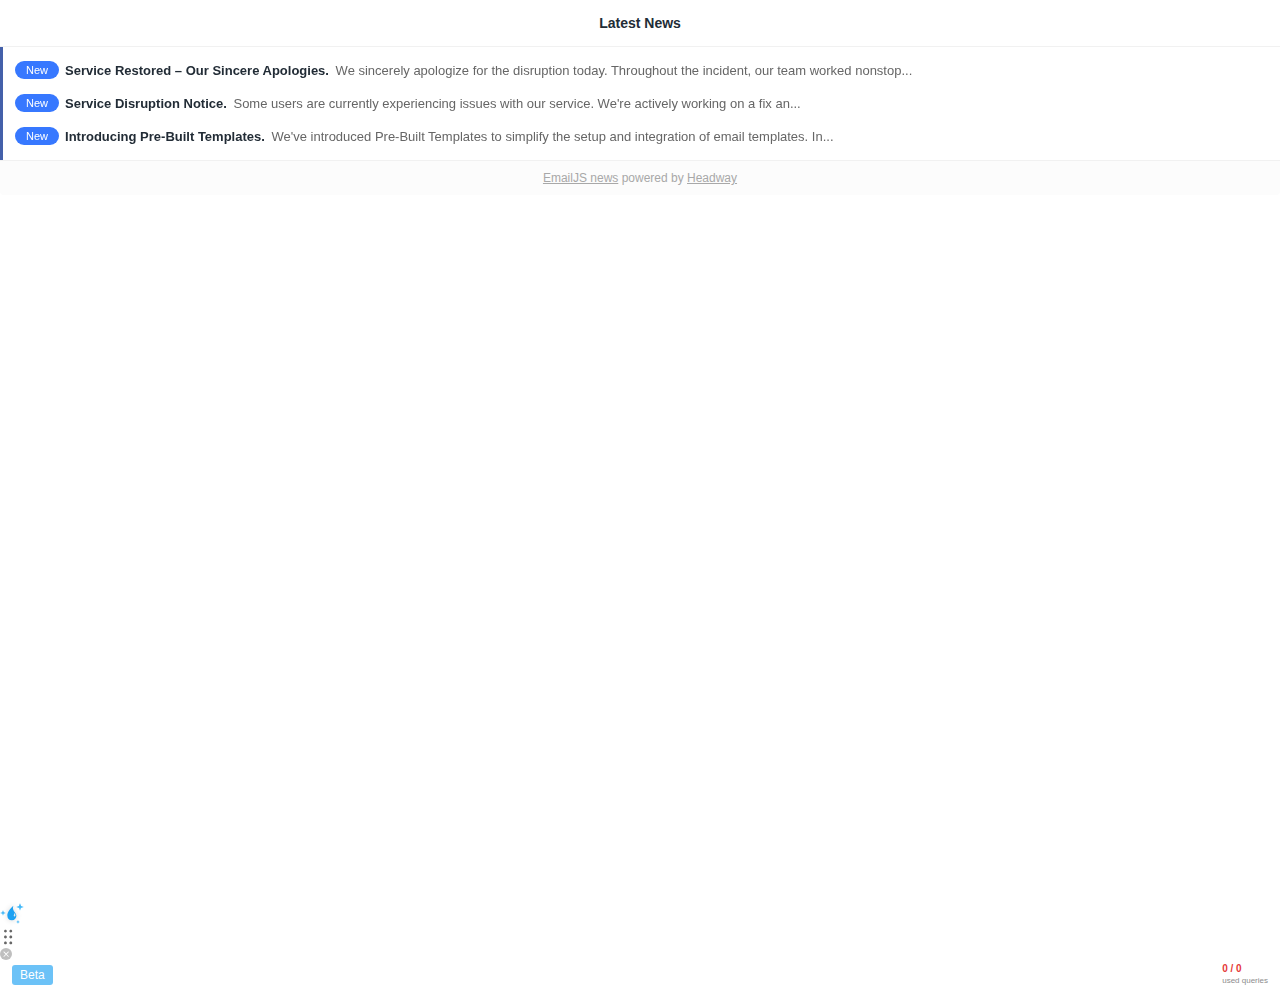
<file: Auto-Reply - EmailJS_files/RyEW27(1).html>
<!DOCTYPE html>
<!-- saved from url=(0041)https://headway-widget.net/widgets/RyEW27 -->
<html><head><meta http-equiv="Content-Type" content="text/html; charset=UTF-8">
    
    <link rel="icon" href="data:;base64,iVBORw0KGgo=">
    
    <script src="./app-widget-BFMs--he.js.download" crossorigin="anonymous" type="module"></script><link rel="stylesheet" href="./app-widget-Cj1_GA3E.css" media="screen">
    <script>
//<![CDATA[

      var HW_config =  {"badgeDelay":0,"softHide":true,"eyecatcher":true,"expireAfter":null,"token":null,"activeStorage":"local","autorefresh":false,"track":false}

      document.addEventListener("DOMContentLoaded", function(){
        new App(HW_config);
      }, false);

//]]>
</script>
      <style>
          #details .slideBody p a, #details .link a {
            color: #4460aa;
          }

        #index .logItem {
          border-left-color: #4460aa;
        }
      </style>

    <style>
  .category_0 {
    display: none;
  }

    .category_23814 {
      background-color: #ff4772;
      color: #fff;
    }

    #editor-body .head.head_category_23814 .background {
      background-color: #ff4772;
    }
    .category_23813 {
      background-color: #b26cee;
      color: #fff;
    }

    #editor-body .head.head_category_23813 .background {
      background-color: #b26cee;
    }
    .category_23812 {
      background-color: #3778ff;
      color: #fff;
    }

    #editor-body .head.head_category_23812 .background {
      background-color: #3778ff;
    }
</style>
    <script>
//<![CDATA[

      var categories = {"317299":[{"name":"New","color":"#3778ff","id":"23812"}],"317291":[{"name":"New","color":"#3778ff","id":"23812"}],"311383":[{"name":"New","color":"#3778ff","id":"23812"}]}

//]]>
</script>  <style>.swal2-popup.swal2-toast{box-sizing:border-box;grid-column:1/4 !important;grid-row:1/4 !important;grid-template-columns:min-content auto min-content;padding:1em;overflow-y:hidden;background:#fff;box-shadow:0 0 1px rgba(0,0,0,.075),0 1px 2px rgba(0,0,0,.075),1px 2px 4px rgba(0,0,0,.075),1px 3px 8px rgba(0,0,0,.075),2px 4px 16px rgba(0,0,0,.075);pointer-events:all}.swal2-popup.swal2-toast>*{grid-column:2}.swal2-popup.swal2-toast .swal2-title{margin:.5em 1em;padding:0;font-size:1em;text-align:initial}.swal2-popup.swal2-toast .swal2-loading{justify-content:center}.swal2-popup.swal2-toast .swal2-input{height:2em;margin:.5em;font-size:1em}.swal2-popup.swal2-toast .swal2-validation-message{font-size:1em}.swal2-popup.swal2-toast .swal2-footer{margin:.5em 0 0;padding:.5em 0 0;font-size:.8em}.swal2-popup.swal2-toast .swal2-close{grid-column:3/3;grid-row:1/99;align-self:center;width:.8em;height:.8em;margin:0;font-size:2em}.swal2-popup.swal2-toast .swal2-html-container{margin:.5em 1em;padding:0;overflow:initial;font-size:1em;text-align:initial}.swal2-popup.swal2-toast .swal2-html-container:empty{padding:0}.swal2-popup.swal2-toast .swal2-loader{grid-column:1;grid-row:1/99;align-self:center;width:2em;height:2em;margin:.25em}.swal2-popup.swal2-toast .swal2-icon{grid-column:1;grid-row:1/99;align-self:center;width:2em;min-width:2em;height:2em;margin:0 .5em 0 0}.swal2-popup.swal2-toast .swal2-icon .swal2-icon-content{display:flex;align-items:center;font-size:1.8em;font-weight:bold}.swal2-popup.swal2-toast .swal2-icon.swal2-success .swal2-success-ring{width:2em;height:2em}.swal2-popup.swal2-toast .swal2-icon.swal2-error [class^=swal2-x-mark-line]{top:.875em;width:1.375em}.swal2-popup.swal2-toast .swal2-icon.swal2-error [class^=swal2-x-mark-line][class$=left]{left:.3125em}.swal2-popup.swal2-toast .swal2-icon.swal2-error [class^=swal2-x-mark-line][class$=right]{right:.3125em}.swal2-popup.swal2-toast .swal2-actions{justify-content:flex-start;height:auto;margin:0;margin-top:.5em;padding:0 .5em}.swal2-popup.swal2-toast .swal2-styled{margin:.25em .5em;padding:.4em .6em;font-size:1em}.swal2-popup.swal2-toast .swal2-success{border-color:#a5dc86}.swal2-popup.swal2-toast .swal2-success [class^=swal2-success-circular-line]{position:absolute;width:1.6em;height:3em;border-radius:50%}.swal2-popup.swal2-toast .swal2-success [class^=swal2-success-circular-line][class$=left]{top:-0.8em;left:-0.5em;transform:rotate(-45deg);transform-origin:2em 2em;border-radius:4em 0 0 4em}.swal2-popup.swal2-toast .swal2-success [class^=swal2-success-circular-line][class$=right]{top:-0.25em;left:.9375em;transform-origin:0 1.5em;border-radius:0 4em 4em 0}.swal2-popup.swal2-toast .swal2-success .swal2-success-ring{width:2em;height:2em}.swal2-popup.swal2-toast .swal2-success .swal2-success-fix{top:0;left:.4375em;width:.4375em;height:2.6875em}.swal2-popup.swal2-toast .swal2-success [class^=swal2-success-line]{height:.3125em}.swal2-popup.swal2-toast .swal2-success [class^=swal2-success-line][class$=tip]{top:1.125em;left:.1875em;width:.75em}.swal2-popup.swal2-toast .swal2-success [class^=swal2-success-line][class$=long]{top:.9375em;right:.1875em;width:1.375em}.swal2-popup.swal2-toast .swal2-success.swal2-icon-show .swal2-success-line-tip{animation:swal2-toast-animate-success-line-tip .75s}.swal2-popup.swal2-toast .swal2-success.swal2-icon-show .swal2-success-line-long{animation:swal2-toast-animate-success-line-long .75s}.swal2-popup.swal2-toast.swal2-show{animation:swal2-toast-show .5s}.swal2-popup.swal2-toast.swal2-hide{animation:swal2-toast-hide .1s forwards}div:where(.swal2-container){display:grid;position:fixed;z-index:1060;inset:0;box-sizing:border-box;grid-template-areas:"top-start     top            top-end" "center-start  center         center-end" "bottom-start  bottom-center  bottom-end";grid-template-rows:minmax(min-content, auto) minmax(min-content, auto) minmax(min-content, auto);height:100%;padding:.625em;overflow-x:hidden;transition:background-color .1s;-webkit-overflow-scrolling:touch}div:where(.swal2-container).swal2-backdrop-show,div:where(.swal2-container).swal2-noanimation{background:rgba(0,0,0,.4)}div:where(.swal2-container).swal2-backdrop-hide{background:rgba(0,0,0,0) !important}div:where(.swal2-container).swal2-top-start,div:where(.swal2-container).swal2-center-start,div:where(.swal2-container).swal2-bottom-start{grid-template-columns:minmax(0, 1fr) auto auto}div:where(.swal2-container).swal2-top,div:where(.swal2-container).swal2-center,div:where(.swal2-container).swal2-bottom{grid-template-columns:auto minmax(0, 1fr) auto}div:where(.swal2-container).swal2-top-end,div:where(.swal2-container).swal2-center-end,div:where(.swal2-container).swal2-bottom-end{grid-template-columns:auto auto minmax(0, 1fr)}div:where(.swal2-container).swal2-top-start>.swal2-popup{align-self:start}div:where(.swal2-container).swal2-top>.swal2-popup{grid-column:2;place-self:start center}div:where(.swal2-container).swal2-top-end>.swal2-popup,div:where(.swal2-container).swal2-top-right>.swal2-popup{grid-column:3;place-self:start end}div:where(.swal2-container).swal2-center-start>.swal2-popup,div:where(.swal2-container).swal2-center-left>.swal2-popup{grid-row:2;align-self:center}div:where(.swal2-container).swal2-center>.swal2-popup{grid-column:2;grid-row:2;place-self:center center}div:where(.swal2-container).swal2-center-end>.swal2-popup,div:where(.swal2-container).swal2-center-right>.swal2-popup{grid-column:3;grid-row:2;place-self:center end}div:where(.swal2-container).swal2-bottom-start>.swal2-popup,div:where(.swal2-container).swal2-bottom-left>.swal2-popup{grid-column:1;grid-row:3;align-self:end}div:where(.swal2-container).swal2-bottom>.swal2-popup{grid-column:2;grid-row:3;place-self:end center}div:where(.swal2-container).swal2-bottom-end>.swal2-popup,div:where(.swal2-container).swal2-bottom-right>.swal2-popup{grid-column:3;grid-row:3;place-self:end end}div:where(.swal2-container).swal2-grow-row>.swal2-popup,div:where(.swal2-container).swal2-grow-fullscreen>.swal2-popup{grid-column:1/4;width:100%}div:where(.swal2-container).swal2-grow-column>.swal2-popup,div:where(.swal2-container).swal2-grow-fullscreen>.swal2-popup{grid-row:1/4;align-self:stretch}div:where(.swal2-container).swal2-no-transition{transition:none !important}div:where(.swal2-container) div:where(.swal2-popup){display:none;position:relative;box-sizing:border-box;grid-template-columns:minmax(0, 100%);width:32em;max-width:100%;padding:0 0 1.25em;border:none;border-radius:5px;background:#fff;color:#545454;font-family:inherit;font-size:1rem}div:where(.swal2-container) div:where(.swal2-popup):focus{outline:none}div:where(.swal2-container) div:where(.swal2-popup).swal2-loading{overflow-y:hidden}div:where(.swal2-container) h2:where(.swal2-title){position:relative;max-width:100%;margin:0;padding:.8em 1em 0;color:inherit;font-size:1.875em;font-weight:600;text-align:center;text-transform:none;word-wrap:break-word}div:where(.swal2-container) div:where(.swal2-actions){display:flex;z-index:1;box-sizing:border-box;flex-wrap:wrap;align-items:center;justify-content:center;width:auto;margin:1.25em auto 0;padding:0}div:where(.swal2-container) div:where(.swal2-actions):not(.swal2-loading) .swal2-styled[disabled]{opacity:.4}div:where(.swal2-container) div:where(.swal2-actions):not(.swal2-loading) .swal2-styled:hover{background-image:linear-gradient(rgba(0, 0, 0, 0.1), rgba(0, 0, 0, 0.1))}div:where(.swal2-container) div:where(.swal2-actions):not(.swal2-loading) .swal2-styled:active{background-image:linear-gradient(rgba(0, 0, 0, 0.2), rgba(0, 0, 0, 0.2))}div:where(.swal2-container) div:where(.swal2-loader){display:none;align-items:center;justify-content:center;width:2.2em;height:2.2em;margin:0 1.875em;animation:swal2-rotate-loading 1.5s linear 0s infinite normal;border-width:.25em;border-style:solid;border-radius:100%;border-color:#2778c4 rgba(0,0,0,0) #2778c4 rgba(0,0,0,0)}div:where(.swal2-container) button:where(.swal2-styled){margin:.3125em;padding:.625em 1.1em;transition:box-shadow .1s;box-shadow:0 0 0 3px rgba(0,0,0,0);font-weight:500}div:where(.swal2-container) button:where(.swal2-styled):not([disabled]){cursor:pointer}div:where(.swal2-container) button:where(.swal2-styled).swal2-confirm{border:0;border-radius:.25em;background:initial;background-color:#7066e0;color:#fff;font-size:1em}div:where(.swal2-container) button:where(.swal2-styled).swal2-confirm:focus{box-shadow:0 0 0 3px rgba(112,102,224,.5)}div:where(.swal2-container) button:where(.swal2-styled).swal2-deny{border:0;border-radius:.25em;background:initial;background-color:#dc3741;color:#fff;font-size:1em}div:where(.swal2-container) button:where(.swal2-styled).swal2-deny:focus{box-shadow:0 0 0 3px rgba(220,55,65,.5)}div:where(.swal2-container) button:where(.swal2-styled).swal2-cancel{border:0;border-radius:.25em;background:initial;background-color:#6e7881;color:#fff;font-size:1em}div:where(.swal2-container) button:where(.swal2-styled).swal2-cancel:focus{box-shadow:0 0 0 3px rgba(110,120,129,.5)}div:where(.swal2-container) button:where(.swal2-styled).swal2-default-outline:focus{box-shadow:0 0 0 3px rgba(100,150,200,.5)}div:where(.swal2-container) button:where(.swal2-styled):focus{outline:none}div:where(.swal2-container) button:where(.swal2-styled)::-moz-focus-inner{border:0}div:where(.swal2-container) div:where(.swal2-footer){margin:1em 0 0;padding:1em 1em 0;border-top:1px solid #eee;color:inherit;font-size:1em;text-align:center}div:where(.swal2-container) .swal2-timer-progress-bar-container{position:absolute;right:0;bottom:0;left:0;grid-column:auto !important;overflow:hidden;border-bottom-right-radius:5px;border-bottom-left-radius:5px}div:where(.swal2-container) div:where(.swal2-timer-progress-bar){width:100%;height:.25em;background:rgba(0,0,0,.2)}div:where(.swal2-container) img:where(.swal2-image){max-width:100%;margin:2em auto 1em}div:where(.swal2-container) button:where(.swal2-close){z-index:2;align-items:center;justify-content:center;width:1.2em;height:1.2em;margin-top:0;margin-right:0;margin-bottom:-1.2em;padding:0;overflow:hidden;transition:color .1s,box-shadow .1s;border:none;border-radius:5px;background:rgba(0,0,0,0);color:#ccc;font-family:monospace;font-size:2.5em;cursor:pointer;justify-self:end}div:where(.swal2-container) button:where(.swal2-close):hover{transform:none;background:rgba(0,0,0,0);color:#f27474}div:where(.swal2-container) button:where(.swal2-close):focus{outline:none;box-shadow:inset 0 0 0 3px rgba(100,150,200,.5)}div:where(.swal2-container) button:where(.swal2-close)::-moz-focus-inner{border:0}div:where(.swal2-container) .swal2-html-container{z-index:1;justify-content:center;margin:1em 1.6em .3em;padding:0;overflow:auto;color:inherit;font-size:1.125em;font-weight:normal;line-height:normal;text-align:center;word-wrap:break-word;word-break:break-word}div:where(.swal2-container) input:where(.swal2-input),div:where(.swal2-container) input:where(.swal2-file),div:where(.swal2-container) textarea:where(.swal2-textarea),div:where(.swal2-container) select:where(.swal2-select),div:where(.swal2-container) div:where(.swal2-radio),div:where(.swal2-container) label:where(.swal2-checkbox){margin:1em 2em 3px}div:where(.swal2-container) input:where(.swal2-input),div:where(.swal2-container) input:where(.swal2-file),div:where(.swal2-container) textarea:where(.swal2-textarea){box-sizing:border-box;width:auto;transition:border-color .1s,box-shadow .1s;border:1px solid #d9d9d9;border-radius:.1875em;background:rgba(0,0,0,0);box-shadow:inset 0 1px 1px rgba(0,0,0,.06),0 0 0 3px rgba(0,0,0,0);color:inherit;font-size:1.125em}div:where(.swal2-container) input:where(.swal2-input).swal2-inputerror,div:where(.swal2-container) input:where(.swal2-file).swal2-inputerror,div:where(.swal2-container) textarea:where(.swal2-textarea).swal2-inputerror{border-color:#f27474 !important;box-shadow:0 0 2px #f27474 !important}div:where(.swal2-container) input:where(.swal2-input):focus,div:where(.swal2-container) input:where(.swal2-file):focus,div:where(.swal2-container) textarea:where(.swal2-textarea):focus{border:1px solid #b4dbed;outline:none;box-shadow:inset 0 1px 1px rgba(0,0,0,.06),0 0 0 3px rgba(100,150,200,.5)}div:where(.swal2-container) input:where(.swal2-input)::placeholder,div:where(.swal2-container) input:where(.swal2-file)::placeholder,div:where(.swal2-container) textarea:where(.swal2-textarea)::placeholder{color:#ccc}div:where(.swal2-container) .swal2-range{margin:1em 2em 3px;background:#fff}div:where(.swal2-container) .swal2-range input{width:80%}div:where(.swal2-container) .swal2-range output{width:20%;color:inherit;font-weight:600;text-align:center}div:where(.swal2-container) .swal2-range input,div:where(.swal2-container) .swal2-range output{height:2.625em;padding:0;font-size:1.125em;line-height:2.625em}div:where(.swal2-container) .swal2-input{height:2.625em;padding:0 .75em}div:where(.swal2-container) .swal2-file{width:75%;margin-right:auto;margin-left:auto;background:rgba(0,0,0,0);font-size:1.125em}div:where(.swal2-container) .swal2-textarea{height:6.75em;padding:.75em}div:where(.swal2-container) .swal2-select{min-width:50%;max-width:100%;padding:.375em .625em;background:rgba(0,0,0,0);color:inherit;font-size:1.125em}div:where(.swal2-container) .swal2-radio,div:where(.swal2-container) .swal2-checkbox{align-items:center;justify-content:center;background:#fff;color:inherit}div:where(.swal2-container) .swal2-radio label,div:where(.swal2-container) .swal2-checkbox label{margin:0 .6em;font-size:1.125em}div:where(.swal2-container) .swal2-radio input,div:where(.swal2-container) .swal2-checkbox input{flex-shrink:0;margin:0 .4em}div:where(.swal2-container) label:where(.swal2-input-label){display:flex;justify-content:center;margin:1em auto 0}div:where(.swal2-container) div:where(.swal2-validation-message){align-items:center;justify-content:center;margin:1em 0 0;padding:.625em;overflow:hidden;background:#f0f0f0;color:#666;font-size:1em;font-weight:300}div:where(.swal2-container) div:where(.swal2-validation-message)::before{content:"!";display:inline-block;width:1.5em;min-width:1.5em;height:1.5em;margin:0 .625em;border-radius:50%;background-color:#f27474;color:#fff;font-weight:600;line-height:1.5em;text-align:center}div:where(.swal2-container) .swal2-progress-steps{flex-wrap:wrap;align-items:center;max-width:100%;margin:1.25em auto;padding:0;background:rgba(0,0,0,0);font-weight:600}div:where(.swal2-container) .swal2-progress-steps li{display:inline-block;position:relative}div:where(.swal2-container) .swal2-progress-steps .swal2-progress-step{z-index:20;flex-shrink:0;width:2em;height:2em;border-radius:2em;background:#2778c4;color:#fff;line-height:2em;text-align:center}div:where(.swal2-container) .swal2-progress-steps .swal2-progress-step.swal2-active-progress-step{background:#2778c4}div:where(.swal2-container) .swal2-progress-steps .swal2-progress-step.swal2-active-progress-step~.swal2-progress-step{background:#add8e6;color:#fff}div:where(.swal2-container) .swal2-progress-steps .swal2-progress-step.swal2-active-progress-step~.swal2-progress-step-line{background:#add8e6}div:where(.swal2-container) .swal2-progress-steps .swal2-progress-step-line{z-index:10;flex-shrink:0;width:2.5em;height:.4em;margin:0 -1px;background:#2778c4}div:where(.swal2-icon){position:relative;box-sizing:content-box;justify-content:center;width:5em;height:5em;margin:2.5em auto .6em;border:0.25em solid rgba(0,0,0,0);border-radius:50%;border-color:#000;font-family:inherit;line-height:5em;cursor:default;user-select:none}div:where(.swal2-icon) .swal2-icon-content{display:flex;align-items:center;font-size:3.75em}div:where(.swal2-icon).swal2-error{border-color:#f27474;color:#f27474}div:where(.swal2-icon).swal2-error .swal2-x-mark{position:relative;flex-grow:1}div:where(.swal2-icon).swal2-error [class^=swal2-x-mark-line]{display:block;position:absolute;top:2.3125em;width:2.9375em;height:.3125em;border-radius:.125em;background-color:#f27474}div:where(.swal2-icon).swal2-error [class^=swal2-x-mark-line][class$=left]{left:1.0625em;transform:rotate(45deg)}div:where(.swal2-icon).swal2-error [class^=swal2-x-mark-line][class$=right]{right:1em;transform:rotate(-45deg)}div:where(.swal2-icon).swal2-error.swal2-icon-show{animation:swal2-animate-error-icon .5s}div:where(.swal2-icon).swal2-error.swal2-icon-show .swal2-x-mark{animation:swal2-animate-error-x-mark .5s}div:where(.swal2-icon).swal2-warning{border-color:#facea8;color:#f8bb86}div:where(.swal2-icon).swal2-warning.swal2-icon-show{animation:swal2-animate-error-icon .5s}div:where(.swal2-icon).swal2-warning.swal2-icon-show .swal2-icon-content{animation:swal2-animate-i-mark .5s}div:where(.swal2-icon).swal2-info{border-color:#9de0f6;color:#3fc3ee}div:where(.swal2-icon).swal2-info.swal2-icon-show{animation:swal2-animate-error-icon .5s}div:where(.swal2-icon).swal2-info.swal2-icon-show .swal2-icon-content{animation:swal2-animate-i-mark .8s}div:where(.swal2-icon).swal2-question{border-color:#c9dae1;color:#87adbd}div:where(.swal2-icon).swal2-question.swal2-icon-show{animation:swal2-animate-error-icon .5s}div:where(.swal2-icon).swal2-question.swal2-icon-show .swal2-icon-content{animation:swal2-animate-question-mark .8s}div:where(.swal2-icon).swal2-success{border-color:#a5dc86;color:#a5dc86}div:where(.swal2-icon).swal2-success [class^=swal2-success-circular-line]{position:absolute;width:3.75em;height:7.5em;border-radius:50%}div:where(.swal2-icon).swal2-success [class^=swal2-success-circular-line][class$=left]{top:-0.4375em;left:-2.0635em;transform:rotate(-45deg);transform-origin:3.75em 3.75em;border-radius:7.5em 0 0 7.5em}div:where(.swal2-icon).swal2-success [class^=swal2-success-circular-line][class$=right]{top:-0.6875em;left:1.875em;transform:rotate(-45deg);transform-origin:0 3.75em;border-radius:0 7.5em 7.5em 0}div:where(.swal2-icon).swal2-success .swal2-success-ring{position:absolute;z-index:2;top:-0.25em;left:-0.25em;box-sizing:content-box;width:100%;height:100%;border:.25em solid rgba(165,220,134,.3);border-radius:50%}div:where(.swal2-icon).swal2-success .swal2-success-fix{position:absolute;z-index:1;top:.5em;left:1.625em;width:.4375em;height:5.625em;transform:rotate(-45deg)}div:where(.swal2-icon).swal2-success [class^=swal2-success-line]{display:block;position:absolute;z-index:2;height:.3125em;border-radius:.125em;background-color:#a5dc86}div:where(.swal2-icon).swal2-success [class^=swal2-success-line][class$=tip]{top:2.875em;left:.8125em;width:1.5625em;transform:rotate(45deg)}div:where(.swal2-icon).swal2-success [class^=swal2-success-line][class$=long]{top:2.375em;right:.5em;width:2.9375em;transform:rotate(-45deg)}div:where(.swal2-icon).swal2-success.swal2-icon-show .swal2-success-line-tip{animation:swal2-animate-success-line-tip .75s}div:where(.swal2-icon).swal2-success.swal2-icon-show .swal2-success-line-long{animation:swal2-animate-success-line-long .75s}div:where(.swal2-icon).swal2-success.swal2-icon-show .swal2-success-circular-line-right{animation:swal2-rotate-success-circular-line 4.25s ease-in}[class^=swal2]{-webkit-tap-highlight-color:rgba(0,0,0,0)}.swal2-show{animation:swal2-show .3s}.swal2-hide{animation:swal2-hide .15s forwards}.swal2-noanimation{transition:none}.swal2-scrollbar-measure{position:absolute;top:-9999px;width:50px;height:50px;overflow:scroll}.swal2-rtl .swal2-close{margin-right:initial;margin-left:0}.swal2-rtl .swal2-timer-progress-bar{right:0;left:auto}@keyframes swal2-toast-show{0%{transform:translateY(-0.625em) rotateZ(2deg)}33%{transform:translateY(0) rotateZ(-2deg)}66%{transform:translateY(0.3125em) rotateZ(2deg)}100%{transform:translateY(0) rotateZ(0deg)}}@keyframes swal2-toast-hide{100%{transform:rotateZ(1deg);opacity:0}}@keyframes swal2-toast-animate-success-line-tip{0%{top:.5625em;left:.0625em;width:0}54%{top:.125em;left:.125em;width:0}70%{top:.625em;left:-0.25em;width:1.625em}84%{top:1.0625em;left:.75em;width:.5em}100%{top:1.125em;left:.1875em;width:.75em}}@keyframes swal2-toast-animate-success-line-long{0%{top:1.625em;right:1.375em;width:0}65%{top:1.25em;right:.9375em;width:0}84%{top:.9375em;right:0;width:1.125em}100%{top:.9375em;right:.1875em;width:1.375em}}@keyframes swal2-show{0%{transform:scale(0.7)}45%{transform:scale(1.05)}80%{transform:scale(0.95)}100%{transform:scale(1)}}@keyframes swal2-hide{0%{transform:scale(1);opacity:1}100%{transform:scale(0.5);opacity:0}}@keyframes swal2-animate-success-line-tip{0%{top:1.1875em;left:.0625em;width:0}54%{top:1.0625em;left:.125em;width:0}70%{top:2.1875em;left:-0.375em;width:3.125em}84%{top:3em;left:1.3125em;width:1.0625em}100%{top:2.8125em;left:.8125em;width:1.5625em}}@keyframes swal2-animate-success-line-long{0%{top:3.375em;right:2.875em;width:0}65%{top:3.375em;right:2.875em;width:0}84%{top:2.1875em;right:0;width:3.4375em}100%{top:2.375em;right:.5em;width:2.9375em}}@keyframes swal2-rotate-success-circular-line{0%{transform:rotate(-45deg)}5%{transform:rotate(-45deg)}12%{transform:rotate(-405deg)}100%{transform:rotate(-405deg)}}@keyframes swal2-animate-error-x-mark{0%{margin-top:1.625em;transform:scale(0.4);opacity:0}50%{margin-top:1.625em;transform:scale(0.4);opacity:0}80%{margin-top:-0.375em;transform:scale(1.15)}100%{margin-top:0;transform:scale(1);opacity:1}}@keyframes swal2-animate-error-icon{0%{transform:rotateX(100deg);opacity:0}100%{transform:rotateX(0deg);opacity:1}}@keyframes swal2-rotate-loading{0%{transform:rotate(0deg)}100%{transform:rotate(360deg)}}@keyframes swal2-animate-question-mark{0%{transform:rotateY(-360deg)}100%{transform:rotateY(0)}}@keyframes swal2-animate-i-mark{0%{transform:rotateZ(45deg);opacity:0}25%{transform:rotateZ(-25deg);opacity:.4}50%{transform:rotateZ(15deg);opacity:.8}75%{transform:rotateZ(-5deg);opacity:1}100%{transform:rotateX(0);opacity:1}}body.swal2-shown:not(.swal2-no-backdrop):not(.swal2-toast-shown){overflow:hidden}body.swal2-height-auto{height:auto !important}body.swal2-no-backdrop .swal2-container{background-color:rgba(0,0,0,0) !important;pointer-events:none}body.swal2-no-backdrop .swal2-container .swal2-popup{pointer-events:all}body.swal2-no-backdrop .swal2-container .swal2-modal{box-shadow:0 0 10px rgba(0,0,0,.4)}@media print{body.swal2-shown:not(.swal2-no-backdrop):not(.swal2-toast-shown){overflow-y:scroll !important}body.swal2-shown:not(.swal2-no-backdrop):not(.swal2-toast-shown)>[aria-hidden=true]{display:none}body.swal2-shown:not(.swal2-no-backdrop):not(.swal2-toast-shown) .swal2-container{position:static !important}}body.swal2-toast-shown .swal2-container{box-sizing:border-box;width:360px;max-width:100%;background-color:rgba(0,0,0,0);pointer-events:none}body.swal2-toast-shown .swal2-container.swal2-top{inset:0 auto auto 50%;transform:translateX(-50%)}body.swal2-toast-shown .swal2-container.swal2-top-end,body.swal2-toast-shown .swal2-container.swal2-top-right{inset:0 0 auto auto}body.swal2-toast-shown .swal2-container.swal2-top-start,body.swal2-toast-shown .swal2-container.swal2-top-left{inset:0 auto auto 0}body.swal2-toast-shown .swal2-container.swal2-center-start,body.swal2-toast-shown .swal2-container.swal2-center-left{inset:50% auto auto 0;transform:translateY(-50%)}body.swal2-toast-shown .swal2-container.swal2-center{inset:50% auto auto 50%;transform:translate(-50%, -50%)}body.swal2-toast-shown .swal2-container.swal2-center-end,body.swal2-toast-shown .swal2-container.swal2-center-right{inset:50% 0 auto auto;transform:translateY(-50%)}body.swal2-toast-shown .swal2-container.swal2-bottom-start,body.swal2-toast-shown .swal2-container.swal2-bottom-left{inset:auto auto 0 0}body.swal2-toast-shown .swal2-container.swal2-bottom{inset:auto auto 0 50%;transform:translateX(-50%)}body.swal2-toast-shown .swal2-container.swal2-bottom-end,body.swal2-toast-shown .swal2-container.swal2-bottom-right{inset:auto 0 0 auto}</style><style type="text/css">.__react_component_tooltip {
  border-radius: 3px;
  display: inline-block;
  font-size: 13px;
  left: -999em;
  opacity: 0;
  padding: 8px 21px;
  position: fixed;
  pointer-events: none;
  transition: opacity 0.3s ease-out;
  top: -999em;
  visibility: hidden;
  z-index: 999;
}
.__react_component_tooltip.allow_hover, .__react_component_tooltip.allow_click {
  pointer-events: auto;
}
.__react_component_tooltip:before, .__react_component_tooltip:after {
  content: "";
  width: 0;
  height: 0;
  position: absolute;
}
.__react_component_tooltip.show {
  opacity: 0.9;
  margin-top: 0px;
  margin-left: 0px;
  visibility: visible;
}
.__react_component_tooltip.type-dark {
  color: #fff;
  background-color: #222;
}
.__react_component_tooltip.type-dark.place-top:after {
  border-top-color: #222;
  border-top-style: solid;
  border-top-width: 6px;
}
.__react_component_tooltip.type-dark.place-bottom:after {
  border-bottom-color: #222;
  border-bottom-style: solid;
  border-bottom-width: 6px;
}
.__react_component_tooltip.type-dark.place-left:after {
  border-left-color: #222;
  border-left-style: solid;
  border-left-width: 6px;
}
.__react_component_tooltip.type-dark.place-right:after {
  border-right-color: #222;
  border-right-style: solid;
  border-right-width: 6px;
}
.__react_component_tooltip.type-dark.border {
  border: 1px solid #fff;
}
.__react_component_tooltip.type-dark.border.place-top:before {
  border-top: 8px solid #fff;
}
.__react_component_tooltip.type-dark.border.place-bottom:before {
  border-bottom: 8px solid #fff;
}
.__react_component_tooltip.type-dark.border.place-left:before {
  border-left: 8px solid #fff;
}
.__react_component_tooltip.type-dark.border.place-right:before {
  border-right: 8px solid #fff;
}
.__react_component_tooltip.type-success {
  color: #fff;
  background-color: #8DC572;
}
.__react_component_tooltip.type-success.place-top:after {
  border-top-color: #8DC572;
  border-top-style: solid;
  border-top-width: 6px;
}
.__react_component_tooltip.type-success.place-bottom:after {
  border-bottom-color: #8DC572;
  border-bottom-style: solid;
  border-bottom-width: 6px;
}
.__react_component_tooltip.type-success.place-left:after {
  border-left-color: #8DC572;
  border-left-style: solid;
  border-left-width: 6px;
}
.__react_component_tooltip.type-success.place-right:after {
  border-right-color: #8DC572;
  border-right-style: solid;
  border-right-width: 6px;
}
.__react_component_tooltip.type-success.border {
  border: 1px solid #fff;
}
.__react_component_tooltip.type-success.border.place-top:before {
  border-top: 8px solid #fff;
}
.__react_component_tooltip.type-success.border.place-bottom:before {
  border-bottom: 8px solid #fff;
}
.__react_component_tooltip.type-success.border.place-left:before {
  border-left: 8px solid #fff;
}
.__react_component_tooltip.type-success.border.place-right:before {
  border-right: 8px solid #fff;
}
.__react_component_tooltip.type-warning {
  color: #fff;
  background-color: #F0AD4E;
}
.__react_component_tooltip.type-warning.place-top:after {
  border-top-color: #F0AD4E;
  border-top-style: solid;
  border-top-width: 6px;
}
.__react_component_tooltip.type-warning.place-bottom:after {
  border-bottom-color: #F0AD4E;
  border-bottom-style: solid;
  border-bottom-width: 6px;
}
.__react_component_tooltip.type-warning.place-left:after {
  border-left-color: #F0AD4E;
  border-left-style: solid;
  border-left-width: 6px;
}
.__react_component_tooltip.type-warning.place-right:after {
  border-right-color: #F0AD4E;
  border-right-style: solid;
  border-right-width: 6px;
}
.__react_component_tooltip.type-warning.border {
  border: 1px solid #fff;
}
.__react_component_tooltip.type-warning.border.place-top:before {
  border-top: 8px solid #fff;
}
.__react_component_tooltip.type-warning.border.place-bottom:before {
  border-bottom: 8px solid #fff;
}
.__react_component_tooltip.type-warning.border.place-left:before {
  border-left: 8px solid #fff;
}
.__react_component_tooltip.type-warning.border.place-right:before {
  border-right: 8px solid #fff;
}
.__react_component_tooltip.type-error {
  color: #fff;
  background-color: #BE6464;
}
.__react_component_tooltip.type-error.place-top:after {
  border-top-color: #BE6464;
  border-top-style: solid;
  border-top-width: 6px;
}
.__react_component_tooltip.type-error.place-bottom:after {
  border-bottom-color: #BE6464;
  border-bottom-style: solid;
  border-bottom-width: 6px;
}
.__react_component_tooltip.type-error.place-left:after {
  border-left-color: #BE6464;
  border-left-style: solid;
  border-left-width: 6px;
}
.__react_component_tooltip.type-error.place-right:after {
  border-right-color: #BE6464;
  border-right-style: solid;
  border-right-width: 6px;
}
.__react_component_tooltip.type-error.border {
  border: 1px solid #fff;
}
.__react_component_tooltip.type-error.border.place-top:before {
  border-top: 8px solid #fff;
}
.__react_component_tooltip.type-error.border.place-bottom:before {
  border-bottom: 8px solid #fff;
}
.__react_component_tooltip.type-error.border.place-left:before {
  border-left: 8px solid #fff;
}
.__react_component_tooltip.type-error.border.place-right:before {
  border-right: 8px solid #fff;
}
.__react_component_tooltip.type-info {
  color: #fff;
  background-color: #337AB7;
}
.__react_component_tooltip.type-info.place-top:after {
  border-top-color: #337AB7;
  border-top-style: solid;
  border-top-width: 6px;
}
.__react_component_tooltip.type-info.place-bottom:after {
  border-bottom-color: #337AB7;
  border-bottom-style: solid;
  border-bottom-width: 6px;
}
.__react_component_tooltip.type-info.place-left:after {
  border-left-color: #337AB7;
  border-left-style: solid;
  border-left-width: 6px;
}
.__react_component_tooltip.type-info.place-right:after {
  border-right-color: #337AB7;
  border-right-style: solid;
  border-right-width: 6px;
}
.__react_component_tooltip.type-info.border {
  border: 1px solid #fff;
}
.__react_component_tooltip.type-info.border.place-top:before {
  border-top: 8px solid #fff;
}
.__react_component_tooltip.type-info.border.place-bottom:before {
  border-bottom: 8px solid #fff;
}
.__react_component_tooltip.type-info.border.place-left:before {
  border-left: 8px solid #fff;
}
.__react_component_tooltip.type-info.border.place-right:before {
  border-right: 8px solid #fff;
}
.__react_component_tooltip.type-light {
  color: #222;
  background-color: #fff;
}
.__react_component_tooltip.type-light.place-top:after {
  border-top-color: #fff;
  border-top-style: solid;
  border-top-width: 6px;
}
.__react_component_tooltip.type-light.place-bottom:after {
  border-bottom-color: #fff;
  border-bottom-style: solid;
  border-bottom-width: 6px;
}
.__react_component_tooltip.type-light.place-left:after {
  border-left-color: #fff;
  border-left-style: solid;
  border-left-width: 6px;
}
.__react_component_tooltip.type-light.place-right:after {
  border-right-color: #fff;
  border-right-style: solid;
  border-right-width: 6px;
}
.__react_component_tooltip.type-light.border {
  border: 1px solid #222;
}
.__react_component_tooltip.type-light.border.place-top:before {
  border-top: 8px solid #222;
}
.__react_component_tooltip.type-light.border.place-bottom:before {
  border-bottom: 8px solid #222;
}
.__react_component_tooltip.type-light.border.place-left:before {
  border-left: 8px solid #222;
}
.__react_component_tooltip.type-light.border.place-right:before {
  border-right: 8px solid #222;
}
.__react_component_tooltip.place-top {
  margin-top: -10px;
}
.__react_component_tooltip.place-top:before {
  border-left: 10px solid transparent;
  border-right: 10px solid transparent;
  bottom: -8px;
  left: 50%;
  margin-left: -10px;
}
.__react_component_tooltip.place-top:after {
  border-left: 8px solid transparent;
  border-right: 8px solid transparent;
  bottom: -6px;
  left: 50%;
  margin-left: -8px;
}
.__react_component_tooltip.place-bottom {
  margin-top: 10px;
}
.__react_component_tooltip.place-bottom:before {
  border-left: 10px solid transparent;
  border-right: 10px solid transparent;
  top: -8px;
  left: 50%;
  margin-left: -10px;
}
.__react_component_tooltip.place-bottom:after {
  border-left: 8px solid transparent;
  border-right: 8px solid transparent;
  top: -6px;
  left: 50%;
  margin-left: -8px;
}
.__react_component_tooltip.place-left {
  margin-left: -10px;
}
.__react_component_tooltip.place-left:before {
  border-top: 6px solid transparent;
  border-bottom: 6px solid transparent;
  right: -8px;
  top: 50%;
  margin-top: -5px;
}
.__react_component_tooltip.place-left:after {
  border-top: 5px solid transparent;
  border-bottom: 5px solid transparent;
  right: -6px;
  top: 50%;
  margin-top: -4px;
}
.__react_component_tooltip.place-right {
  margin-left: 10px;
}
.__react_component_tooltip.place-right:before {
  border-top: 6px solid transparent;
  border-bottom: 6px solid transparent;
  left: -8px;
  top: 50%;
  margin-top: -5px;
}
.__react_component_tooltip.place-right:after {
  border-top: 5px solid transparent;
  border-bottom: 5px solid transparent;
  left: -6px;
  top: 50%;
  margin-top: -4px;
}
.__react_component_tooltip .multi-line {
  display: block;
  padding: 2px 0px;
  text-align: center;
}</style><style id="spin-keyframes">
  @keyframes spin {
    from {
      transform: rotate(0deg);
    }
    to {
      transform: rotate(360deg);
    }
  }
</style><style>
      .ejoy-sub-active{
        color: #1296ba !important;
      }
      
      .ejoy-sub-hovered{
        color: #1296ba !important;
      }
      .ejoy-sub-clzz{
        cursor: pointer;
        
        lineHeight: 1.2;
          font-size: 28px;
          color: #FFCC00; background: rgba(17, 17, 17, 0.7);
        
      }
      .ejoy-sub-clzz:hover{
        color: #1296ba !important;
      }
      .ej-trans-sub{
        position: absolute;
        width: 100%;
        display: flex;
        justify-content: center;
        align-items: center;
        z-index: 9999999;
        cursor: move;
      }
      .ej-trans-sub > span{
        color: #3CF9ED;
        font-size: 18px;
        text-align: center;
        padding: 0 16px;
        line-height: 1.5;
        background: rgba(32, 26, 25, 0.8);
        // text-shadow: 0px 1px 4px black;
        padding: 0 8px;
        
        lineHeight: 1.2;
        font-size: 16px;
        color: #0CB1C7; background: rgba(67, 65, 65, 0.7);
      
      }
      .ej-full-screen-video{
        position: absolute;
        width: 30px;
        height: 30px;
        top: 30px;
        right: 10px;
        display: flex;
        justify-content: center;
        align-items: center;
        z-index: 99999999;
        cursor: pointer;
      }
      .ej-main-sub{
        position: absolute;
        width: 100%;
        display: flex;
        justify-content: center;
        align-items: center;
        z-index: 99999999;
        cursor: move;
        padding: 0 8px;
      }
      .ej-main-sub > span{
        color: white;
        font-size: 20px;
        line-height: 1.5;
        text-align: center;
        background: rgba(32, 26, 25, 0.8);
        padding: 2px 8px;
        
        lineHeight: 1.2;
          font-size: 28px;
          color: #FFCC00; background: rgba(17, 17, 17, 0.7);
        
      }

      .ej-main-sub .ejoy-sub-clzz{
        background: transparent !important
      }

      .tran-subtitle > span{
        cursor: pointer;
        padding-left: 10px;
        top: 2px;
        position: relative;
      }

      .tran-subtitle > span > span{
        position: absolute;
        top: -170%;
        background: rgba(0,0,0,0.5);
        font-size: 13px;
        line-height: 20px;
        padding: 2px 8px;
        color: white;
        display: none;
        border-radius: 4px;
        white-space: nowrap;
        left: -50%;
        font-weight: normal;
      }

      .viewPopupPro {
        z-index: 2147483647;
        cursor: auto;
        position: absolute;
        z-index: 2147483647;
        background: #111111;
        transition: opacity 1s;
        width: 172px;
        height: 66px;
        opacity: 1;
        border-radius: 6px;
        display: flex;
        flex-direction: column;
        justify-content: center;
        align-items: center;
      }

      .titlePopupPro {
        font-style: normal;
        font-weight: 400;
        font-size: 10px;
        line-height: 12px;
        color: #E5E5E5;
        text-shadow: 0px 3px 3px rgba(0, 0, 0, 0.25);
      }
  
      .viewGoPro {
        background: #FFCC00;
        border-radius: 72.6257px;
        display: flex;
        justify-content: center;
        align-items: center;
        margin-top: 8px;
        padding-left: 10px;
        cursor: pointer;
  
      }

      .viewGoPro svg {
        pointer-events: none;
      }
      
      .textGoPro {
        font-style: normal;
        font-weight: 600;
        font-size: 10px;
        line-height: 12px;
        pointer-events: none;
        text-align: center;
        color: #FFFFFF;
        padding: 4px 14px 4px 4px;
      }

      .viewPopupPro{
        top: auto !important;
        bottom: 15px !important;
      }

      .view-icon-copy-main-sub:hover > span,
      .view-icon-edit-sub:hover > span,
      .view-icon-exit-full-sub:hover > span,
      .view-icon-full-sub:hover > span,
      .iconCrownGoPro:hover > span,
      .view-icon-copy-tran-sub:hover > span {
        display: block;
      }

      .iconCrownGoPro{
        padding-left: 0px !important;
        padding-right: 8px !important;
      }
      .iconCrownGoPro svg{
        width: 17px;
        height: 17px;
      }
      .view-icon-full-sub, .view-icon-exit-full-sub {
        display: flex;
      }

      .view-icon-full-sub > svg, .view-icon-exit-full-sub > svg {
        pointer-events: none;
      }

      .tran-subtitle > span > svg{
        width: 16px;
        height: 16px;
        pointer-events: none;
        display: inline-flex !important;
        vertical-align: baseline !important;
      }
      
      .view-icon-copy-main-sub > svg{
        pointer-events: none;
        color: #FFCC00
      }

      .iconCrownGoPro{
        padding-left: 0 !important;
        padding-right: 8px !important;
      }
      .view-icon-copy-tran-sub > svg{
        pointer-events: none;
        color: #0CB1C7
      }

      </style></head>
  <body class="ltr light-mode right bottom" style="background-color: rgb(255, 255, 255);">
    <div class="outercont">
      <div class="cont">
        <div class="innercont" style="color: rgb(34, 44, 54);">
          <div id="index">
  <div class="topBar" style="border-color: rgb(241, 241, 241); background-color: rgb(255, 255, 255);">
    <h3 class="title">Latest News</h3>
  </div>
  <div class="logList">
    <a href="https://headway-widget.net/widgets/RyEW27#" class="logItem" data-id="317299" data-date="2025-06-13T07:43:19Z">
    <span class="category category_23812">New</span>
    <strong class="title">Service Restored – Our Sincere Apologies.</strong>
  <span class="short">We sincerely apologize for the disruption today. Throughout the incident, our team worked nonstop...</span>
</a> <!-- /logItem -->
<a href="https://headway-widget.net/widgets/RyEW27#" class="logItem" data-id="317291" data-date="2025-06-13T00:56:27Z">
    <span class="category category_23812">New</span>
    <strong class="title">Service Disruption Notice.</strong>
  <span class="short">Some users are currently experiencing issues with our service. We're actively working on a fix an...</span>
</a> <!-- /logItem -->
<a href="https://headway-widget.net/widgets/RyEW27#" class="logItem" data-id="311383" data-date="2025-03-12T16:11:35Z">
    <span class="category category_23812">New</span>
    <strong class="title">Introducing Pre-Built Templates.</strong>
  <span class="short">We've introduced Pre-Built Templates to simplify the setup and integration of email templates. In...</span>
</a> <!-- /logItem -->

  </div> <!-- /logList -->
  <div class="footer" style="border-color: rgb(241, 241, 241); background-color: rgb(252, 252, 252);">
    <a target="_blank" rel="noopener noreferrer" href="https://headwayapp.co/emailjs-news?utm_medium=widget">EmailJS news</a>
      powered by <a target="_blank" href="https://headwayapp.co/?utm_medium=widget&amp;utm_source=emailjs" rel="noopener noreferrer">Headway</a>
  </div>
</div> <!-- /logListCont -->

<div id="details">
  <div class="logDetailsItem">
  <div class="topBar" style="border-color: rgb(241, 241, 241); background-color: rgb(255, 255, 255);">
    <a href="https://headway-widget.net/widgets/RyEW27#back" class="back"></a>
    <h3 class="title">Service Restored – Our Sincere Apologies</h3>
  </div>
  <div class="slideBody">
    <div class="content"><noscript><span class="beforeCategories">&nbsp;</span><h3 class='category category_23812'>New</h3>&nbsp;<span class="afterCategories">&nbsp;</span>
<p>We sincerely apologize for the disruption today. Throughout the incident, our team worked nonstop and stayed in close contact with AWS to identify and resolve the issue. Although the root cause was outside our systems, we rebuilt everything from scratch to restore service. We appreciate your patience — we genuinely regret the inconvenience caused.</p></noscript></div>
    <p class="link"><a target="_blank" href="https://headwayapp.co/emailjs-news/service-restored-our-sincere-apologies-317299" data-path="/service-restored-our-sincere-apologies-317299" rel="noopener noreferrer" class="">Read the whole post</a></p>
  </div>
  <div class="bottomBar" style="border-color: rgb(241, 241, 241); background-color: rgb(255, 255, 255);">
    <a href="https://headway-widget.net/widgets/RyEW27#back" class="back"></a>
  </div>
</div>
<div class="logDetailsItem">
  <div class="topBar" style="border-color: rgb(241, 241, 241); background-color: rgb(255, 255, 255);">
    <a href="https://headway-widget.net/widgets/RyEW27#back" class="back"></a>
    <h3 class="title">Service Disruption Notice</h3>
  </div>
  <div class="slideBody">
    <div class="content"><noscript><span class="beforeCategories">&nbsp;</span><h3 class='category category_23812'>New</h3>&nbsp;<span class="afterCategories">&nbsp;</span>
<p>Some users are currently experiencing issues with our service. We're actively working on a fix and will update you as soon as it's resolved. We sincerely apologize for the inconvenience.</p></noscript></div>
    <p class="link"><a target="_blank" href="https://headwayapp.co/emailjs-news/service-disruption-notice-317291" data-path="/service-disruption-notice-317291" rel="noopener noreferrer" class="">Read the whole post</a></p>
  </div>
  <div class="bottomBar" style="border-color: rgb(241, 241, 241); background-color: rgb(255, 255, 255);">
    <a href="https://headway-widget.net/widgets/RyEW27#back" class="back"></a>
  </div>
</div>
<div class="logDetailsItem">
  <div class="topBar" style="border-color: rgb(241, 241, 241); background-color: rgb(255, 255, 255);">
    <a href="https://headway-widget.net/widgets/RyEW27#back" class="back"></a>
    <h3 class="title">Introducing Pre-Built Templates</h3>
  </div>
  <div class="slideBody">
    <div class="content"><noscript><span class="beforeCategories">&nbsp;</span><h3 class='category category_23812'>New</h3>&nbsp;<span class="afterCategories">&nbsp;</span>
<p>We've introduced <strong>Pre-Built Templates</strong> to simplify the setup and integration of email templates. Instead of building from scratch, you can now use ready-made templates that can be customized to fit your needs.</p>
<p>These templates allow for quick integration and modification, helping you save development time. Whether you're starting a new project or need a faster setup, they provide an efficient way to get started.</p>
<p>This feature is available for all users—just create a new template to explore the pre-built options.</p>
<p>For more details, visit <a href="https://www.emailjs.com/docs/user-guide/pre-built-email-templates/" target="_blank" rel="noopener noreferrer">Pre-Built Email Templates</a></p></noscript></div>
    <p class="link"><a target="_blank" href="https://headwayapp.co/emailjs-news/introducing-pre-built-templates-311383" data-path="/introducing-pre-built-templates-311383" rel="noopener noreferrer" class="">Read the whole post</a></p>
  </div>
  <div class="bottomBar" style="border-color: rgb(241, 241, 241); background-color: rgb(255, 255, 255);">
    <a href="https://headway-widget.net/widgets/RyEW27#back" class="back"></a>
  </div>
</div>

</div> <!-- /logDetails -->

        </div> <!-- /innercont -->
      </div> <!-- /cont -->
    </div> <!-- /outercont -->
</body><div id="eJOY__extension_root" class="eJOY__extension_root_class" style="all: unset;"><template shadowrootmode="open">
        <style>
          @import url('https://fonts.googleapis.com/css?family=Open+Sans:300,400,600');
          .wrapperEjoy{font-family:system-ui,-apple-system,BlinkMacSystemFont,Segoe UI,Roboto,Oxygen,Ubuntu,Cantarell,Open Sans,Helvetica Neue,sans-serif;-webkit-user-select:text;-moz-user-select:text;user-select:text}.container{position:absolute;display:none;z-index:2147483647;color:#000;font-size:14px;font-family:system-ui,-apple-system,BlinkMacSystemFont,Segoe UI,Roboto,Oxygen,Ubuntu,Cantarell,Open Sans,Helvetica Neue,sans-serif;-webkit-font-smoothing:antialiased;-moz-osx-font-smoothing:grayscale;text-rendering:optimizeLegibility;transition:width 1s ease-in-out}.container button{background-color:transparent}.main{position:relative;flex-grow:1}.main_content{background-color:#fff;min-height:100px;width:304px;height:100%;display:flex;flex-direction:column;border-radius:5px;top:0;box-shadow:0 4px 8px #0003,0 6px 20px #00000030;border-color:transparent;z-index:2;box-sizing:border-box;padding:0 0 8px}.view_main{overflow-y:auto;overflow-x:hidden}.view_main_old{height:calc(100% - 65px);display:flex;flex-direction:column}.view_main_old_with_promote{height:calc(100% - 95px);display:flex;flex-direction:column}.icon{cursor:pointer}.viewLoading{background:#fff;box-shadow:0 0 4px #727272;width:30px;height:30px;display:flex;justify-content:center;align-items:center;border-radius:5px}.icon:hover{transform:scale(1.1)}.triangle{position:absolute;width:0;height:0;bottom:-21px;border-bottom:25px solid transparent;border-left:35px solid #fff;filter:drop-shadow(-1px 7px 4px rgba(0,0,0,.2))}.header_container{background-color:#1da1f2;letter-spacing:-.2px;font-size:12px;text-align:left;max-height:33px;line-height:normal;border-radius:5px 5px 0 0}.header_bar{background-color:transparent;height:100%;display:flex;overflow:hidden;text-align:center;border-radius:5px 5px 0 0}.header_btn{height:100%;width:33.3%;color:#fff;background-color:transparent;cursor:pointer;padding:8px}.header_btn:hover{background-color:#196594}.header_btn_new{display:flex;align-items:center;justify-content:center;color:#fff;background-color:transparent;cursor:pointer;padding:8px}.header_btn_new .clzzTooltip{display:none;position:absolute;top:-30px;white-space:nowrap;background:#424141b5;padding:4px 12px;border-radius:5px;font-weight:600}.header_btn_new:hover{background-color:#196594}.header_btn_new:hover .clzzTooltipShow{display:block}.header_close_icon_container{position:absolute;top:11.4px;right:-20px;cursor:pointer;width:12px;height:12px;border-radius:50%;background-color:#fff;box-shadow:1px 1px 10px #000}.header_close_icon{padding:3px}.header_triangle_top{position:absolute;width:0;height:0;bottom:-21px;border-bottom:25px solid transparent;border-left:35px solid #fff;filter:drop-shadow(-1px 7px 4px rgba(0,0,0,.2))}.word_container{padding:8px 7px 8px 16px;line-height:1.17}.word_content{min-height:28px;max-height:116px;padding-bottom:0;display:flex;flex-wrap:wrap;overflow-wrap:break-word;align-items:center}.word_content_long{overflow:auto;overflow-x:hidden}.word_content::-webkit-scrollbar{width:4px;border-radius:100px}.word_content::-webkit-scrollbar-track{-webkit-box-shadow:inset 0 0 6px rgba(0,0,0,.3);border-radius:100px}.word_content::-webkit-scrollbar-thumb{background-color:#9f9f9f;outline:1px solid #e5e5e5;border-radius:100px}.word_speaker_container{cursor:pointer;align-self:flex-start;opacity:.7;height:28px;display:flex;justify-content:center;align-items:center}.word_speaker_container:hover{opacity:1}.word_word{min-width:10px;font-size:24px;font-weight:700;letter-spacing:1.2px;text-align:left;color:#000}.word_incorect{font-size:12px;font-weight:300;letter-spacing:1.2px;text-align:left;color:#000;margin-left:5px}.word_pronun{font-style:italic;margin-left:8px}.word_loading_container{margin-left:20px;margin-top:7px;overflow:hidden}.word_loading{height:20px;width:20px;animation:spin 1.5s linear .3s infinite}@keyframes spin{to{transform:rotate(360deg)}}.word_pop_symbol_container{position:relative}.word_pop_symbol{width:33px;height:15px;background-color:#fc0;margin-left:8px;transform:skew(-25deg);display:flex;justify-content:center;align-items:center;border-radius:2px}.word_pop_symbol img{z-index:1;transform:skew(25deg)}.word_tooltip_container{position:fixed;margin-top:14px;margin-left:30px;opacity:0;display:none;transition:opacity .3s ease;z-index:1000000000000;background-color:#fff;height:40px;width:120px;border-radius:5px;box-shadow:-1px -4px 8px #0003,0 6px 20px #0003;font-size:11px;font-weight:400;font-style:normal;font-stretch:normal;line-height:1.25;letter-spacing:normal;text-align:left;padding:5px}.word_tooltip_triangle{position:absolute;width:0;height:0;top:-14px;border-top:15px solid transparent;border-left:15px solid #fff;filter:drop-shadow(-1px -1px 1px rgba(0,0,0,.2))}.word_pop_symbol_container:hover .word_tooltip_container{opacity:1;display:block}.word_tooltip_container p{margin-top:5px}.content_container{padding:0 7px 0 13px;overflow-y:auto;overflow-x:hidden;flex-grow:1}.content_container_new_scroll{padding:0 7px 0 13px;flex-grow:1}.content_container .content_inner{position:relative;min-height:150px;padding-top:5px}.content_inner_list{width:284px;box-sizing:border-box;padding-left:8px}.content_container::-webkit-scrollbar,.selectWbConSelect::-webkit-scrollbar,.selectWbConSelect .selectWbConSelectMain::-webkit-scrollbar{width:4px;border-radius:100px}.content_container::-webkit-scrollbar-track,.selectWbConSelect::-webkit-scrollbar-track,.selectWbConSelect .selectWbConSelectMain::-webkit-scrollbar-track{-webkit-box-shadow:inset 0 0 6px rgba(95,85,85,.3);border-radius:100px}.content_container::-webkit-scrollbar-thumb,.selectWbConSelect::-webkit-scrollbar-thumb,.selectWbConSelect .selectWbConSelectMain::-webkit-scrollbar-thumb{background-color:#9f9f9f;outline:1px solid #e5e5e5;border-radius:100px;text-align:center}.content_pos{color:#faa918;font-size:16px;font-weight:600;line-height:1.17;letter-spacing:-.3px;text-align:left}.content_more_btn{width:94%;height:24px;border-radius:16px;margin-top:20px;background-color:#d8d8d8;cursor:pointer;text-align:center;display:flex;justify-content:center;align-items:center}.content_more_btn:hover{background-color:#949494}.tran_container{width:256px;min-height:40px;border-radius:5px;background-color:#d8d8d8;margin-top:4px;margin-bottom:4px}.tran_content{padding:11px 8px 12px;display:flex;flex-direction:column}.tran_content .tran_content_top{display:flex;margin-bottom:8px;justify-content:space-between}.tran_tran_content{display:flex}.tran_tran{width:77%;font-weight:600;line-height:1.14;letter-spacing:-.2px;flex-grow:1;flex-wrap:wrap;overflow-wrap:break-word;text-align:left;color:#333}.tran_btn_add{all:initial;margin-left:4px;cursor:pointer;width:48px;height:20px;float:left;background-color:#1da1f2;border-radius:2px;display:flex!important;color:#fff;justify-content:space-around;font-family:Open Sans,sans-serif;align-items:center;font-size:12px;font-weight:300;font-style:normal;font-stretch:normal;line-height:1.33;letter-spacing:.8px;text-overflow:ellipsis}.tran_btn_edit{all:initial;margin-right:10px;cursor:pointer;opacity:.7}.tran_btn_add:hover,.btn_edit:hover{transform:scale(1.1)}.tran_extra_data{width:100%;font-weight:300;font-size:14px;line-height:1.33;letter-spacing:-.2px;flex-wrap:wrap;overflow-wrap:break-word;text-align:left;color:#666;padding-top:2px;white-space:pre-wrap}.tran_footer{display:flex;width:100%;justify-content:flex-end}.tran_vote_container{min-width:88px;height:16px;border-radius:8px;background-color:#d8d8d8;border:solid 1px #979797;margin-bottom:-27px;font-size:8px;font-weight:400;font-style:italic;font-stretch:normal;line-height:normal;letter-spacing:normal;text-align:justify;color:#000;display:flex;justify-content:space-around;align-items:center}.OOPS_container{height:129px;border-radius:5px;background-color:#d8d8d8;display:flex;justify-content:center;flex-direction:column;text-align:center}.OOPS_img{align-self:center}.OOPS_oops_text{font-size:14px;font-weight:700}.OOPS_alert_text{font-size:12px;font-family:300;line-height:1.33;letter-spacing:-.2px}.btnSayItCon{padding:8px}.btnToAdvTranslation{position:absolute;right:-32px;width:32px;height:32px;top:33px;background:#fff;border-radius:0 5px 5px 0;cursor:pointer;box-shadow:3px 2px 4px #00000080;padding:0;display:flex;justify-content:center;align-items:center}.btnSpeak{position:absolute;right:-32px;width:32px;height:32px;top:66px;background:#fff;border-radius:0 5px 5px 0;cursor:pointer;box-shadow:3px 2px 4px #00000080;padding:0;display:flex;justify-content:center;align-items:center}.btnGoProIconRight{top:132px}.btnGoSupportRight{top:99px}.btnSayIt{display:flex;justify-content:center;align-items:center;height:18px;border-radius:5px;padding:0 4px;background-color:#f70;cursor:pointer}.btnSayItIcon{display:flex;padding-right:4px}.btnSayItIcon svg{width:12px;height:12px}.btnSayItText{font-size:12px;font-weight:600;font-style:normal;font-stretch:normal;line-height:1.3333333333333333;letter-spacing:normal;color:#fff}.word_pron{margin-top:8px;display:flex;align-items:center}.custom_container{position:relative;z-index:99999999999999999}.custom_add_translation{display:flex;justify-content:flex-end;align-items:center}.custom_input{flex-grow:1;padding:0 21px 0 0}.custom_input input{width:100%;min-height:35px;border-radius:5px;background-color:#d8d8d8;border:none;font-weight:600;line-height:1.14;letter-spacing:-.2px;flex-grow:1;flex-wrap:wrap;overflow-wrap:break-word;text-align:left;color:#000;font-size:14px;padding:0 8px}.custom_content{flex-grow:1}.icon_plus{cursor:pointer;display:flex}.icon_plus svg{width:16px;height:16px}.hidden{display:none}.tooltip_custom_add{position:absolute}[tooltip]{position:relative;display:inline-block}[tooltip]:before{content:"";position:absolute;pointer-events:none;top:-7px;left:50%;transform:translate(-50%);border-width:5px 6px 0 6px;border-style:solid;border-color:#808080 transparent transparent transparent;z-index:99;opacity:0}[tooltip-position=left]:before{left:0%;top:50%;margin-left:-12px;transform:translatey(-50%) rotate(-90deg)}[tooltip-position=top-left]:before{left:90%}[tooltip-position=top-right]:before{left:14%}[tooltip-position=top]:before{left:50%}[tooltip-position=buttom]:before{top:100%;margin-top:8px;transform:translate(-50%) translatey(-100%) rotate(-180deg)}[tooltip-position=right]:before{left:100%;top:50%;margin-left:1px;transform:translatey(-50%) rotate(90deg)}[tooltip]:after{content:attr(tooltip);position:absolute;left:50%;top:-6px;transform:translate(-50%) translateY(-100%);background:gray;text-align:center;color:#fff;font-size:10px;min-width:180px;border-radius:5px;pointer-events:none;padding:4px;z-index:99;opacity:0;white-space:pre-wrap}[tooltip-position=left]:after{left:0%;top:50%;margin-left:-8px;transform:translate(-100%) translateY(-50%)}[tooltip-position=top]:after{left:50%}[tooltip-position=top-left]:after{left:-90%}[tooltip-position=top-right]:after{left:90%}[tooltip-position=buttom]:after{top:100%;margin-top:8px;transform:translate(-50%) translateY(0)}[tooltip-position=right]:after{left:100%;top:50%;margin-left:8px;transform:translate(0) translateY(-50%)}[tooltip]:hover:after,[tooltip]:hover:before{opacity:1}.selectWbCon{display:flex;justify-content:flex-end;position:relative;align-items:center;padding:8px 8px 0;font-size:12px;color:#666}.selectWbConLeft{font-style:normal;font-weight:400;font-size:12px;line-height:16px;display:flex;cursor:pointer;color:#666;align-items:center;padding-right:4px}.selectWbConRight{font-style:normal;font-weight:600;font-size:12px;line-height:16px;display:flex;cursor:pointer;color:#666;align-items:center;padding-right:3px;white-space:nowrap}.selectWbIcon{display:flex;cursor:pointer}.selectWbConSelect{position:absolute;bottom:31px;visibility:hidden;background:#fff;z-index:9999999999;min-width:200px;max-width:300px;max-height:300px;overflow:auto;filter:drop-shadow(-1px 7px 4px rgba(0,0,0,.2));box-shadow:0 4px 8px #0003,0 6px 20px #00000030;border-radius:5px}.selectWbConSelect.isShow{visibility:visible}.selectWbConSelect.hidden{visibility:hidden}.itemOptionSelectWb{cursor:pointer;padding:6px 8px;font-style:normal;font-weight:400;font-size:12px;line-height:16px;display:flex;color:#666;align-items:center}.itemOptionSelectWb.active{color:#1da1f2}.itemOptionSelectWb:hover{background:#1da1f2;color:#fff}.selectWb{border:none;font-size:14px;font-weight:400;color:#666;background:transparent}.viewIconFilter{display:flex;justify-content:center;align-items:center}.iconFilter{width:24px;height:23px;background:#1da1f2;-webkit-mask-size:cover;mask-size:cover;display:flex;justify-content:center;align-items:center;margin-right:8px}.iconFilter span{font-size:12px;line-height:1.2;align-items:center;font-weight:700;color:#fff}.nameFilter{font-style:normal;font-weight:600;font-size:14px;line-height:16px;display:flex;align-items:center;color:#333}.iconItemGoPro svg{width:38px;transition:all .5s}.iconItemGoPro path{fill:#b2b2b2;transition:all .5s}.iconItemGoProActive svg{width:56px}.iconItemGoProActive path{fill:#1da1f2}.switch{position:relative;display:inline-block;cursor:pointer;width:30px;height:17px}.slider{position:absolute;cursor:pointer;top:0;left:0;right:0;bottom:0;background-color:#ccc;transition:background-color .4s,transform .4s}.slider:before{position:absolute;content:"";height:13px;width:13px;left:2px;bottom:2px;background-color:#fff;transition:background-color .4s,transform .4s}.round{border-radius:30px}.round:before{border-radius:50%}.active .slider{background-color:#1da1f2}.active .slider:before{transform:translate(13px)}.view_main::-webkit-scrollbar,.selectWbConSelect::-webkit-scrollbar,.selectWbConSelect .selectWbConSelectMain::-webkit-scrollbar{width:4px;border-radius:100px}.view_main::-webkit-scrollbar-track,.selectWbConSelect::-webkit-scrollbar-track,.selectWbConSelect .selectWbConSelectMain::-webkit-scrollbar-track{-webkit-box-shadow:inset 0 0 6px rgba(95,85,85,.3);border-radius:100px}.view_main::-webkit-scrollbar-thumb,.selectWbConSelect::-webkit-scrollbar-thumb,.selectWbConSelect .selectWbConSelectMain::-webkit-scrollbar-thumb{background-color:#9f9f9f;border-radius:100px;text-align:center}.scale-animation{height:20px;width:20px;animation:scale-infi 1.5s linear .3s infinite}@keyframes scale-infi{0%{transform:rotate(1)}50%{transform:rotate(1.5)}}.notify_onboarding_container{position:absolute;width:272px;min-height:65px;flex-direction:column;left:16px;padding-bottom:8px;display:flex;align-items:center;bottom:45px;text-align:center;background:#fff;box-shadow:0 2px 10px #0003;border-radius:5px;border:1px solid #1DA1F2}.notify_onboarding_close{display:flex;cursor:pointer;align-self:self-end;justify-content:flex-end}.notify_onboarding_close>svg{padding:10px 10px 0 0}.notify_onboarding_title{font-style:normal;font-weight:400;font-size:12px;padding:0 16px;line-height:16px;color:#333}.notify_onboarding_btn{justify-content:center;font-style:normal;font-weight:400;font-size:12px;display:flex;align-items:center;padding:6px 24px;line-height:14px;cursor:pointer;background:#1da1f2;color:#fff;border-radius:72.6px;margin-top:10px;margin-bottom:10px}.notify_onboarding_btn>span{padding-left:8px}.notify_onboarding_arrow{position:absolute;bottom:-21px;left:0}[class*=icono]{position:relative;display:inline-block;vertical-align:middle;color:#c4c4c4;box-sizing:border-box}[class*=icono-white]{color:#fff}[class*=icono]:after,[class*=icono]:before{content:"";box-sizing:border-box}[class*=icono-arrow4]{width:0;height:0;border:7px solid transparent;border-top:7px solid;border-right:7px solid;margin:15px}[class*=icono-arrow4][class*=-left]{transform:rotate(45deg)}[class*=icono-arrow4][class*=-left][class*=-up]{transform:none}[class*=icono-arrow4][class*=-left][class*=-down]{transform:rotate(90deg)}[class*=icono-arrow4][class*=-right]{transform:rotate(-135deg)}[class*=icono-arrow4][class*=-right][class*=-up]{transform:rotate(-90deg)}[class*=icono-arrow4][class*=-right][class*=-down]{transform:rotate(180deg)}[class*=icono-arrow4][class*=-up]{transform:rotate(-45deg)}[class*=icono-arrow4][class*=-down]{transform:rotate(135deg)}.searchMeaningGg_container{border-radius:4px;padding:8px 0;display:flex;justify-content:center;align-items:center;flex-direction:column}.searchMeaningGg_text{font-style:normal;font-weight:400;font-size:14px;line-height:16px;cursor:pointer}.searchMeaningGg_text span{color:#1da1f2}.searchMeaningGg_btn{border-radius:100px;padding:8px 36px;margin-top:16px;font-style:normal;font-size:14px;line-height:16px;text-align:center;color:#1da1f2;cursor:pointer}.view_similar{display:flex;flex-wrap:wrap}.view_similar .imilar_text{font-style:normal;font-weight:400;font-size:10px;line-height:16px;display:flex;padding-right:10px;align-items:center;text-align:center;color:#397447}.view_similar .imilar_item{background-color:#fff;border:1px solid #dadce0;line-height:16px;font-size:9px;margin:3px 4px 3px 0;padding:0 10px;border-radius:32px;float:left;max-width:250px;cursor:pointer;position:relative;overflow:hidden;text-align:center;text-overflow:ellipsis;white-space:nowrap;color:#3c4043}.view_similar .imilar_item.imilar_item_disable{cursor:text;color:#bdc1c6!important;cursor:default;background-color:#f1f3f4;border:1px solid #f8f9fa}.google_Dictionary_title{background:#e6e7eb;font-style:normal;font-weight:500;font-size:12px;line-height:16px;display:flex;align-items:center;letter-spacing:.05em;text-transform:uppercase;color:#3b3c40;padding:4px 9px}.google_Dictionary_desc{font-style:normal;font-weight:400;font-size:10px;line-height:16px;cursor:pointer;display:flex;align-items:center;text-align:center;color:#626262;padding-top:8px;padding-bottom:4px}.google_Dictionary_pharse{font-style:normal;font-weight:400;font-size:12px;line-height:16px;display:flex;align-items:center;text-align:center;color:#8c8c8c;padding-bottom:4px;padding-left:26px}.google_Dictionary_content_pos{text-align:left;font-style:italic;font-weight:400;font-size:12px;line-height:20px;color:#8c8c8c}.google_Dictionary_pharse_link{font-style:normal;font-weight:400;font-size:12px;line-height:16px;cursor:pointer;display:flex;align-items:center;text-align:center;color:#0f59c5;padding-left:4px}.dataGetMeaningEmpty{background:#d8d8d8;border-radius:4px;font-style:normal;font-weight:400;font-size:12px;line-height:16px;color:#3b3c40;width:"100%";min-width:124px;min-height:124px;display:flex;flex-direction:column;justify-content:center;align-items:center;text-align:center}.dataGetMeaningEmpty span{padding:16px 11px 0}.item_lookup_container{min-height:34px;display:flex;flex-direction:row;padding:8px 12px;align-items:center;cursor:pointer}.item_lookup_logo{height:34px;width:34px;display:flex;justify-content:center;align-items:center;background-color:#11a37f}.item_lookup_logo_small{height:16px;width:16px;border-radius:3px;font-weight:600}.item_lookup_logo_bg_none{background-color:transparent}.item_lookup_logo img{height:34px;width:34px}.item_lookup_logo_small svg{height:10px;width:10px}.item_lookup_logo svg path{fill:#fff}.item_lookup_text{font-style:normal;font-weight:400;font-size:14px;line-height:20px;display:flex;align-items:center;color:#666;flex:1;padding-left:12px}.item_lookup_text_small{font-size:12px;line-height:16px;font-weight:600}.item_lookup_more{cursor:pointer}.viewIcon{display:flex;justify-content:center;position:relative;align-items:center;background:#fff;border:1px solid #1DA1F2;border-radius:3px}.viewIcon img{background:#1da1f2;border-radius:1px 0 0 1px}.itemDropDown{color:#333;font-size:14px;line-height:16px;padding:0 8px;position:relative}.btnAddImg{position:relative;height:100%;justify-content:center;align-items:center;display:flex}.btnAddImg>img,.itemArrowDropDownImg{position:absolute;top:0;left:0;width:100%;height:100%;cursor:pointer;opacity:0;background:transparent}.itemDropDownWithLine{border-right:1px solid #B2B2B2}.itemArrowDropDown{padding:0 6px;cursor:pointer;height:100%;display:flex;position:relative;justify-content:center;align-items:center}.viewContentItemDrop{max-width:362px;position:absolute;right:0;flex-shrink:0;display:flex;flex-direction:column;background:#fff;padding-bottom:6px;border-radius:4px;box-shadow:0 2px 12px #0003}.viewContentItemDropTop{top:105%}.viewContentItemDropBottom{bottom:105%}.viewItemHoverTitle{color:#333;font-size:14px;font-style:normal;font-weight:600;display:flex;align-items:center;justify-content:space-between;padding:12px 12px 6px;line-height:16px}.viewItemDrop{height:32px;display:flex;padding:0 0 0 12px;align-items:center;cursor:pointer;position:relative;background:#fff}.viewItemPin{height:24px;width:24px;display:flex;align-items:center;cursor:pointer;background:#fff}.viewItemDrop>span{flex-grow:1;font-size:14px;padding:0 12px;line-height:16px}.viewItemDrop:hover{background:#f0f0f0}.viewIconShow{opacity:0}.viewItemDrop:hover .viewIconShow{opacity:1}.viewIconPin{display:flex;padding:6px;transition:opacity .5s;justify-content:center;align-items:center;cursor:pointer}.viewIconPinDisable{display:none}.viewIconPinActive{opacity:1!important}.viewIconPinDisable img{cursor:not-allowed!important}.itemArrowDropDown>svg,.viewItemDrop>svg,.viewItemDrop>span,.viewIconPin svg{pointer-events:none}.viewIconPin:hover svg path{fill:#1da1f2}#PopupSyncNotifyContent{position:absolute;font-family:Open Sans,Arial,sans-serif!important;left:0;right:0;bottom:0;top:0;margin:auto;background:#0000005c;display:flex;z-index:2147483647;flex-direction:column;justify-content:space-around;align-items:center}.PopupSyncNotifyContent-main{background:#fff;border-radius:10px;align-items:center;display:flex;width:600px;height:500px;position:relative;flex-direction:column;justify-content:space-evenly;padding:32px 33px 27px}.PopupSyncNotifyContent-viewTitle{color:#333;font-family:Open Sans;font-size:24px;font-style:normal;font-weight:600;line-height:32px}.PopupSyncNotifyContent-viewDesc{margin-top:16px;font-style:normal;font-weight:400;font-size:16px;line-height:24px;display:flex;align-items:center;text-align:center;padding-bottom:32px;color:#333}.PopupSyncNotifyContent-main-close{position:absolute;top:-30px;right:0;cursor:pointer}.PopupSyncNotifyContent-viewViewBtn{display:flex;flex-direction:column;justify-content:center;align-items:center}.PopupSyncNotifyContent-viewViewBtn1{flex-direction:column;justify-content:center;cursor:pointer;background:#1da1f2;border-radius:72.6px;padding:10px 46px;min-width:189px;font-style:normal;font-weight:400;font-size:16px;line-height:20px;display:flex;align-items:center;text-align:center;color:#fff}.PopupSyncNotifyContent-viewViewBtn1 img{width:22px}.PopupSyncNotifyContent-viewViewBtn2{margin-top:16px;cursor:pointer;flex-direction:column;justify-content:center;background:#7ac70c;border-radius:72.6px;padding:10px 46px;min-width:189px;font-style:normal;font-weight:400;font-size:16px;line-height:20px;display:flex;align-items:center;text-align:center;color:#fff}.PopupSyncNotifyContent-viewViewBtn3{margin-top:16px;cursor:pointer;flex-direction:column;justify-content:center;background:#e6e6e6;border-radius:72.6px;padding:10px 46px;min-width:189px;font-style:normal;font-weight:400;font-size:16px;line-height:20px;display:flex;align-items:center;text-align:center;color:#1da1f2}.PopupSyncNotifyContent-viewItems{display:flex;flex-direction:column;justify-content:center;align-items:center}.ejoyViewNotifyAddWord{border-radius:8px;position:fixed;left:50%;transform:translate(-50%);bottom:16px;z-index:9999;background:#fff;box-shadow:0 2px 10px #0003;display:flex;padding:8px 16px!important;align-items:center;gap:54px}.ejoyViewNotifyAddWord span{color:var(--standard-standard-high-day, #2C2C2C);font-size:16px;font-style:normal;font-weight:600;line-height:20px}.ejoyViewNotifyAddWord button{display:flex;flex-direction:column;justify-content:center;cursor:pointer;align-items:center;padding:10px 12px;gap:8px;color:var(--Primary-Azuare, #1DA1F2);text-align:right;font-size:16px;font-style:normal;font-weight:400;border:none;background:transparent;line-height:20px}.ejoyStatusEndGeneralSub{align-items:center;background:#fff;border-radius:8px;bottom:20px;box-shadow:0 4px 8px #0003,0 6px 20px #00000030;color:#333;display:flex;font-size:16px;font-style:normal;font-weight:400;justify-content:center;line-height:20px;padding:16px;position:fixed;left:50%;transform:translate(-50%);text-align:center;z-index:999999}.ejoyStatusEndGeneralSub svg{margin-right:6px}.ejoyBtnCloseShowGeneral{cursor:pointer;display:flex;padding-left:32px}.selectWbConPopup{display:flex;align-items:center;padding:8px 8px 0;font-size:12px;color:#666;position:fixed;top:0;right:0;bottom:0;left:0;justify-content:center;background:#00000082;z-index:999999}.selectWbConSelectPopup{visibility:hidden;background:#fff;z-index:999;min-width:255px;max-width:300px;height:330px;display:flex;flex-direction:column;filter:drop-shadow(-1px 7px 4px rgba(0,0,0,.2));box-shadow:0 4px 8px #0003,0 6px 20px #00000030;border-radius:5px}.selectWbConSelectMainPopup{overflow:auto;overflow-x:hidden;flex:1}.selectWbConSelectPopup.isShow{visibility:visible}.selectWbConSelectPopup.hidden{visibility:hidden}.itemOptionSelectWbPopup{cursor:pointer;padding:6px 8px;font-style:normal;font-weight:400;font-size:12px;line-height:16px;display:flex;color:#666;align-items:center}.itemOptionSelectWbPopup.active{color:#1da1f2}.itemOptionSelectWbPopup:hover{text-decoration:underline}.conPopupInline{position:fixed;top:0;left:0;z-index:999999999999;right:0;bottom:0;background:#000000b3;overflow:hidden;display:flex;justify-content:center;align-items:center}.conPopupInlineMain{position:relative;width:488px;height:382px;flex-shrink:0;border-radius:10px;background:#fff}.closeIconPopupPro{position:absolute;color:#fff;top:-30px;right:0;cursor:pointer}.btnHoverTooltip{height:24px;display:flex;justify-content:center;align-items:center}.btnHoverTooltip span{display:none;position:absolute;bottom:150%;white-space:nowrap;padding:8px;pointer-events:none;justify-content:flex-end;align-items:center;border-radius:4px;background:var(--Shades-of-gray-Medium-dark, #404040);color:var(--5-surface-primary, #FFF);text-align:right;font-size:14px;font-style:normal;font-weight:400;line-height:16px}.btnHoverTooltip:hover span{display:flex}.isNotifyEjoy{position:absolute;top:1px;right:3px;width:4px;pointer-events:none;height:4px;border-radius:2px;background:#e53838}
          #popup_eJOY{all:initial;position:fixed;left:0;right:0;bottom:0;top:0;margin:auto;background-color:#000c;z-index:99999999999999999999999999999999;outline:none;display:flex;justify-content:center;align-items:center}.view_desc{display:flex;min-width:279px;align-items:center;justify-content:flex-start}.popup_main_go_pro{position:relative;margin:auto;width:623px;border-radius:10px;background-color:#fff;display:flex;max-width:100%;flex-direction:column;justify-content:flex-start;align-items:center;font-size:16px;font-weight:400;font-style:normal;font-stretch:normal;line-height:1.5;letter-spacing:-.4px;text-align:center;color:#000;animation:alertPop .2s ease-out;background:#fff;font-family:Open Sans,Arial,sans-serif}.popup_main{position:absolute;left:0;right:0;bottom:0;top:0;margin:auto;height:201px;width:415px;max-width:100%;border-radius:5px;background-color:#fff;display:flex;flex-direction:column;justify-content:flex-start;align-items:center;font-size:16px;font-weight:400;font-style:normal;font-stretch:normal;line-height:1.5;letter-spacing:-.4px;text-align:center;color:#000;animation:alertPop .2s ease-out}.popup_main_login{position:absolute;font-family:Open Sans,Arial,sans-serif!important;left:0;right:0;bottom:0;top:0;margin:auto;height:342px;width:392px;max-width:100%;border-radius:5px;background-color:#fff;display:flex;flex-direction:column;justify-content:space-around;align-items:center;font-size:16px;font-weight:400;font-style:normal;font-stretch:normal;line-height:1.5;letter-spacing:-.4px;text-align:center;color:#000;animation:alertPop .2s ease-out}.popup_main_login span,.popup_main_login button{font-family:Open Sans,Arial,sans-serif!important}@keyframes alertPop{0%{transform:scale(0)}to{transform:scale(1)}}#popup_eJOY header{font-size:24px;font-weight:600;margin-top:10px}#popup_eJOY p{width:342px}.popup_line{width:414px;height:1px;background-color:#d8d8d8;margin-top:6px}.popup_close_btn{position:absolute;top:18px;right:29px;width:12px;height:12px;border-radius:50%;background-color:#b4b4b4;display:flex;justify-content:center;align-items:center;cursor:pointer}.btn_login{background-color:#1da1f2}#popup_eJOY .titleTxt{font-style:normal;font-weight:600;font-size:32px;max-width:100%;line-height:40px;text-align:center;color:#333;padding-top:16px}#popup_eJOY .descTxt{font-style:normal;font-weight:400;font-size:18px;line-height:28px;text-align:center;color:#333;padding-top:16px;max-width:100%;width:403px}#popup_eJOY .descTxt span:first-child{color:#1da1f2;text-decoration:none;cursor:pointer}#popup_eJOY .viewIcon{width:100%;display:flex;justify-content:center;align-items:center;padding:16px 0 40px}#popup_eJOY .viewItem{display:flex;flex-direction:column;justify-content:center;align-items:center;margin:0 20px;cursor:pointer}#popup_eJOY .itemICon{background:linear-gradient(360deg,#71c5f6 -3.99%,#61ccdf 95.66%);border-radius:18px;width:80px;height:80px;display:flex;justify-content:center;align-items:center;margin-bottom:8px}#popup_eJOY .itemText{font-style:normal;font-weight:300;font-size:12px;line-height:15px;text-align:center;letter-spacing:-.0738461px;color:#000;width:90px}#popup_eJOY button{border-radius:16px;color:#fff;padding:6px 16px;background-color:#f70;display:flex;justify-content:center;align-items:center;cursor:pointer;outline:none;font-weight:600;font-size:16px;margin-top:24px;border:none}#popup_eJOY .btn_button_disableAi{margin:12px 0;background:var(--1-primary-azure, #1DA1F2);width:306px}#popup_eJOY .btn_button_fix_width{width:306px;display:flex;justify-content:center;align-items:center}.popup_main_login button{padding:6px 49px!important}.popup_main_login .popup_close_btn{top:8px!important;right:9px!important}@media only screen and (max-width: 400px){#popup_eJOY .popup_main_go_pro{border-radius:0}#popup_eJOY .titleTxt{font-size:18px;line-height:24px;padding-top:16px}#popup_eJOY .descTxt{font-size:14px;line-height:16px;padding-top:10px}#popup_eJOY .viewIcon{padding:16px 0 13px}}.popup_main_onboarding{position:absolute;left:0;right:0;bottom:0;top:0;margin:auto;height:520px;width:773px;max-width:100%;border-radius:10px;background-color:#fff;display:flex;flex-direction:column;justify-content:flex-start;align-items:center;font-size:16px;font-weight:400;font-style:normal;font-stretch:normal;line-height:1.5;letter-spacing:-.4px;text-align:center;color:#000;animation:alertPop .2s ease-out}.popup_main_onboarding_no_ani{animation:none}.onboarding_popup_close{position:absolute;top:-25px;right:10px;width:12px;height:12px;border-radius:50%;display:flex;justify-content:center;align-items:center;cursor:pointer}.onboarding_btn{display:flex;flex-direction:column;justify-content:center;align-items:center}.onboarding_content{width:100%;height:100%;justify-content:space-around;align-items:center;display:flex;flex-direction:column;padding:10px 0 50px}.onboarding_text{font-style:normal;font-weight:600;font-size:18px;line-height:24px;font-family:sans-serif;display:flex;align-items:center;text-align:center;color:#333;padding:0 40px}.onboarding_btn>button{margin:16px 0!important;line-height:20px!important;padding:10px 20px!important;border-radius:72.6px!important;min-width:264px!important;font-weight:400!important}.onboarding_btn_no_remind{height:40px!important;min-width:264px!important;border:1px solid #B3B3B3!important;border-radius:72.6px!important;font-style:normal!important;margin:16px 0!important;font-weight:600!important;font-size:16px!important;line-height:20px!important;padding:10px 40px!important;display:flex!important;align-items:center!important;text-align:center!important;color:#b3b3b3!important;background:transparent!important}.onboarding_content_remind{width:100%;height:100%;font-family:sans-serif;align-items:center;display:flex;flex-direction:column}.onboarding_remind_main{display:flex;justify-content:space-around;width:100%;margin-top:40px}.onboarding_btn_back{font-style:normal;font-weight:400;font-size:16px;align-self:flex-start;line-height:20px;padding-top:16px;padding-left:16px;display:flex;align-items:center;cursor:pointer;text-align:center;color:#b3b3b3}.onboarding_remind_main_right_view_time{text-align:left;display:flex;padding:8px 0;font-family:Open Sans,Arial,sans-serif;font-family:sans-serif}.onboarding_remind_main_right_view_time>span{font-style:normal;font-weight:400;padding-right:8px;font-size:14px;min-width:94px;line-height:16px;display:flex;align-items:center;color:#8c8c8c}.onboarding_remind_main_right_view_time_main{display:flex}.onboarding_remind_main_right_view_time_main_item{display:flex;flex-direction:column;justify-content:center;align-items:center;cursor:pointer}.onboarding_remind_main_right_view_time_input_time{padding:2px 8px!important;border:1px solid #B3B3B3!important;border-radius:3px!important;box-sizing:border-box!important}.onboarding_remind_main_right_view_time_main_item span:first-child{margin:0 2px 2px;background:#fff;border:1px solid #B3B3B3;box-sizing:border-box;min-width:31px;border-radius:3px;font-style:normal;font-weight:400;font-size:10px;line-height:16px;display:flex;justify-content:center;align-items:center;text-align:center;color:#333}.onboarding_remind_main_right_view_time_main_item .span_check{border:1px solid #B2B2B2;width:10px;height:10px;border-radius:100px}.popup_main_onboarding .onboarding_btn button{margin-top:0!important}.onboarding_success_icon{border-radius:90.3704px;border:15px solid #7AC70C;width:92px;height:92px;display:flex;justify-content:center;align-items:center}.onboarding_success_text{font-style:normal;font-weight:400;font-size:16px;font-family:Open Sans,Arial,sans-serif;line-height:20px;display:flex;align-items:center;text-align:center;color:#333}.popup_main_success_onboarding{width:398px;height:245px}.onboarding_success_content{padding:16px}
        </style>
        <div id="eJOY__extension_shadow"><div class="wrapperEjoy"><div class="container"></div><span style="position: absolute; top: 1px; left: 1px; opacity: 0; pointer-events: none; background-color: rgb(229, 56, 56); border: 1px solid rgb(229, 56, 56); border-radius: 16px; display: flex; justify-content: center; color: rgb(255, 255, 255); z-index: 2147483647; font-size: 8px; min-width: 12px; min-height: 12px; line-height: 11px; align-items: center;">1</span><span style="position: absolute; top: 1px; opacity: 0; pointer-events: none; background-color: rgba(2, 2, 2, 0.9); border-radius: 4px; padding: 4px 10px; display: flex; min-width: 100px; justify-content: center; color: rgb(255, 255, 255); z-index: 2147483647; font-size: 12px; min-height: 12px; line-height: 16px; align-items: center;"></span></div></div></template></div><div id="eJOY__extension_ai_adv_root" class="eJOY__extension_ai_adv_root_class"><div class="wrapperAiAssEjoy "><div class="containerSumEjoyIcon containerSumEjoyIconShow"><div class="viewIconEjoy gl-tooltip-ejoy gl-tooltip-ejoy-left" tooltip-data="eJOY AI Assistant"><div class="viewIconEjoyItem"><svg xmlns="http://www.w3.org/2000/svg" width="24" height="26" viewBox="0 0 24 26" fill="none"><mask id="mask0_427_34" maskUnits="userSpaceOnUse" x="16" y="3" width="8" height="8" style="mask-type: luminance;"><path d="M24 3H16V11H24V3Z" fill="white"></path></mask><g mask="url(#mask0_427_34)"><path d="M23.8012 7.00309L21.0136 8.01539L20.0012 10.8031L18.9889 8.01539L16.2012 7.00309L18.9889 5.9908L20.0012 3.20309L21.0136 5.9908L23.8012 7.00309Z" fill="url(#paint0_linear_427_34)"></path></g><mask id="mask1_427_34" maskUnits="userSpaceOnUse" x="0" y="10" width="6" height="6" style="mask-type: luminance;"><path d="M6 10H0V16H6V10Z" fill="white"></path></mask><g mask="url(#mask1_427_34)"><path d="M5.8494 13.0023L3.7587 13.7616L2.9994 15.8523L2.2402 13.7616L0.149399 13.0023L2.2402 12.2431L2.9994 10.1523L3.7587 12.2431L5.8494 13.0023Z" fill="url(#paint1_linear_427_34)"></path></g><mask id="mask2_427_34" maskUnits="userSpaceOnUse" x="16" y="20" width="4" height="4" style="mask-type: luminance;"><path d="M20 20H16V24H20V20Z" fill="white"></path></mask><g mask="url(#mask2_427_34)"><path d="M19.8996 22.0016L18.5058 22.5077L17.9996 23.9016L17.4934 22.5077L16.0996 22.0016L17.4934 21.4954L17.9996 20.1016L18.5058 21.4954L19.8996 22.0016Z" fill="url(#paint2_linear_427_34)"></path></g><g filter="url(#filter0_d_427_34)"><path fill-rule="evenodd" clip-rule="evenodd" d="M11.8671 20.3327C14.8098 20.2537 16.4674 18.0538 16.368 15.5257C15.9553 11.8147 11.5502 10.6201 13.3135 5.666C9.7712 8.7188 7.228 12.6272 7.3363 15.408C7.3847 18.1053 8.9455 20.3327 11.8671 20.3327ZM14.5512 16.5696C15.0045 16.5696 15.3306 16.2001 15.3719 15.7489C15.4799 15.431 15.3719 13.9738 14.2947 13.0395C14.4695 14.2529 13.6329 15.261 13.7305 15.7489C13.7305 16.2022 14.0979 16.5696 14.5512 16.5696Z" fill="#1DA1F2"></path></g><defs><filter id="filter0_d_427_34" x="2.47583" y="0.80886" width="18.7535" height="24.381" filterUnits="userSpaceOnUse" color-interpolation-filters="sRGB"><feflood flood-opacity="0" result="BackgroundImageFix"></feflood><fecolormatrix in="SourceAlpha" type="matrix" values="0 0 0 0 0 0 0 0 0 0 0 0 0 0 0 0 0 0 127 0" result="hardAlpha"></fecolormatrix><feoffset></feoffset><fegaussianblur stdDeviation="2.42857"></fegaussianblur><fecolormatrix type="matrix" values="0 0 0 0 0 0 0 0 0 0 0 0 0 0 0 0 0 0 0.12 0"></fecolormatrix><feblend mode="normal" in2="BackgroundImageFix" result="effect1_dropShadow_427_34"></feblend><feblend mode="normal" in="SourceGraphic" in2="effect1_dropShadow_427_34" result="shape"></feblend></filter><lineargradient id="paint0_linear_427_34" x1="20.0012" y1="3.20309" x2="20.0012" y2="10.8031" gradientUnits="userSpaceOnUse"><stop stop-color="#1DA1F2"></stop><stop offset="1" stop-color="#6CD2FF"></stop></lineargradient><lineargradient id="paint1_linear_427_34" x1="2.9994" y1="10.1523" x2="2.9994" y2="15.8523" gradientUnits="userSpaceOnUse"><stop stop-color="#1DA1F2"></stop><stop offset="1" stop-color="#6CD2FF"></stop></lineargradient><lineargradient id="paint2_linear_427_34" x1="17.9996" y1="20.1016" x2="17.9996" y2="23.9016" gradientUnits="userSpaceOnUse"><stop stop-color="#1DA1F2"></stop><stop offset="1" stop-color="#6CD2FF"></stop></lineargradient></defs></svg></div><div class="moveIconEjoyAi"><svg xmlns="http://www.w3.org/2000/svg" width="16" height="16" viewBox="0 0 16 16" fill="none"><path fill-rule="evenodd" clip-rule="evenodd" d="M5.45139 0.667969C4.64931 0.667969 4 1.31727 4 2.11936C4 2.92144 4.64931 3.57075 5.45139 3.57075C6.25347 3.57075 6.90278 2.92144 6.90278 2.11936C6.90278 1.31727 6.25347 0.667969 5.45139 0.667969ZM4 8.00868C4 7.2066 4.64931 6.55729 5.45139 6.55729C6.25347 6.55729 6.90278 7.2066 6.90278 8.00868C6.90278 8.81076 6.25347 9.46007 5.45139 9.46007C4.64931 9.46007 4 8.81076 4 8.00868ZM4 13.8837C4 13.0816 4.64931 12.4323 5.45139 12.4323C6.25347 12.4323 6.90278 13.0816 6.90278 13.8837C6.90278 14.6858 6.25347 15.3351 5.45139 15.3351C4.64931 15.3351 4 14.6858 4 13.8837Z" fill="#666666"></path><path fill-rule="evenodd" clip-rule="evenodd" d="M10.7854 0.667969C9.98329 0.667969 9.33398 1.31727 9.33398 2.11936C9.33398 2.92144 9.98329 3.57075 10.7854 3.57075C11.5875 3.57075 12.2368 2.92144 12.2368 2.11936C12.2368 1.31727 11.5875 0.667969 10.7854 0.667969ZM9.33398 8.00868C9.33398 7.2066 9.98329 6.55729 10.7854 6.55729C11.5875 6.55729 12.2368 7.2066 12.2368 8.00868C12.2368 8.81076 11.5875 9.46007 10.7854 9.46007C9.98329 9.46007 9.33398 8.81076 9.33398 8.00868ZM9.33398 13.8837C9.33398 13.0816 9.98329 12.4323 10.7854 12.4323C11.5875 12.4323 12.2368 13.0816 12.2368 13.8837C12.2368 14.6858 11.5875 15.3351 10.7854 15.3351C9.98329 15.3351 9.33398 14.6858 9.33398 13.8837Z" fill="#666666"></path></svg></div></div><div class="viewCloseIconEjoy"><svg xmlns="http://www.w3.org/2000/svg" width="12" height="12" viewBox="0 0 12 12" fill="none"><circle cx="6" cy="6" r="6" fill="black" fill-opacity="0.25"></circle><path fill-rule="evenodd" clip-rule="evenodd" d="M8.71289 3.58672C8.87135 3.74518 8.87135 4.00209 8.71289 4.16054L6.72363 6.14981L8.71289 8.13907C8.87135 8.29752 8.87135 8.55444 8.71289 8.71289C8.55444 8.87135 8.29752 8.87135 8.13907 8.71289L6.14981 6.72363L4.16054 8.71289C4.00209 8.87135 3.74518 8.87135 3.58672 8.71289C3.42826 8.55443 3.42826 8.29752 3.58672 8.13907L5.57598 6.14981L3.58672 4.16054C3.42826 4.00209 3.42826 3.74518 3.58672 3.58672C3.74518 3.42826 4.00209 3.42826 4.16054 3.58672L6.14981 5.57598L8.13907 3.58672C8.29752 3.42826 8.55444 3.42826 8.71289 3.58672Z" fill="white"></path></svg></div></div><div class="eJOY__container eJOY__container_scroll  "><div style="display: flex; justify-content: space-between; align-items: center; margin-bottom: 10px; padding-left: 12px;"><div><div style="border-radius: 3px; padding: 4px 8px; color: rgb(255, 255, 255); font-size: 12px; font-style: normal; font-weight: 400; line-height: 12px; background: rgba(29, 161, 242, 0.65);">Beta</div></div><div style="display: flex; justify-content: center; padding-right: 12px; flex-direction: column;"><span style="color: rgb(229, 56, 56); font-size: 10px; font-style: normal; font-weight: 600; line-height: 12px; padding-bottom: 1px;">0 / 0</span><span style="color: rgb(140, 140, 140); font-size: 8px; font-style: normal; font-weight: 400; line-height: 10px;">used queries</span></div></div></div></div></div></html>
</file>
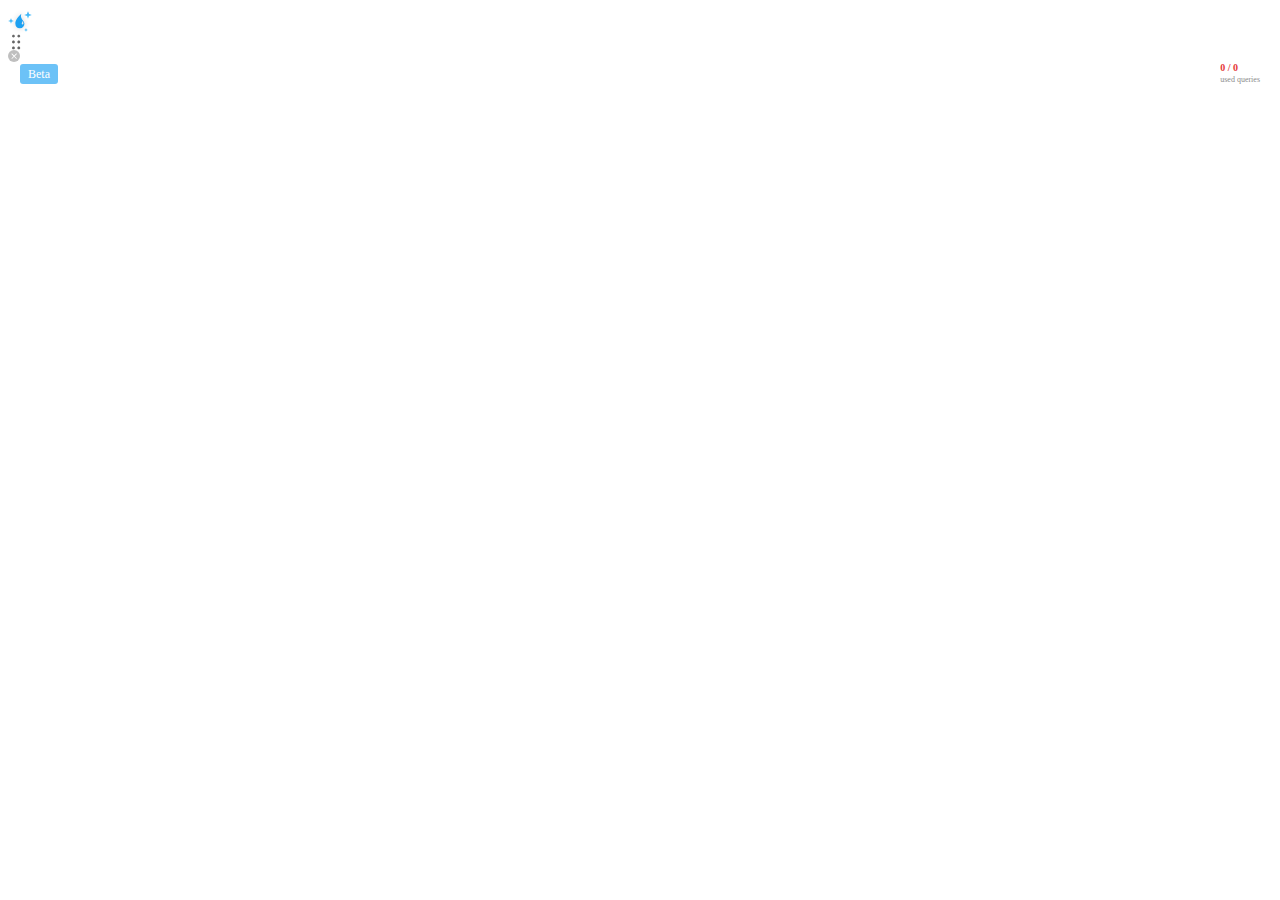
<file: Auto-Reply - EmailJS_files/saved_resource(1).html>
<!-- saved from url=(0011)about:blank -->
<html><head><meta http-equiv="Content-Type" content="text/html; charset=UTF-8"><script type="text/javascript" src="https://static.zdassets.com/web_widget/classic/latest/web-widget-main-dc053fa.js"></script><style data-styled="" data-styled-version="4.4.1"></style><style>.swal2-popup.swal2-toast{box-sizing:border-box;grid-column:1/4 !important;grid-row:1/4 !important;grid-template-columns:min-content auto min-content;padding:1em;overflow-y:hidden;background:#fff;box-shadow:0 0 1px rgba(0,0,0,.075),0 1px 2px rgba(0,0,0,.075),1px 2px 4px rgba(0,0,0,.075),1px 3px 8px rgba(0,0,0,.075),2px 4px 16px rgba(0,0,0,.075);pointer-events:all}.swal2-popup.swal2-toast>*{grid-column:2}.swal2-popup.swal2-toast .swal2-title{margin:.5em 1em;padding:0;font-size:1em;text-align:initial}.swal2-popup.swal2-toast .swal2-loading{justify-content:center}.swal2-popup.swal2-toast .swal2-input{height:2em;margin:.5em;font-size:1em}.swal2-popup.swal2-toast .swal2-validation-message{font-size:1em}.swal2-popup.swal2-toast .swal2-footer{margin:.5em 0 0;padding:.5em 0 0;font-size:.8em}.swal2-popup.swal2-toast .swal2-close{grid-column:3/3;grid-row:1/99;align-self:center;width:.8em;height:.8em;margin:0;font-size:2em}.swal2-popup.swal2-toast .swal2-html-container{margin:.5em 1em;padding:0;overflow:initial;font-size:1em;text-align:initial}.swal2-popup.swal2-toast .swal2-html-container:empty{padding:0}.swal2-popup.swal2-toast .swal2-loader{grid-column:1;grid-row:1/99;align-self:center;width:2em;height:2em;margin:.25em}.swal2-popup.swal2-toast .swal2-icon{grid-column:1;grid-row:1/99;align-self:center;width:2em;min-width:2em;height:2em;margin:0 .5em 0 0}.swal2-popup.swal2-toast .swal2-icon .swal2-icon-content{display:flex;align-items:center;font-size:1.8em;font-weight:bold}.swal2-popup.swal2-toast .swal2-icon.swal2-success .swal2-success-ring{width:2em;height:2em}.swal2-popup.swal2-toast .swal2-icon.swal2-error [class^=swal2-x-mark-line]{top:.875em;width:1.375em}.swal2-popup.swal2-toast .swal2-icon.swal2-error [class^=swal2-x-mark-line][class$=left]{left:.3125em}.swal2-popup.swal2-toast .swal2-icon.swal2-error [class^=swal2-x-mark-line][class$=right]{right:.3125em}.swal2-popup.swal2-toast .swal2-actions{justify-content:flex-start;height:auto;margin:0;margin-top:.5em;padding:0 .5em}.swal2-popup.swal2-toast .swal2-styled{margin:.25em .5em;padding:.4em .6em;font-size:1em}.swal2-popup.swal2-toast .swal2-success{border-color:#a5dc86}.swal2-popup.swal2-toast .swal2-success [class^=swal2-success-circular-line]{position:absolute;width:1.6em;height:3em;border-radius:50%}.swal2-popup.swal2-toast .swal2-success [class^=swal2-success-circular-line][class$=left]{top:-0.8em;left:-0.5em;transform:rotate(-45deg);transform-origin:2em 2em;border-radius:4em 0 0 4em}.swal2-popup.swal2-toast .swal2-success [class^=swal2-success-circular-line][class$=right]{top:-0.25em;left:.9375em;transform-origin:0 1.5em;border-radius:0 4em 4em 0}.swal2-popup.swal2-toast .swal2-success .swal2-success-ring{width:2em;height:2em}.swal2-popup.swal2-toast .swal2-success .swal2-success-fix{top:0;left:.4375em;width:.4375em;height:2.6875em}.swal2-popup.swal2-toast .swal2-success [class^=swal2-success-line]{height:.3125em}.swal2-popup.swal2-toast .swal2-success [class^=swal2-success-line][class$=tip]{top:1.125em;left:.1875em;width:.75em}.swal2-popup.swal2-toast .swal2-success [class^=swal2-success-line][class$=long]{top:.9375em;right:.1875em;width:1.375em}.swal2-popup.swal2-toast .swal2-success.swal2-icon-show .swal2-success-line-tip{animation:swal2-toast-animate-success-line-tip .75s}.swal2-popup.swal2-toast .swal2-success.swal2-icon-show .swal2-success-line-long{animation:swal2-toast-animate-success-line-long .75s}.swal2-popup.swal2-toast.swal2-show{animation:swal2-toast-show .5s}.swal2-popup.swal2-toast.swal2-hide{animation:swal2-toast-hide .1s forwards}div:where(.swal2-container){display:grid;position:fixed;z-index:1060;inset:0;box-sizing:border-box;grid-template-areas:"top-start     top            top-end" "center-start  center         center-end" "bottom-start  bottom-center  bottom-end";grid-template-rows:minmax(min-content, auto) minmax(min-content, auto) minmax(min-content, auto);height:100%;padding:.625em;overflow-x:hidden;transition:background-color .1s;-webkit-overflow-scrolling:touch}div:where(.swal2-container).swal2-backdrop-show,div:where(.swal2-container).swal2-noanimation{background:rgba(0,0,0,.4)}div:where(.swal2-container).swal2-backdrop-hide{background:rgba(0,0,0,0) !important}div:where(.swal2-container).swal2-top-start,div:where(.swal2-container).swal2-center-start,div:where(.swal2-container).swal2-bottom-start{grid-template-columns:minmax(0, 1fr) auto auto}div:where(.swal2-container).swal2-top,div:where(.swal2-container).swal2-center,div:where(.swal2-container).swal2-bottom{grid-template-columns:auto minmax(0, 1fr) auto}div:where(.swal2-container).swal2-top-end,div:where(.swal2-container).swal2-center-end,div:where(.swal2-container).swal2-bottom-end{grid-template-columns:auto auto minmax(0, 1fr)}div:where(.swal2-container).swal2-top-start>.swal2-popup{align-self:start}div:where(.swal2-container).swal2-top>.swal2-popup{grid-column:2;place-self:start center}div:where(.swal2-container).swal2-top-end>.swal2-popup,div:where(.swal2-container).swal2-top-right>.swal2-popup{grid-column:3;place-self:start end}div:where(.swal2-container).swal2-center-start>.swal2-popup,div:where(.swal2-container).swal2-center-left>.swal2-popup{grid-row:2;align-self:center}div:where(.swal2-container).swal2-center>.swal2-popup{grid-column:2;grid-row:2;place-self:center center}div:where(.swal2-container).swal2-center-end>.swal2-popup,div:where(.swal2-container).swal2-center-right>.swal2-popup{grid-column:3;grid-row:2;place-self:center end}div:where(.swal2-container).swal2-bottom-start>.swal2-popup,div:where(.swal2-container).swal2-bottom-left>.swal2-popup{grid-column:1;grid-row:3;align-self:end}div:where(.swal2-container).swal2-bottom>.swal2-popup{grid-column:2;grid-row:3;place-self:end center}div:where(.swal2-container).swal2-bottom-end>.swal2-popup,div:where(.swal2-container).swal2-bottom-right>.swal2-popup{grid-column:3;grid-row:3;place-self:end end}div:where(.swal2-container).swal2-grow-row>.swal2-popup,div:where(.swal2-container).swal2-grow-fullscreen>.swal2-popup{grid-column:1/4;width:100%}div:where(.swal2-container).swal2-grow-column>.swal2-popup,div:where(.swal2-container).swal2-grow-fullscreen>.swal2-popup{grid-row:1/4;align-self:stretch}div:where(.swal2-container).swal2-no-transition{transition:none !important}div:where(.swal2-container) div:where(.swal2-popup){display:none;position:relative;box-sizing:border-box;grid-template-columns:minmax(0, 100%);width:32em;max-width:100%;padding:0 0 1.25em;border:none;border-radius:5px;background:#fff;color:#545454;font-family:inherit;font-size:1rem}div:where(.swal2-container) div:where(.swal2-popup):focus{outline:none}div:where(.swal2-container) div:where(.swal2-popup).swal2-loading{overflow-y:hidden}div:where(.swal2-container) h2:where(.swal2-title){position:relative;max-width:100%;margin:0;padding:.8em 1em 0;color:inherit;font-size:1.875em;font-weight:600;text-align:center;text-transform:none;word-wrap:break-word}div:where(.swal2-container) div:where(.swal2-actions){display:flex;z-index:1;box-sizing:border-box;flex-wrap:wrap;align-items:center;justify-content:center;width:auto;margin:1.25em auto 0;padding:0}div:where(.swal2-container) div:where(.swal2-actions):not(.swal2-loading) .swal2-styled[disabled]{opacity:.4}div:where(.swal2-container) div:where(.swal2-actions):not(.swal2-loading) .swal2-styled:hover{background-image:linear-gradient(rgba(0, 0, 0, 0.1), rgba(0, 0, 0, 0.1))}div:where(.swal2-container) div:where(.swal2-actions):not(.swal2-loading) .swal2-styled:active{background-image:linear-gradient(rgba(0, 0, 0, 0.2), rgba(0, 0, 0, 0.2))}div:where(.swal2-container) div:where(.swal2-loader){display:none;align-items:center;justify-content:center;width:2.2em;height:2.2em;margin:0 1.875em;animation:swal2-rotate-loading 1.5s linear 0s infinite normal;border-width:.25em;border-style:solid;border-radius:100%;border-color:#2778c4 rgba(0,0,0,0) #2778c4 rgba(0,0,0,0)}div:where(.swal2-container) button:where(.swal2-styled){margin:.3125em;padding:.625em 1.1em;transition:box-shadow .1s;box-shadow:0 0 0 3px rgba(0,0,0,0);font-weight:500}div:where(.swal2-container) button:where(.swal2-styled):not([disabled]){cursor:pointer}div:where(.swal2-container) button:where(.swal2-styled).swal2-confirm{border:0;border-radius:.25em;background:initial;background-color:#7066e0;color:#fff;font-size:1em}div:where(.swal2-container) button:where(.swal2-styled).swal2-confirm:focus{box-shadow:0 0 0 3px rgba(112,102,224,.5)}div:where(.swal2-container) button:where(.swal2-styled).swal2-deny{border:0;border-radius:.25em;background:initial;background-color:#dc3741;color:#fff;font-size:1em}div:where(.swal2-container) button:where(.swal2-styled).swal2-deny:focus{box-shadow:0 0 0 3px rgba(220,55,65,.5)}div:where(.swal2-container) button:where(.swal2-styled).swal2-cancel{border:0;border-radius:.25em;background:initial;background-color:#6e7881;color:#fff;font-size:1em}div:where(.swal2-container) button:where(.swal2-styled).swal2-cancel:focus{box-shadow:0 0 0 3px rgba(110,120,129,.5)}div:where(.swal2-container) button:where(.swal2-styled).swal2-default-outline:focus{box-shadow:0 0 0 3px rgba(100,150,200,.5)}div:where(.swal2-container) button:where(.swal2-styled):focus{outline:none}div:where(.swal2-container) button:where(.swal2-styled)::-moz-focus-inner{border:0}div:where(.swal2-container) div:where(.swal2-footer){margin:1em 0 0;padding:1em 1em 0;border-top:1px solid #eee;color:inherit;font-size:1em;text-align:center}div:where(.swal2-container) .swal2-timer-progress-bar-container{position:absolute;right:0;bottom:0;left:0;grid-column:auto !important;overflow:hidden;border-bottom-right-radius:5px;border-bottom-left-radius:5px}div:where(.swal2-container) div:where(.swal2-timer-progress-bar){width:100%;height:.25em;background:rgba(0,0,0,.2)}div:where(.swal2-container) img:where(.swal2-image){max-width:100%;margin:2em auto 1em}div:where(.swal2-container) button:where(.swal2-close){z-index:2;align-items:center;justify-content:center;width:1.2em;height:1.2em;margin-top:0;margin-right:0;margin-bottom:-1.2em;padding:0;overflow:hidden;transition:color .1s,box-shadow .1s;border:none;border-radius:5px;background:rgba(0,0,0,0);color:#ccc;font-family:monospace;font-size:2.5em;cursor:pointer;justify-self:end}div:where(.swal2-container) button:where(.swal2-close):hover{transform:none;background:rgba(0,0,0,0);color:#f27474}div:where(.swal2-container) button:where(.swal2-close):focus{outline:none;box-shadow:inset 0 0 0 3px rgba(100,150,200,.5)}div:where(.swal2-container) button:where(.swal2-close)::-moz-focus-inner{border:0}div:where(.swal2-container) .swal2-html-container{z-index:1;justify-content:center;margin:1em 1.6em .3em;padding:0;overflow:auto;color:inherit;font-size:1.125em;font-weight:normal;line-height:normal;text-align:center;word-wrap:break-word;word-break:break-word}div:where(.swal2-container) input:where(.swal2-input),div:where(.swal2-container) input:where(.swal2-file),div:where(.swal2-container) textarea:where(.swal2-textarea),div:where(.swal2-container) select:where(.swal2-select),div:where(.swal2-container) div:where(.swal2-radio),div:where(.swal2-container) label:where(.swal2-checkbox){margin:1em 2em 3px}div:where(.swal2-container) input:where(.swal2-input),div:where(.swal2-container) input:where(.swal2-file),div:where(.swal2-container) textarea:where(.swal2-textarea){box-sizing:border-box;width:auto;transition:border-color .1s,box-shadow .1s;border:1px solid #d9d9d9;border-radius:.1875em;background:rgba(0,0,0,0);box-shadow:inset 0 1px 1px rgba(0,0,0,.06),0 0 0 3px rgba(0,0,0,0);color:inherit;font-size:1.125em}div:where(.swal2-container) input:where(.swal2-input).swal2-inputerror,div:where(.swal2-container) input:where(.swal2-file).swal2-inputerror,div:where(.swal2-container) textarea:where(.swal2-textarea).swal2-inputerror{border-color:#f27474 !important;box-shadow:0 0 2px #f27474 !important}div:where(.swal2-container) input:where(.swal2-input):focus,div:where(.swal2-container) input:where(.swal2-file):focus,div:where(.swal2-container) textarea:where(.swal2-textarea):focus{border:1px solid #b4dbed;outline:none;box-shadow:inset 0 1px 1px rgba(0,0,0,.06),0 0 0 3px rgba(100,150,200,.5)}div:where(.swal2-container) input:where(.swal2-input)::placeholder,div:where(.swal2-container) input:where(.swal2-file)::placeholder,div:where(.swal2-container) textarea:where(.swal2-textarea)::placeholder{color:#ccc}div:where(.swal2-container) .swal2-range{margin:1em 2em 3px;background:#fff}div:where(.swal2-container) .swal2-range input{width:80%}div:where(.swal2-container) .swal2-range output{width:20%;color:inherit;font-weight:600;text-align:center}div:where(.swal2-container) .swal2-range input,div:where(.swal2-container) .swal2-range output{height:2.625em;padding:0;font-size:1.125em;line-height:2.625em}div:where(.swal2-container) .swal2-input{height:2.625em;padding:0 .75em}div:where(.swal2-container) .swal2-file{width:75%;margin-right:auto;margin-left:auto;background:rgba(0,0,0,0);font-size:1.125em}div:where(.swal2-container) .swal2-textarea{height:6.75em;padding:.75em}div:where(.swal2-container) .swal2-select{min-width:50%;max-width:100%;padding:.375em .625em;background:rgba(0,0,0,0);color:inherit;font-size:1.125em}div:where(.swal2-container) .swal2-radio,div:where(.swal2-container) .swal2-checkbox{align-items:center;justify-content:center;background:#fff;color:inherit}div:where(.swal2-container) .swal2-radio label,div:where(.swal2-container) .swal2-checkbox label{margin:0 .6em;font-size:1.125em}div:where(.swal2-container) .swal2-radio input,div:where(.swal2-container) .swal2-checkbox input{flex-shrink:0;margin:0 .4em}div:where(.swal2-container) label:where(.swal2-input-label){display:flex;justify-content:center;margin:1em auto 0}div:where(.swal2-container) div:where(.swal2-validation-message){align-items:center;justify-content:center;margin:1em 0 0;padding:.625em;overflow:hidden;background:#f0f0f0;color:#666;font-size:1em;font-weight:300}div:where(.swal2-container) div:where(.swal2-validation-message)::before{content:"!";display:inline-block;width:1.5em;min-width:1.5em;height:1.5em;margin:0 .625em;border-radius:50%;background-color:#f27474;color:#fff;font-weight:600;line-height:1.5em;text-align:center}div:where(.swal2-container) .swal2-progress-steps{flex-wrap:wrap;align-items:center;max-width:100%;margin:1.25em auto;padding:0;background:rgba(0,0,0,0);font-weight:600}div:where(.swal2-container) .swal2-progress-steps li{display:inline-block;position:relative}div:where(.swal2-container) .swal2-progress-steps .swal2-progress-step{z-index:20;flex-shrink:0;width:2em;height:2em;border-radius:2em;background:#2778c4;color:#fff;line-height:2em;text-align:center}div:where(.swal2-container) .swal2-progress-steps .swal2-progress-step.swal2-active-progress-step{background:#2778c4}div:where(.swal2-container) .swal2-progress-steps .swal2-progress-step.swal2-active-progress-step~.swal2-progress-step{background:#add8e6;color:#fff}div:where(.swal2-container) .swal2-progress-steps .swal2-progress-step.swal2-active-progress-step~.swal2-progress-step-line{background:#add8e6}div:where(.swal2-container) .swal2-progress-steps .swal2-progress-step-line{z-index:10;flex-shrink:0;width:2.5em;height:.4em;margin:0 -1px;background:#2778c4}div:where(.swal2-icon){position:relative;box-sizing:content-box;justify-content:center;width:5em;height:5em;margin:2.5em auto .6em;border:0.25em solid rgba(0,0,0,0);border-radius:50%;border-color:#000;font-family:inherit;line-height:5em;cursor:default;user-select:none}div:where(.swal2-icon) .swal2-icon-content{display:flex;align-items:center;font-size:3.75em}div:where(.swal2-icon).swal2-error{border-color:#f27474;color:#f27474}div:where(.swal2-icon).swal2-error .swal2-x-mark{position:relative;flex-grow:1}div:where(.swal2-icon).swal2-error [class^=swal2-x-mark-line]{display:block;position:absolute;top:2.3125em;width:2.9375em;height:.3125em;border-radius:.125em;background-color:#f27474}div:where(.swal2-icon).swal2-error [class^=swal2-x-mark-line][class$=left]{left:1.0625em;transform:rotate(45deg)}div:where(.swal2-icon).swal2-error [class^=swal2-x-mark-line][class$=right]{right:1em;transform:rotate(-45deg)}div:where(.swal2-icon).swal2-error.swal2-icon-show{animation:swal2-animate-error-icon .5s}div:where(.swal2-icon).swal2-error.swal2-icon-show .swal2-x-mark{animation:swal2-animate-error-x-mark .5s}div:where(.swal2-icon).swal2-warning{border-color:#facea8;color:#f8bb86}div:where(.swal2-icon).swal2-warning.swal2-icon-show{animation:swal2-animate-error-icon .5s}div:where(.swal2-icon).swal2-warning.swal2-icon-show .swal2-icon-content{animation:swal2-animate-i-mark .5s}div:where(.swal2-icon).swal2-info{border-color:#9de0f6;color:#3fc3ee}div:where(.swal2-icon).swal2-info.swal2-icon-show{animation:swal2-animate-error-icon .5s}div:where(.swal2-icon).swal2-info.swal2-icon-show .swal2-icon-content{animation:swal2-animate-i-mark .8s}div:where(.swal2-icon).swal2-question{border-color:#c9dae1;color:#87adbd}div:where(.swal2-icon).swal2-question.swal2-icon-show{animation:swal2-animate-error-icon .5s}div:where(.swal2-icon).swal2-question.swal2-icon-show .swal2-icon-content{animation:swal2-animate-question-mark .8s}div:where(.swal2-icon).swal2-success{border-color:#a5dc86;color:#a5dc86}div:where(.swal2-icon).swal2-success [class^=swal2-success-circular-line]{position:absolute;width:3.75em;height:7.5em;border-radius:50%}div:where(.swal2-icon).swal2-success [class^=swal2-success-circular-line][class$=left]{top:-0.4375em;left:-2.0635em;transform:rotate(-45deg);transform-origin:3.75em 3.75em;border-radius:7.5em 0 0 7.5em}div:where(.swal2-icon).swal2-success [class^=swal2-success-circular-line][class$=right]{top:-0.6875em;left:1.875em;transform:rotate(-45deg);transform-origin:0 3.75em;border-radius:0 7.5em 7.5em 0}div:where(.swal2-icon).swal2-success .swal2-success-ring{position:absolute;z-index:2;top:-0.25em;left:-0.25em;box-sizing:content-box;width:100%;height:100%;border:.25em solid rgba(165,220,134,.3);border-radius:50%}div:where(.swal2-icon).swal2-success .swal2-success-fix{position:absolute;z-index:1;top:.5em;left:1.625em;width:.4375em;height:5.625em;transform:rotate(-45deg)}div:where(.swal2-icon).swal2-success [class^=swal2-success-line]{display:block;position:absolute;z-index:2;height:.3125em;border-radius:.125em;background-color:#a5dc86}div:where(.swal2-icon).swal2-success [class^=swal2-success-line][class$=tip]{top:2.875em;left:.8125em;width:1.5625em;transform:rotate(45deg)}div:where(.swal2-icon).swal2-success [class^=swal2-success-line][class$=long]{top:2.375em;right:.5em;width:2.9375em;transform:rotate(-45deg)}div:where(.swal2-icon).swal2-success.swal2-icon-show .swal2-success-line-tip{animation:swal2-animate-success-line-tip .75s}div:where(.swal2-icon).swal2-success.swal2-icon-show .swal2-success-line-long{animation:swal2-animate-success-line-long .75s}div:where(.swal2-icon).swal2-success.swal2-icon-show .swal2-success-circular-line-right{animation:swal2-rotate-success-circular-line 4.25s ease-in}[class^=swal2]{-webkit-tap-highlight-color:rgba(0,0,0,0)}.swal2-show{animation:swal2-show .3s}.swal2-hide{animation:swal2-hide .15s forwards}.swal2-noanimation{transition:none}.swal2-scrollbar-measure{position:absolute;top:-9999px;width:50px;height:50px;overflow:scroll}.swal2-rtl .swal2-close{margin-right:initial;margin-left:0}.swal2-rtl .swal2-timer-progress-bar{right:0;left:auto}@keyframes swal2-toast-show{0%{transform:translateY(-0.625em) rotateZ(2deg)}33%{transform:translateY(0) rotateZ(-2deg)}66%{transform:translateY(0.3125em) rotateZ(2deg)}100%{transform:translateY(0) rotateZ(0deg)}}@keyframes swal2-toast-hide{100%{transform:rotateZ(1deg);opacity:0}}@keyframes swal2-toast-animate-success-line-tip{0%{top:.5625em;left:.0625em;width:0}54%{top:.125em;left:.125em;width:0}70%{top:.625em;left:-0.25em;width:1.625em}84%{top:1.0625em;left:.75em;width:.5em}100%{top:1.125em;left:.1875em;width:.75em}}@keyframes swal2-toast-animate-success-line-long{0%{top:1.625em;right:1.375em;width:0}65%{top:1.25em;right:.9375em;width:0}84%{top:.9375em;right:0;width:1.125em}100%{top:.9375em;right:.1875em;width:1.375em}}@keyframes swal2-show{0%{transform:scale(0.7)}45%{transform:scale(1.05)}80%{transform:scale(0.95)}100%{transform:scale(1)}}@keyframes swal2-hide{0%{transform:scale(1);opacity:1}100%{transform:scale(0.5);opacity:0}}@keyframes swal2-animate-success-line-tip{0%{top:1.1875em;left:.0625em;width:0}54%{top:1.0625em;left:.125em;width:0}70%{top:2.1875em;left:-0.375em;width:3.125em}84%{top:3em;left:1.3125em;width:1.0625em}100%{top:2.8125em;left:.8125em;width:1.5625em}}@keyframes swal2-animate-success-line-long{0%{top:3.375em;right:2.875em;width:0}65%{top:3.375em;right:2.875em;width:0}84%{top:2.1875em;right:0;width:3.4375em}100%{top:2.375em;right:.5em;width:2.9375em}}@keyframes swal2-rotate-success-circular-line{0%{transform:rotate(-45deg)}5%{transform:rotate(-45deg)}12%{transform:rotate(-405deg)}100%{transform:rotate(-405deg)}}@keyframes swal2-animate-error-x-mark{0%{margin-top:1.625em;transform:scale(0.4);opacity:0}50%{margin-top:1.625em;transform:scale(0.4);opacity:0}80%{margin-top:-0.375em;transform:scale(1.15)}100%{margin-top:0;transform:scale(1);opacity:1}}@keyframes swal2-animate-error-icon{0%{transform:rotateX(100deg);opacity:0}100%{transform:rotateX(0deg);opacity:1}}@keyframes swal2-rotate-loading{0%{transform:rotate(0deg)}100%{transform:rotate(360deg)}}@keyframes swal2-animate-question-mark{0%{transform:rotateY(-360deg)}100%{transform:rotateY(0)}}@keyframes swal2-animate-i-mark{0%{transform:rotateZ(45deg);opacity:0}25%{transform:rotateZ(-25deg);opacity:.4}50%{transform:rotateZ(15deg);opacity:.8}75%{transform:rotateZ(-5deg);opacity:1}100%{transform:rotateX(0);opacity:1}}body.swal2-shown:not(.swal2-no-backdrop):not(.swal2-toast-shown){overflow:hidden}body.swal2-height-auto{height:auto !important}body.swal2-no-backdrop .swal2-container{background-color:rgba(0,0,0,0) !important;pointer-events:none}body.swal2-no-backdrop .swal2-container .swal2-popup{pointer-events:all}body.swal2-no-backdrop .swal2-container .swal2-modal{box-shadow:0 0 10px rgba(0,0,0,.4)}@media print{body.swal2-shown:not(.swal2-no-backdrop):not(.swal2-toast-shown){overflow-y:scroll !important}body.swal2-shown:not(.swal2-no-backdrop):not(.swal2-toast-shown)>[aria-hidden=true]{display:none}body.swal2-shown:not(.swal2-no-backdrop):not(.swal2-toast-shown) .swal2-container{position:static !important}}body.swal2-toast-shown .swal2-container{box-sizing:border-box;width:360px;max-width:100%;background-color:rgba(0,0,0,0);pointer-events:none}body.swal2-toast-shown .swal2-container.swal2-top{inset:0 auto auto 50%;transform:translateX(-50%)}body.swal2-toast-shown .swal2-container.swal2-top-end,body.swal2-toast-shown .swal2-container.swal2-top-right{inset:0 0 auto auto}body.swal2-toast-shown .swal2-container.swal2-top-start,body.swal2-toast-shown .swal2-container.swal2-top-left{inset:0 auto auto 0}body.swal2-toast-shown .swal2-container.swal2-center-start,body.swal2-toast-shown .swal2-container.swal2-center-left{inset:50% auto auto 0;transform:translateY(-50%)}body.swal2-toast-shown .swal2-container.swal2-center{inset:50% auto auto 50%;transform:translate(-50%, -50%)}body.swal2-toast-shown .swal2-container.swal2-center-end,body.swal2-toast-shown .swal2-container.swal2-center-right{inset:50% 0 auto auto;transform:translateY(-50%)}body.swal2-toast-shown .swal2-container.swal2-bottom-start,body.swal2-toast-shown .swal2-container.swal2-bottom-left{inset:auto auto 0 0}body.swal2-toast-shown .swal2-container.swal2-bottom{inset:auto auto 0 50%;transform:translateX(-50%)}body.swal2-toast-shown .swal2-container.swal2-bottom-end,body.swal2-toast-shown .swal2-container.swal2-bottom-right{inset:auto 0 0 auto}</style><style type="text/css">.__react_component_tooltip {
  border-radius: 3px;
  display: inline-block;
  font-size: 13px;
  left: -999em;
  opacity: 0;
  padding: 8px 21px;
  position: fixed;
  pointer-events: none;
  transition: opacity 0.3s ease-out;
  top: -999em;
  visibility: hidden;
  z-index: 999;
}
.__react_component_tooltip.allow_hover, .__react_component_tooltip.allow_click {
  pointer-events: auto;
}
.__react_component_tooltip:before, .__react_component_tooltip:after {
  content: "";
  width: 0;
  height: 0;
  position: absolute;
}
.__react_component_tooltip.show {
  opacity: 0.9;
  margin-top: 0px;
  margin-left: 0px;
  visibility: visible;
}
.__react_component_tooltip.type-dark {
  color: #fff;
  background-color: #222;
}
.__react_component_tooltip.type-dark.place-top:after {
  border-top-color: #222;
  border-top-style: solid;
  border-top-width: 6px;
}
.__react_component_tooltip.type-dark.place-bottom:after {
  border-bottom-color: #222;
  border-bottom-style: solid;
  border-bottom-width: 6px;
}
.__react_component_tooltip.type-dark.place-left:after {
  border-left-color: #222;
  border-left-style: solid;
  border-left-width: 6px;
}
.__react_component_tooltip.type-dark.place-right:after {
  border-right-color: #222;
  border-right-style: solid;
  border-right-width: 6px;
}
.__react_component_tooltip.type-dark.border {
  border: 1px solid #fff;
}
.__react_component_tooltip.type-dark.border.place-top:before {
  border-top: 8px solid #fff;
}
.__react_component_tooltip.type-dark.border.place-bottom:before {
  border-bottom: 8px solid #fff;
}
.__react_component_tooltip.type-dark.border.place-left:before {
  border-left: 8px solid #fff;
}
.__react_component_tooltip.type-dark.border.place-right:before {
  border-right: 8px solid #fff;
}
.__react_component_tooltip.type-success {
  color: #fff;
  background-color: #8DC572;
}
.__react_component_tooltip.type-success.place-top:after {
  border-top-color: #8DC572;
  border-top-style: solid;
  border-top-width: 6px;
}
.__react_component_tooltip.type-success.place-bottom:after {
  border-bottom-color: #8DC572;
  border-bottom-style: solid;
  border-bottom-width: 6px;
}
.__react_component_tooltip.type-success.place-left:after {
  border-left-color: #8DC572;
  border-left-style: solid;
  border-left-width: 6px;
}
.__react_component_tooltip.type-success.place-right:after {
  border-right-color: #8DC572;
  border-right-style: solid;
  border-right-width: 6px;
}
.__react_component_tooltip.type-success.border {
  border: 1px solid #fff;
}
.__react_component_tooltip.type-success.border.place-top:before {
  border-top: 8px solid #fff;
}
.__react_component_tooltip.type-success.border.place-bottom:before {
  border-bottom: 8px solid #fff;
}
.__react_component_tooltip.type-success.border.place-left:before {
  border-left: 8px solid #fff;
}
.__react_component_tooltip.type-success.border.place-right:before {
  border-right: 8px solid #fff;
}
.__react_component_tooltip.type-warning {
  color: #fff;
  background-color: #F0AD4E;
}
.__react_component_tooltip.type-warning.place-top:after {
  border-top-color: #F0AD4E;
  border-top-style: solid;
  border-top-width: 6px;
}
.__react_component_tooltip.type-warning.place-bottom:after {
  border-bottom-color: #F0AD4E;
  border-bottom-style: solid;
  border-bottom-width: 6px;
}
.__react_component_tooltip.type-warning.place-left:after {
  border-left-color: #F0AD4E;
  border-left-style: solid;
  border-left-width: 6px;
}
.__react_component_tooltip.type-warning.place-right:after {
  border-right-color: #F0AD4E;
  border-right-style: solid;
  border-right-width: 6px;
}
.__react_component_tooltip.type-warning.border {
  border: 1px solid #fff;
}
.__react_component_tooltip.type-warning.border.place-top:before {
  border-top: 8px solid #fff;
}
.__react_component_tooltip.type-warning.border.place-bottom:before {
  border-bottom: 8px solid #fff;
}
.__react_component_tooltip.type-warning.border.place-left:before {
  border-left: 8px solid #fff;
}
.__react_component_tooltip.type-warning.border.place-right:before {
  border-right: 8px solid #fff;
}
.__react_component_tooltip.type-error {
  color: #fff;
  background-color: #BE6464;
}
.__react_component_tooltip.type-error.place-top:after {
  border-top-color: #BE6464;
  border-top-style: solid;
  border-top-width: 6px;
}
.__react_component_tooltip.type-error.place-bottom:after {
  border-bottom-color: #BE6464;
  border-bottom-style: solid;
  border-bottom-width: 6px;
}
.__react_component_tooltip.type-error.place-left:after {
  border-left-color: #BE6464;
  border-left-style: solid;
  border-left-width: 6px;
}
.__react_component_tooltip.type-error.place-right:after {
  border-right-color: #BE6464;
  border-right-style: solid;
  border-right-width: 6px;
}
.__react_component_tooltip.type-error.border {
  border: 1px solid #fff;
}
.__react_component_tooltip.type-error.border.place-top:before {
  border-top: 8px solid #fff;
}
.__react_component_tooltip.type-error.border.place-bottom:before {
  border-bottom: 8px solid #fff;
}
.__react_component_tooltip.type-error.border.place-left:before {
  border-left: 8px solid #fff;
}
.__react_component_tooltip.type-error.border.place-right:before {
  border-right: 8px solid #fff;
}
.__react_component_tooltip.type-info {
  color: #fff;
  background-color: #337AB7;
}
.__react_component_tooltip.type-info.place-top:after {
  border-top-color: #337AB7;
  border-top-style: solid;
  border-top-width: 6px;
}
.__react_component_tooltip.type-info.place-bottom:after {
  border-bottom-color: #337AB7;
  border-bottom-style: solid;
  border-bottom-width: 6px;
}
.__react_component_tooltip.type-info.place-left:after {
  border-left-color: #337AB7;
  border-left-style: solid;
  border-left-width: 6px;
}
.__react_component_tooltip.type-info.place-right:after {
  border-right-color: #337AB7;
  border-right-style: solid;
  border-right-width: 6px;
}
.__react_component_tooltip.type-info.border {
  border: 1px solid #fff;
}
.__react_component_tooltip.type-info.border.place-top:before {
  border-top: 8px solid #fff;
}
.__react_component_tooltip.type-info.border.place-bottom:before {
  border-bottom: 8px solid #fff;
}
.__react_component_tooltip.type-info.border.place-left:before {
  border-left: 8px solid #fff;
}
.__react_component_tooltip.type-info.border.place-right:before {
  border-right: 8px solid #fff;
}
.__react_component_tooltip.type-light {
  color: #222;
  background-color: #fff;
}
.__react_component_tooltip.type-light.place-top:after {
  border-top-color: #fff;
  border-top-style: solid;
  border-top-width: 6px;
}
.__react_component_tooltip.type-light.place-bottom:after {
  border-bottom-color: #fff;
  border-bottom-style: solid;
  border-bottom-width: 6px;
}
.__react_component_tooltip.type-light.place-left:after {
  border-left-color: #fff;
  border-left-style: solid;
  border-left-width: 6px;
}
.__react_component_tooltip.type-light.place-right:after {
  border-right-color: #fff;
  border-right-style: solid;
  border-right-width: 6px;
}
.__react_component_tooltip.type-light.border {
  border: 1px solid #222;
}
.__react_component_tooltip.type-light.border.place-top:before {
  border-top: 8px solid #222;
}
.__react_component_tooltip.type-light.border.place-bottom:before {
  border-bottom: 8px solid #222;
}
.__react_component_tooltip.type-light.border.place-left:before {
  border-left: 8px solid #222;
}
.__react_component_tooltip.type-light.border.place-right:before {
  border-right: 8px solid #222;
}
.__react_component_tooltip.place-top {
  margin-top: -10px;
}
.__react_component_tooltip.place-top:before {
  border-left: 10px solid transparent;
  border-right: 10px solid transparent;
  bottom: -8px;
  left: 50%;
  margin-left: -10px;
}
.__react_component_tooltip.place-top:after {
  border-left: 8px solid transparent;
  border-right: 8px solid transparent;
  bottom: -6px;
  left: 50%;
  margin-left: -8px;
}
.__react_component_tooltip.place-bottom {
  margin-top: 10px;
}
.__react_component_tooltip.place-bottom:before {
  border-left: 10px solid transparent;
  border-right: 10px solid transparent;
  top: -8px;
  left: 50%;
  margin-left: -10px;
}
.__react_component_tooltip.place-bottom:after {
  border-left: 8px solid transparent;
  border-right: 8px solid transparent;
  top: -6px;
  left: 50%;
  margin-left: -8px;
}
.__react_component_tooltip.place-left {
  margin-left: -10px;
}
.__react_component_tooltip.place-left:before {
  border-top: 6px solid transparent;
  border-bottom: 6px solid transparent;
  right: -8px;
  top: 50%;
  margin-top: -5px;
}
.__react_component_tooltip.place-left:after {
  border-top: 5px solid transparent;
  border-bottom: 5px solid transparent;
  right: -6px;
  top: 50%;
  margin-top: -4px;
}
.__react_component_tooltip.place-right {
  margin-left: 10px;
}
.__react_component_tooltip.place-right:before {
  border-top: 6px solid transparent;
  border-bottom: 6px solid transparent;
  left: -8px;
  top: 50%;
  margin-top: -5px;
}
.__react_component_tooltip.place-right:after {
  border-top: 5px solid transparent;
  border-bottom: 5px solid transparent;
  left: -6px;
  top: 50%;
  margin-top: -4px;
}
.__react_component_tooltip .multi-line {
  display: block;
  padding: 2px 0px;
  text-align: center;
}</style><style id="spin-keyframes">
  @keyframes spin {
    from {
      transform: rotate(0deg);
    }
    to {
      transform: rotate(360deg);
    }
  }
</style><style>
      .ejoy-sub-active{
        color: #1296ba !important;
      }
      
      .ejoy-sub-hovered{
        color: #1296ba !important;
      }
      .ejoy-sub-clzz{
        cursor: pointer;
        
        lineHeight: 1.2;
          font-size: 28px;
          color: #FFCC00; background: rgba(17, 17, 17, 0.7);
        
      }
      .ejoy-sub-clzz:hover{
        color: #1296ba !important;
      }
      .ej-trans-sub{
        position: absolute;
        width: 100%;
        display: flex;
        justify-content: center;
        align-items: center;
        z-index: 9999999;
        cursor: move;
      }
      .ej-trans-sub > span{
        color: #3CF9ED;
        font-size: 18px;
        text-align: center;
        padding: 0 16px;
        line-height: 1.5;
        background: rgba(32, 26, 25, 0.8);
        // text-shadow: 0px 1px 4px black;
        padding: 0 8px;
        
        lineHeight: 1.2;
        font-size: 16px;
        color: #0CB1C7; background: rgba(67, 65, 65, 0.7);
      
      }
      .ej-full-screen-video{
        position: absolute;
        width: 30px;
        height: 30px;
        top: 30px;
        right: 10px;
        display: flex;
        justify-content: center;
        align-items: center;
        z-index: 99999999;
        cursor: pointer;
      }
      .ej-main-sub{
        position: absolute;
        width: 100%;
        display: flex;
        justify-content: center;
        align-items: center;
        z-index: 99999999;
        cursor: move;
        padding: 0 8px;
      }
      .ej-main-sub > span{
        color: white;
        font-size: 20px;
        line-height: 1.5;
        text-align: center;
        background: rgba(32, 26, 25, 0.8);
        padding: 2px 8px;
        
        lineHeight: 1.2;
          font-size: 28px;
          color: #FFCC00; background: rgba(17, 17, 17, 0.7);
        
      }

      .ej-main-sub .ejoy-sub-clzz{
        background: transparent !important
      }

      .tran-subtitle > span{
        cursor: pointer;
        padding-left: 10px;
        top: 2px;
        position: relative;
      }

      .tran-subtitle > span > span{
        position: absolute;
        top: -170%;
        background: rgba(0,0,0,0.5);
        font-size: 13px;
        line-height: 20px;
        padding: 2px 8px;
        color: white;
        display: none;
        border-radius: 4px;
        white-space: nowrap;
        left: -50%;
        font-weight: normal;
      }

      .viewPopupPro {
        z-index: 2147483647;
        cursor: auto;
        position: absolute;
        z-index: 2147483647;
        background: #111111;
        transition: opacity 1s;
        width: 172px;
        height: 66px;
        opacity: 1;
        border-radius: 6px;
        display: flex;
        flex-direction: column;
        justify-content: center;
        align-items: center;
      }

      .titlePopupPro {
        font-style: normal;
        font-weight: 400;
        font-size: 10px;
        line-height: 12px;
        color: #E5E5E5;
        text-shadow: 0px 3px 3px rgba(0, 0, 0, 0.25);
      }
  
      .viewGoPro {
        background: #FFCC00;
        border-radius: 72.6257px;
        display: flex;
        justify-content: center;
        align-items: center;
        margin-top: 8px;
        padding-left: 10px;
        cursor: pointer;
  
      }

      .viewGoPro svg {
        pointer-events: none;
      }
      
      .textGoPro {
        font-style: normal;
        font-weight: 600;
        font-size: 10px;
        line-height: 12px;
        pointer-events: none;
        text-align: center;
        color: #FFFFFF;
        padding: 4px 14px 4px 4px;
      }

      .viewPopupPro{
        top: auto !important;
        bottom: 15px !important;
      }

      .view-icon-copy-main-sub:hover > span,
      .view-icon-edit-sub:hover > span,
      .view-icon-exit-full-sub:hover > span,
      .view-icon-full-sub:hover > span,
      .iconCrownGoPro:hover > span,
      .view-icon-copy-tran-sub:hover > span {
        display: block;
      }

      .iconCrownGoPro{
        padding-left: 0px !important;
        padding-right: 8px !important;
      }
      .iconCrownGoPro svg{
        width: 17px;
        height: 17px;
      }
      .view-icon-full-sub, .view-icon-exit-full-sub {
        display: flex;
      }

      .view-icon-full-sub > svg, .view-icon-exit-full-sub > svg {
        pointer-events: none;
      }

      .tran-subtitle > span > svg{
        width: 16px;
        height: 16px;
        pointer-events: none;
        display: inline-flex !important;
        vertical-align: baseline !important;
      }
      
      .view-icon-copy-main-sub > svg{
        pointer-events: none;
        color: #FFCC00
      }

      .iconCrownGoPro{
        padding-left: 0 !important;
        padding-right: 8px !important;
      }
      .view-icon-copy-tran-sub > svg{
        pointer-events: none;
        color: #0CB1C7
      }

      </style></head><body></body><div id="eJOY__extension_ai_adv_root" class="eJOY__extension_ai_adv_root_class"><div class="wrapperAiAssEjoy "><div class="containerSumEjoyIcon "><div class="viewIconEjoy gl-tooltip-ejoy gl-tooltip-ejoy-left" tooltip-data="eJOY AI Assistant"><div class="viewIconEjoyItem"><svg xmlns="http://www.w3.org/2000/svg" width="24" height="26" viewBox="0 0 24 26" fill="none"><mask id="mask0_427_34" maskUnits="userSpaceOnUse" x="16" y="3" width="8" height="8" style="mask-type: luminance;"><path d="M24 3H16V11H24V3Z" fill="white"></path></mask><g mask="url(#mask0_427_34)"><path d="M23.8012 7.00309L21.0136 8.01539L20.0012 10.8031L18.9889 8.01539L16.2012 7.00309L18.9889 5.9908L20.0012 3.20309L21.0136 5.9908L23.8012 7.00309Z" fill="url(#paint0_linear_427_34)"></path></g><mask id="mask1_427_34" maskUnits="userSpaceOnUse" x="0" y="10" width="6" height="6" style="mask-type: luminance;"><path d="M6 10H0V16H6V10Z" fill="white"></path></mask><g mask="url(#mask1_427_34)"><path d="M5.8494 13.0023L3.7587 13.7616L2.9994 15.8523L2.2402 13.7616L0.149399 13.0023L2.2402 12.2431L2.9994 10.1523L3.7587 12.2431L5.8494 13.0023Z" fill="url(#paint1_linear_427_34)"></path></g><mask id="mask2_427_34" maskUnits="userSpaceOnUse" x="16" y="20" width="4" height="4" style="mask-type: luminance;"><path d="M20 20H16V24H20V20Z" fill="white"></path></mask><g mask="url(#mask2_427_34)"><path d="M19.8996 22.0016L18.5058 22.5077L17.9996 23.9016L17.4934 22.5077L16.0996 22.0016L17.4934 21.4954L17.9996 20.1016L18.5058 21.4954L19.8996 22.0016Z" fill="url(#paint2_linear_427_34)"></path></g><g filter="url(#filter0_d_427_34)"><path fill-rule="evenodd" clip-rule="evenodd" d="M11.8671 20.3327C14.8098 20.2537 16.4674 18.0538 16.368 15.5257C15.9553 11.8147 11.5502 10.6201 13.3135 5.666C9.7712 8.7188 7.228 12.6272 7.3363 15.408C7.3847 18.1053 8.9455 20.3327 11.8671 20.3327ZM14.5512 16.5696C15.0045 16.5696 15.3306 16.2001 15.3719 15.7489C15.4799 15.431 15.3719 13.9738 14.2947 13.0395C14.4695 14.2529 13.6329 15.261 13.7305 15.7489C13.7305 16.2022 14.0979 16.5696 14.5512 16.5696Z" fill="#1DA1F2"></path></g><defs><filter id="filter0_d_427_34" x="2.47583" y="0.80886" width="18.7535" height="24.381" filterUnits="userSpaceOnUse" color-interpolation-filters="sRGB"><feflood flood-opacity="0" result="BackgroundImageFix"></feflood><fecolormatrix in="SourceAlpha" type="matrix" values="0 0 0 0 0 0 0 0 0 0 0 0 0 0 0 0 0 0 127 0" result="hardAlpha"></fecolormatrix><feoffset></feoffset><fegaussianblur stdDeviation="2.42857"></fegaussianblur><fecolormatrix type="matrix" values="0 0 0 0 0 0 0 0 0 0 0 0 0 0 0 0 0 0 0.12 0"></fecolormatrix><feblend mode="normal" in2="BackgroundImageFix" result="effect1_dropShadow_427_34"></feblend><feblend mode="normal" in="SourceGraphic" in2="effect1_dropShadow_427_34" result="shape"></feblend></filter><lineargradient id="paint0_linear_427_34" x1="20.0012" y1="3.20309" x2="20.0012" y2="10.8031" gradientUnits="userSpaceOnUse"><stop stop-color="#1DA1F2"></stop><stop offset="1" stop-color="#6CD2FF"></stop></lineargradient><lineargradient id="paint1_linear_427_34" x1="2.9994" y1="10.1523" x2="2.9994" y2="15.8523" gradientUnits="userSpaceOnUse"><stop stop-color="#1DA1F2"></stop><stop offset="1" stop-color="#6CD2FF"></stop></lineargradient><lineargradient id="paint2_linear_427_34" x1="17.9996" y1="20.1016" x2="17.9996" y2="23.9016" gradientUnits="userSpaceOnUse"><stop stop-color="#1DA1F2"></stop><stop offset="1" stop-color="#6CD2FF"></stop></lineargradient></defs></svg></div><div class="moveIconEjoyAi"><svg xmlns="http://www.w3.org/2000/svg" width="16" height="16" viewBox="0 0 16 16" fill="none"><path fill-rule="evenodd" clip-rule="evenodd" d="M5.45139 0.667969C4.64931 0.667969 4 1.31727 4 2.11936C4 2.92144 4.64931 3.57075 5.45139 3.57075C6.25347 3.57075 6.90278 2.92144 6.90278 2.11936C6.90278 1.31727 6.25347 0.667969 5.45139 0.667969ZM4 8.00868C4 7.2066 4.64931 6.55729 5.45139 6.55729C6.25347 6.55729 6.90278 7.2066 6.90278 8.00868C6.90278 8.81076 6.25347 9.46007 5.45139 9.46007C4.64931 9.46007 4 8.81076 4 8.00868ZM4 13.8837C4 13.0816 4.64931 12.4323 5.45139 12.4323C6.25347 12.4323 6.90278 13.0816 6.90278 13.8837C6.90278 14.6858 6.25347 15.3351 5.45139 15.3351C4.64931 15.3351 4 14.6858 4 13.8837Z" fill="#666666"></path><path fill-rule="evenodd" clip-rule="evenodd" d="M10.7854 0.667969C9.98329 0.667969 9.33398 1.31727 9.33398 2.11936C9.33398 2.92144 9.98329 3.57075 10.7854 3.57075C11.5875 3.57075 12.2368 2.92144 12.2368 2.11936C12.2368 1.31727 11.5875 0.667969 10.7854 0.667969ZM9.33398 8.00868C9.33398 7.2066 9.98329 6.55729 10.7854 6.55729C11.5875 6.55729 12.2368 7.2066 12.2368 8.00868C12.2368 8.81076 11.5875 9.46007 10.7854 9.46007C9.98329 9.46007 9.33398 8.81076 9.33398 8.00868ZM9.33398 13.8837C9.33398 13.0816 9.98329 12.4323 10.7854 12.4323C11.5875 12.4323 12.2368 13.0816 12.2368 13.8837C12.2368 14.6858 11.5875 15.3351 10.7854 15.3351C9.98329 15.3351 9.33398 14.6858 9.33398 13.8837Z" fill="#666666"></path></svg></div></div><div class="viewCloseIconEjoy"><svg xmlns="http://www.w3.org/2000/svg" width="12" height="12" viewBox="0 0 12 12" fill="none"><circle cx="6" cy="6" r="6" fill="black" fill-opacity="0.25"></circle><path fill-rule="evenodd" clip-rule="evenodd" d="M8.71289 3.58672C8.87135 3.74518 8.87135 4.00209 8.71289 4.16054L6.72363 6.14981L8.71289 8.13907C8.87135 8.29752 8.87135 8.55444 8.71289 8.71289C8.55444 8.87135 8.29752 8.87135 8.13907 8.71289L6.14981 6.72363L4.16054 8.71289C4.00209 8.87135 3.74518 8.87135 3.58672 8.71289C3.42826 8.55443 3.42826 8.29752 3.58672 8.13907L5.57598 6.14981L3.58672 4.16054C3.42826 4.00209 3.42826 3.74518 3.58672 3.58672C3.74518 3.42826 4.00209 3.42826 4.16054 3.58672L6.14981 5.57598L8.13907 3.58672C8.29752 3.42826 8.55444 3.42826 8.71289 3.58672Z" fill="white"></path></svg></div></div><div class="eJOY__container eJOY__container_scroll  "><div style="display: flex; justify-content: space-between; align-items: center; margin-bottom: 10px; padding-left: 12px;"><div><div style="border-radius: 3px; padding: 4px 8px; color: rgb(255, 255, 255); font-size: 12px; font-style: normal; font-weight: 400; line-height: 12px; background: rgba(29, 161, 242, 0.65);">Beta</div></div><div style="display: flex; justify-content: center; padding-right: 12px; flex-direction: column;"><span style="color: rgb(229, 56, 56); font-size: 10px; font-style: normal; font-weight: 600; line-height: 12px; padding-bottom: 1px;">0 / 0</span><span style="color: rgb(140, 140, 140); font-size: 8px; font-style: normal; font-weight: 400; line-height: 10px;">used queries</span></div></div></div></div></div><div id="eJOY__extension_root" class="eJOY__extension_root_class" style="all: unset;"><template shadowrootmode="open">
        <style>
          @import url('https://fonts.googleapis.com/css?family=Open+Sans:300,400,600');
          .wrapperEjoy{font-family:system-ui,-apple-system,BlinkMacSystemFont,Segoe UI,Roboto,Oxygen,Ubuntu,Cantarell,Open Sans,Helvetica Neue,sans-serif;-webkit-user-select:text;-moz-user-select:text;user-select:text}.container{position:absolute;display:none;z-index:2147483647;color:#000;font-size:14px;font-family:system-ui,-apple-system,BlinkMacSystemFont,Segoe UI,Roboto,Oxygen,Ubuntu,Cantarell,Open Sans,Helvetica Neue,sans-serif;-webkit-font-smoothing:antialiased;-moz-osx-font-smoothing:grayscale;text-rendering:optimizeLegibility;transition:width 1s ease-in-out}.container button{background-color:transparent}.main{position:relative;flex-grow:1}.main_content{background-color:#fff;min-height:100px;width:304px;height:100%;display:flex;flex-direction:column;border-radius:5px;top:0;box-shadow:0 4px 8px #0003,0 6px 20px #00000030;border-color:transparent;z-index:2;box-sizing:border-box;padding:0 0 8px}.view_main{overflow-y:auto;overflow-x:hidden}.view_main_old{height:calc(100% - 65px);display:flex;flex-direction:column}.view_main_old_with_promote{height:calc(100% - 95px);display:flex;flex-direction:column}.icon{cursor:pointer}.viewLoading{background:#fff;box-shadow:0 0 4px #727272;width:30px;height:30px;display:flex;justify-content:center;align-items:center;border-radius:5px}.icon:hover{transform:scale(1.1)}.triangle{position:absolute;width:0;height:0;bottom:-21px;border-bottom:25px solid transparent;border-left:35px solid #fff;filter:drop-shadow(-1px 7px 4px rgba(0,0,0,.2))}.header_container{background-color:#1da1f2;letter-spacing:-.2px;font-size:12px;text-align:left;max-height:33px;line-height:normal;border-radius:5px 5px 0 0}.header_bar{background-color:transparent;height:100%;display:flex;overflow:hidden;text-align:center;border-radius:5px 5px 0 0}.header_btn{height:100%;width:33.3%;color:#fff;background-color:transparent;cursor:pointer;padding:8px}.header_btn:hover{background-color:#196594}.header_btn_new{display:flex;align-items:center;justify-content:center;color:#fff;background-color:transparent;cursor:pointer;padding:8px}.header_btn_new .clzzTooltip{display:none;position:absolute;top:-30px;white-space:nowrap;background:#424141b5;padding:4px 12px;border-radius:5px;font-weight:600}.header_btn_new:hover{background-color:#196594}.header_btn_new:hover .clzzTooltipShow{display:block}.header_close_icon_container{position:absolute;top:11.4px;right:-20px;cursor:pointer;width:12px;height:12px;border-radius:50%;background-color:#fff;box-shadow:1px 1px 10px #000}.header_close_icon{padding:3px}.header_triangle_top{position:absolute;width:0;height:0;bottom:-21px;border-bottom:25px solid transparent;border-left:35px solid #fff;filter:drop-shadow(-1px 7px 4px rgba(0,0,0,.2))}.word_container{padding:8px 7px 8px 16px;line-height:1.17}.word_content{min-height:28px;max-height:116px;padding-bottom:0;display:flex;flex-wrap:wrap;overflow-wrap:break-word;align-items:center}.word_content_long{overflow:auto;overflow-x:hidden}.word_content::-webkit-scrollbar{width:4px;border-radius:100px}.word_content::-webkit-scrollbar-track{-webkit-box-shadow:inset 0 0 6px rgba(0,0,0,.3);border-radius:100px}.word_content::-webkit-scrollbar-thumb{background-color:#9f9f9f;outline:1px solid #e5e5e5;border-radius:100px}.word_speaker_container{cursor:pointer;align-self:flex-start;opacity:.7;height:28px;display:flex;justify-content:center;align-items:center}.word_speaker_container:hover{opacity:1}.word_word{min-width:10px;font-size:24px;font-weight:700;letter-spacing:1.2px;text-align:left;color:#000}.word_incorect{font-size:12px;font-weight:300;letter-spacing:1.2px;text-align:left;color:#000;margin-left:5px}.word_pronun{font-style:italic;margin-left:8px}.word_loading_container{margin-left:20px;margin-top:7px;overflow:hidden}.word_loading{height:20px;width:20px;animation:spin 1.5s linear .3s infinite}@keyframes spin{to{transform:rotate(360deg)}}.word_pop_symbol_container{position:relative}.word_pop_symbol{width:33px;height:15px;background-color:#fc0;margin-left:8px;transform:skew(-25deg);display:flex;justify-content:center;align-items:center;border-radius:2px}.word_pop_symbol img{z-index:1;transform:skew(25deg)}.word_tooltip_container{position:fixed;margin-top:14px;margin-left:30px;opacity:0;display:none;transition:opacity .3s ease;z-index:1000000000000;background-color:#fff;height:40px;width:120px;border-radius:5px;box-shadow:-1px -4px 8px #0003,0 6px 20px #0003;font-size:11px;font-weight:400;font-style:normal;font-stretch:normal;line-height:1.25;letter-spacing:normal;text-align:left;padding:5px}.word_tooltip_triangle{position:absolute;width:0;height:0;top:-14px;border-top:15px solid transparent;border-left:15px solid #fff;filter:drop-shadow(-1px -1px 1px rgba(0,0,0,.2))}.word_pop_symbol_container:hover .word_tooltip_container{opacity:1;display:block}.word_tooltip_container p{margin-top:5px}.content_container{padding:0 7px 0 13px;overflow-y:auto;overflow-x:hidden;flex-grow:1}.content_container_new_scroll{padding:0 7px 0 13px;flex-grow:1}.content_container .content_inner{position:relative;min-height:150px;padding-top:5px}.content_inner_list{width:284px;box-sizing:border-box;padding-left:8px}.content_container::-webkit-scrollbar,.selectWbConSelect::-webkit-scrollbar,.selectWbConSelect .selectWbConSelectMain::-webkit-scrollbar{width:4px;border-radius:100px}.content_container::-webkit-scrollbar-track,.selectWbConSelect::-webkit-scrollbar-track,.selectWbConSelect .selectWbConSelectMain::-webkit-scrollbar-track{-webkit-box-shadow:inset 0 0 6px rgba(95,85,85,.3);border-radius:100px}.content_container::-webkit-scrollbar-thumb,.selectWbConSelect::-webkit-scrollbar-thumb,.selectWbConSelect .selectWbConSelectMain::-webkit-scrollbar-thumb{background-color:#9f9f9f;outline:1px solid #e5e5e5;border-radius:100px;text-align:center}.content_pos{color:#faa918;font-size:16px;font-weight:600;line-height:1.17;letter-spacing:-.3px;text-align:left}.content_more_btn{width:94%;height:24px;border-radius:16px;margin-top:20px;background-color:#d8d8d8;cursor:pointer;text-align:center;display:flex;justify-content:center;align-items:center}.content_more_btn:hover{background-color:#949494}.tran_container{width:256px;min-height:40px;border-radius:5px;background-color:#d8d8d8;margin-top:4px;margin-bottom:4px}.tran_content{padding:11px 8px 12px;display:flex;flex-direction:column}.tran_content .tran_content_top{display:flex;margin-bottom:8px;justify-content:space-between}.tran_tran_content{display:flex}.tran_tran{width:77%;font-weight:600;line-height:1.14;letter-spacing:-.2px;flex-grow:1;flex-wrap:wrap;overflow-wrap:break-word;text-align:left;color:#333}.tran_btn_add{all:initial;margin-left:4px;cursor:pointer;width:48px;height:20px;float:left;background-color:#1da1f2;border-radius:2px;display:flex!important;color:#fff;justify-content:space-around;font-family:Open Sans,sans-serif;align-items:center;font-size:12px;font-weight:300;font-style:normal;font-stretch:normal;line-height:1.33;letter-spacing:.8px;text-overflow:ellipsis}.tran_btn_edit{all:initial;margin-right:10px;cursor:pointer;opacity:.7}.tran_btn_add:hover,.btn_edit:hover{transform:scale(1.1)}.tran_extra_data{width:100%;font-weight:300;font-size:14px;line-height:1.33;letter-spacing:-.2px;flex-wrap:wrap;overflow-wrap:break-word;text-align:left;color:#666;padding-top:2px;white-space:pre-wrap}.tran_footer{display:flex;width:100%;justify-content:flex-end}.tran_vote_container{min-width:88px;height:16px;border-radius:8px;background-color:#d8d8d8;border:solid 1px #979797;margin-bottom:-27px;font-size:8px;font-weight:400;font-style:italic;font-stretch:normal;line-height:normal;letter-spacing:normal;text-align:justify;color:#000;display:flex;justify-content:space-around;align-items:center}.OOPS_container{height:129px;border-radius:5px;background-color:#d8d8d8;display:flex;justify-content:center;flex-direction:column;text-align:center}.OOPS_img{align-self:center}.OOPS_oops_text{font-size:14px;font-weight:700}.OOPS_alert_text{font-size:12px;font-family:300;line-height:1.33;letter-spacing:-.2px}.btnSayItCon{padding:8px}.btnToAdvTranslation{position:absolute;right:-32px;width:32px;height:32px;top:33px;background:#fff;border-radius:0 5px 5px 0;cursor:pointer;box-shadow:3px 2px 4px #00000080;padding:0;display:flex;justify-content:center;align-items:center}.btnSpeak{position:absolute;right:-32px;width:32px;height:32px;top:66px;background:#fff;border-radius:0 5px 5px 0;cursor:pointer;box-shadow:3px 2px 4px #00000080;padding:0;display:flex;justify-content:center;align-items:center}.btnGoProIconRight{top:132px}.btnGoSupportRight{top:99px}.btnSayIt{display:flex;justify-content:center;align-items:center;height:18px;border-radius:5px;padding:0 4px;background-color:#f70;cursor:pointer}.btnSayItIcon{display:flex;padding-right:4px}.btnSayItIcon svg{width:12px;height:12px}.btnSayItText{font-size:12px;font-weight:600;font-style:normal;font-stretch:normal;line-height:1.3333333333333333;letter-spacing:normal;color:#fff}.word_pron{margin-top:8px;display:flex;align-items:center}.custom_container{position:relative;z-index:99999999999999999}.custom_add_translation{display:flex;justify-content:flex-end;align-items:center}.custom_input{flex-grow:1;padding:0 21px 0 0}.custom_input input{width:100%;min-height:35px;border-radius:5px;background-color:#d8d8d8;border:none;font-weight:600;line-height:1.14;letter-spacing:-.2px;flex-grow:1;flex-wrap:wrap;overflow-wrap:break-word;text-align:left;color:#000;font-size:14px;padding:0 8px}.custom_content{flex-grow:1}.icon_plus{cursor:pointer;display:flex}.icon_plus svg{width:16px;height:16px}.hidden{display:none}.tooltip_custom_add{position:absolute}[tooltip]{position:relative;display:inline-block}[tooltip]:before{content:"";position:absolute;pointer-events:none;top:-7px;left:50%;transform:translate(-50%);border-width:5px 6px 0 6px;border-style:solid;border-color:#808080 transparent transparent transparent;z-index:99;opacity:0}[tooltip-position=left]:before{left:0%;top:50%;margin-left:-12px;transform:translatey(-50%) rotate(-90deg)}[tooltip-position=top-left]:before{left:90%}[tooltip-position=top-right]:before{left:14%}[tooltip-position=top]:before{left:50%}[tooltip-position=buttom]:before{top:100%;margin-top:8px;transform:translate(-50%) translatey(-100%) rotate(-180deg)}[tooltip-position=right]:before{left:100%;top:50%;margin-left:1px;transform:translatey(-50%) rotate(90deg)}[tooltip]:after{content:attr(tooltip);position:absolute;left:50%;top:-6px;transform:translate(-50%) translateY(-100%);background:gray;text-align:center;color:#fff;font-size:10px;min-width:180px;border-radius:5px;pointer-events:none;padding:4px;z-index:99;opacity:0;white-space:pre-wrap}[tooltip-position=left]:after{left:0%;top:50%;margin-left:-8px;transform:translate(-100%) translateY(-50%)}[tooltip-position=top]:after{left:50%}[tooltip-position=top-left]:after{left:-90%}[tooltip-position=top-right]:after{left:90%}[tooltip-position=buttom]:after{top:100%;margin-top:8px;transform:translate(-50%) translateY(0)}[tooltip-position=right]:after{left:100%;top:50%;margin-left:8px;transform:translate(0) translateY(-50%)}[tooltip]:hover:after,[tooltip]:hover:before{opacity:1}.selectWbCon{display:flex;justify-content:flex-end;position:relative;align-items:center;padding:8px 8px 0;font-size:12px;color:#666}.selectWbConLeft{font-style:normal;font-weight:400;font-size:12px;line-height:16px;display:flex;cursor:pointer;color:#666;align-items:center;padding-right:4px}.selectWbConRight{font-style:normal;font-weight:600;font-size:12px;line-height:16px;display:flex;cursor:pointer;color:#666;align-items:center;padding-right:3px;white-space:nowrap}.selectWbIcon{display:flex;cursor:pointer}.selectWbConSelect{position:absolute;bottom:31px;visibility:hidden;background:#fff;z-index:9999999999;min-width:200px;max-width:300px;max-height:300px;overflow:auto;filter:drop-shadow(-1px 7px 4px rgba(0,0,0,.2));box-shadow:0 4px 8px #0003,0 6px 20px #00000030;border-radius:5px}.selectWbConSelect.isShow{visibility:visible}.selectWbConSelect.hidden{visibility:hidden}.itemOptionSelectWb{cursor:pointer;padding:6px 8px;font-style:normal;font-weight:400;font-size:12px;line-height:16px;display:flex;color:#666;align-items:center}.itemOptionSelectWb.active{color:#1da1f2}.itemOptionSelectWb:hover{background:#1da1f2;color:#fff}.selectWb{border:none;font-size:14px;font-weight:400;color:#666;background:transparent}.viewIconFilter{display:flex;justify-content:center;align-items:center}.iconFilter{width:24px;height:23px;background:#1da1f2;-webkit-mask-size:cover;mask-size:cover;display:flex;justify-content:center;align-items:center;margin-right:8px}.iconFilter span{font-size:12px;line-height:1.2;align-items:center;font-weight:700;color:#fff}.nameFilter{font-style:normal;font-weight:600;font-size:14px;line-height:16px;display:flex;align-items:center;color:#333}.iconItemGoPro svg{width:38px;transition:all .5s}.iconItemGoPro path{fill:#b2b2b2;transition:all .5s}.iconItemGoProActive svg{width:56px}.iconItemGoProActive path{fill:#1da1f2}.switch{position:relative;display:inline-block;cursor:pointer;width:30px;height:17px}.slider{position:absolute;cursor:pointer;top:0;left:0;right:0;bottom:0;background-color:#ccc;transition:background-color .4s,transform .4s}.slider:before{position:absolute;content:"";height:13px;width:13px;left:2px;bottom:2px;background-color:#fff;transition:background-color .4s,transform .4s}.round{border-radius:30px}.round:before{border-radius:50%}.active .slider{background-color:#1da1f2}.active .slider:before{transform:translate(13px)}.view_main::-webkit-scrollbar,.selectWbConSelect::-webkit-scrollbar,.selectWbConSelect .selectWbConSelectMain::-webkit-scrollbar{width:4px;border-radius:100px}.view_main::-webkit-scrollbar-track,.selectWbConSelect::-webkit-scrollbar-track,.selectWbConSelect .selectWbConSelectMain::-webkit-scrollbar-track{-webkit-box-shadow:inset 0 0 6px rgba(95,85,85,.3);border-radius:100px}.view_main::-webkit-scrollbar-thumb,.selectWbConSelect::-webkit-scrollbar-thumb,.selectWbConSelect .selectWbConSelectMain::-webkit-scrollbar-thumb{background-color:#9f9f9f;border-radius:100px;text-align:center}.scale-animation{height:20px;width:20px;animation:scale-infi 1.5s linear .3s infinite}@keyframes scale-infi{0%{transform:rotate(1)}50%{transform:rotate(1.5)}}.notify_onboarding_container{position:absolute;width:272px;min-height:65px;flex-direction:column;left:16px;padding-bottom:8px;display:flex;align-items:center;bottom:45px;text-align:center;background:#fff;box-shadow:0 2px 10px #0003;border-radius:5px;border:1px solid #1DA1F2}.notify_onboarding_close{display:flex;cursor:pointer;align-self:self-end;justify-content:flex-end}.notify_onboarding_close>svg{padding:10px 10px 0 0}.notify_onboarding_title{font-style:normal;font-weight:400;font-size:12px;padding:0 16px;line-height:16px;color:#333}.notify_onboarding_btn{justify-content:center;font-style:normal;font-weight:400;font-size:12px;display:flex;align-items:center;padding:6px 24px;line-height:14px;cursor:pointer;background:#1da1f2;color:#fff;border-radius:72.6px;margin-top:10px;margin-bottom:10px}.notify_onboarding_btn>span{padding-left:8px}.notify_onboarding_arrow{position:absolute;bottom:-21px;left:0}[class*=icono]{position:relative;display:inline-block;vertical-align:middle;color:#c4c4c4;box-sizing:border-box}[class*=icono-white]{color:#fff}[class*=icono]:after,[class*=icono]:before{content:"";box-sizing:border-box}[class*=icono-arrow4]{width:0;height:0;border:7px solid transparent;border-top:7px solid;border-right:7px solid;margin:15px}[class*=icono-arrow4][class*=-left]{transform:rotate(45deg)}[class*=icono-arrow4][class*=-left][class*=-up]{transform:none}[class*=icono-arrow4][class*=-left][class*=-down]{transform:rotate(90deg)}[class*=icono-arrow4][class*=-right]{transform:rotate(-135deg)}[class*=icono-arrow4][class*=-right][class*=-up]{transform:rotate(-90deg)}[class*=icono-arrow4][class*=-right][class*=-down]{transform:rotate(180deg)}[class*=icono-arrow4][class*=-up]{transform:rotate(-45deg)}[class*=icono-arrow4][class*=-down]{transform:rotate(135deg)}.searchMeaningGg_container{border-radius:4px;padding:8px 0;display:flex;justify-content:center;align-items:center;flex-direction:column}.searchMeaningGg_text{font-style:normal;font-weight:400;font-size:14px;line-height:16px;cursor:pointer}.searchMeaningGg_text span{color:#1da1f2}.searchMeaningGg_btn{border-radius:100px;padding:8px 36px;margin-top:16px;font-style:normal;font-size:14px;line-height:16px;text-align:center;color:#1da1f2;cursor:pointer}.view_similar{display:flex;flex-wrap:wrap}.view_similar .imilar_text{font-style:normal;font-weight:400;font-size:10px;line-height:16px;display:flex;padding-right:10px;align-items:center;text-align:center;color:#397447}.view_similar .imilar_item{background-color:#fff;border:1px solid #dadce0;line-height:16px;font-size:9px;margin:3px 4px 3px 0;padding:0 10px;border-radius:32px;float:left;max-width:250px;cursor:pointer;position:relative;overflow:hidden;text-align:center;text-overflow:ellipsis;white-space:nowrap;color:#3c4043}.view_similar .imilar_item.imilar_item_disable{cursor:text;color:#bdc1c6!important;cursor:default;background-color:#f1f3f4;border:1px solid #f8f9fa}.google_Dictionary_title{background:#e6e7eb;font-style:normal;font-weight:500;font-size:12px;line-height:16px;display:flex;align-items:center;letter-spacing:.05em;text-transform:uppercase;color:#3b3c40;padding:4px 9px}.google_Dictionary_desc{font-style:normal;font-weight:400;font-size:10px;line-height:16px;cursor:pointer;display:flex;align-items:center;text-align:center;color:#626262;padding-top:8px;padding-bottom:4px}.google_Dictionary_pharse{font-style:normal;font-weight:400;font-size:12px;line-height:16px;display:flex;align-items:center;text-align:center;color:#8c8c8c;padding-bottom:4px;padding-left:26px}.google_Dictionary_content_pos{text-align:left;font-style:italic;font-weight:400;font-size:12px;line-height:20px;color:#8c8c8c}.google_Dictionary_pharse_link{font-style:normal;font-weight:400;font-size:12px;line-height:16px;cursor:pointer;display:flex;align-items:center;text-align:center;color:#0f59c5;padding-left:4px}.dataGetMeaningEmpty{background:#d8d8d8;border-radius:4px;font-style:normal;font-weight:400;font-size:12px;line-height:16px;color:#3b3c40;width:"100%";min-width:124px;min-height:124px;display:flex;flex-direction:column;justify-content:center;align-items:center;text-align:center}.dataGetMeaningEmpty span{padding:16px 11px 0}.item_lookup_container{min-height:34px;display:flex;flex-direction:row;padding:8px 12px;align-items:center;cursor:pointer}.item_lookup_logo{height:34px;width:34px;display:flex;justify-content:center;align-items:center;background-color:#11a37f}.item_lookup_logo_small{height:16px;width:16px;border-radius:3px;font-weight:600}.item_lookup_logo_bg_none{background-color:transparent}.item_lookup_logo img{height:34px;width:34px}.item_lookup_logo_small svg{height:10px;width:10px}.item_lookup_logo svg path{fill:#fff}.item_lookup_text{font-style:normal;font-weight:400;font-size:14px;line-height:20px;display:flex;align-items:center;color:#666;flex:1;padding-left:12px}.item_lookup_text_small{font-size:12px;line-height:16px;font-weight:600}.item_lookup_more{cursor:pointer}.viewIcon{display:flex;justify-content:center;position:relative;align-items:center;background:#fff;border:1px solid #1DA1F2;border-radius:3px}.viewIcon img{background:#1da1f2;border-radius:1px 0 0 1px}.itemDropDown{color:#333;font-size:14px;line-height:16px;padding:0 8px;position:relative}.btnAddImg{position:relative;height:100%;justify-content:center;align-items:center;display:flex}.btnAddImg>img,.itemArrowDropDownImg{position:absolute;top:0;left:0;width:100%;height:100%;cursor:pointer;opacity:0;background:transparent}.itemDropDownWithLine{border-right:1px solid #B2B2B2}.itemArrowDropDown{padding:0 6px;cursor:pointer;height:100%;display:flex;position:relative;justify-content:center;align-items:center}.viewContentItemDrop{max-width:362px;position:absolute;right:0;flex-shrink:0;display:flex;flex-direction:column;background:#fff;padding-bottom:6px;border-radius:4px;box-shadow:0 2px 12px #0003}.viewContentItemDropTop{top:105%}.viewContentItemDropBottom{bottom:105%}.viewItemHoverTitle{color:#333;font-size:14px;font-style:normal;font-weight:600;display:flex;align-items:center;justify-content:space-between;padding:12px 12px 6px;line-height:16px}.viewItemDrop{height:32px;display:flex;padding:0 0 0 12px;align-items:center;cursor:pointer;position:relative;background:#fff}.viewItemPin{height:24px;width:24px;display:flex;align-items:center;cursor:pointer;background:#fff}.viewItemDrop>span{flex-grow:1;font-size:14px;padding:0 12px;line-height:16px}.viewItemDrop:hover{background:#f0f0f0}.viewIconShow{opacity:0}.viewItemDrop:hover .viewIconShow{opacity:1}.viewIconPin{display:flex;padding:6px;transition:opacity .5s;justify-content:center;align-items:center;cursor:pointer}.viewIconPinDisable{display:none}.viewIconPinActive{opacity:1!important}.viewIconPinDisable img{cursor:not-allowed!important}.itemArrowDropDown>svg,.viewItemDrop>svg,.viewItemDrop>span,.viewIconPin svg{pointer-events:none}.viewIconPin:hover svg path{fill:#1da1f2}#PopupSyncNotifyContent{position:absolute;font-family:Open Sans,Arial,sans-serif!important;left:0;right:0;bottom:0;top:0;margin:auto;background:#0000005c;display:flex;z-index:2147483647;flex-direction:column;justify-content:space-around;align-items:center}.PopupSyncNotifyContent-main{background:#fff;border-radius:10px;align-items:center;display:flex;width:600px;height:500px;position:relative;flex-direction:column;justify-content:space-evenly;padding:32px 33px 27px}.PopupSyncNotifyContent-viewTitle{color:#333;font-family:Open Sans;font-size:24px;font-style:normal;font-weight:600;line-height:32px}.PopupSyncNotifyContent-viewDesc{margin-top:16px;font-style:normal;font-weight:400;font-size:16px;line-height:24px;display:flex;align-items:center;text-align:center;padding-bottom:32px;color:#333}.PopupSyncNotifyContent-main-close{position:absolute;top:-30px;right:0;cursor:pointer}.PopupSyncNotifyContent-viewViewBtn{display:flex;flex-direction:column;justify-content:center;align-items:center}.PopupSyncNotifyContent-viewViewBtn1{flex-direction:column;justify-content:center;cursor:pointer;background:#1da1f2;border-radius:72.6px;padding:10px 46px;min-width:189px;font-style:normal;font-weight:400;font-size:16px;line-height:20px;display:flex;align-items:center;text-align:center;color:#fff}.PopupSyncNotifyContent-viewViewBtn1 img{width:22px}.PopupSyncNotifyContent-viewViewBtn2{margin-top:16px;cursor:pointer;flex-direction:column;justify-content:center;background:#7ac70c;border-radius:72.6px;padding:10px 46px;min-width:189px;font-style:normal;font-weight:400;font-size:16px;line-height:20px;display:flex;align-items:center;text-align:center;color:#fff}.PopupSyncNotifyContent-viewViewBtn3{margin-top:16px;cursor:pointer;flex-direction:column;justify-content:center;background:#e6e6e6;border-radius:72.6px;padding:10px 46px;min-width:189px;font-style:normal;font-weight:400;font-size:16px;line-height:20px;display:flex;align-items:center;text-align:center;color:#1da1f2}.PopupSyncNotifyContent-viewItems{display:flex;flex-direction:column;justify-content:center;align-items:center}.ejoyViewNotifyAddWord{border-radius:8px;position:fixed;left:50%;transform:translate(-50%);bottom:16px;z-index:9999;background:#fff;box-shadow:0 2px 10px #0003;display:flex;padding:8px 16px!important;align-items:center;gap:54px}.ejoyViewNotifyAddWord span{color:var(--standard-standard-high-day, #2C2C2C);font-size:16px;font-style:normal;font-weight:600;line-height:20px}.ejoyViewNotifyAddWord button{display:flex;flex-direction:column;justify-content:center;cursor:pointer;align-items:center;padding:10px 12px;gap:8px;color:var(--Primary-Azuare, #1DA1F2);text-align:right;font-size:16px;font-style:normal;font-weight:400;border:none;background:transparent;line-height:20px}.ejoyStatusEndGeneralSub{align-items:center;background:#fff;border-radius:8px;bottom:20px;box-shadow:0 4px 8px #0003,0 6px 20px #00000030;color:#333;display:flex;font-size:16px;font-style:normal;font-weight:400;justify-content:center;line-height:20px;padding:16px;position:fixed;left:50%;transform:translate(-50%);text-align:center;z-index:999999}.ejoyStatusEndGeneralSub svg{margin-right:6px}.ejoyBtnCloseShowGeneral{cursor:pointer;display:flex;padding-left:32px}.selectWbConPopup{display:flex;align-items:center;padding:8px 8px 0;font-size:12px;color:#666;position:fixed;top:0;right:0;bottom:0;left:0;justify-content:center;background:#00000082;z-index:999999}.selectWbConSelectPopup{visibility:hidden;background:#fff;z-index:999;min-width:255px;max-width:300px;height:330px;display:flex;flex-direction:column;filter:drop-shadow(-1px 7px 4px rgba(0,0,0,.2));box-shadow:0 4px 8px #0003,0 6px 20px #00000030;border-radius:5px}.selectWbConSelectMainPopup{overflow:auto;overflow-x:hidden;flex:1}.selectWbConSelectPopup.isShow{visibility:visible}.selectWbConSelectPopup.hidden{visibility:hidden}.itemOptionSelectWbPopup{cursor:pointer;padding:6px 8px;font-style:normal;font-weight:400;font-size:12px;line-height:16px;display:flex;color:#666;align-items:center}.itemOptionSelectWbPopup.active{color:#1da1f2}.itemOptionSelectWbPopup:hover{text-decoration:underline}.conPopupInline{position:fixed;top:0;left:0;z-index:999999999999;right:0;bottom:0;background:#000000b3;overflow:hidden;display:flex;justify-content:center;align-items:center}.conPopupInlineMain{position:relative;width:488px;height:382px;flex-shrink:0;border-radius:10px;background:#fff}.closeIconPopupPro{position:absolute;color:#fff;top:-30px;right:0;cursor:pointer}.btnHoverTooltip{height:24px;display:flex;justify-content:center;align-items:center}.btnHoverTooltip span{display:none;position:absolute;bottom:150%;white-space:nowrap;padding:8px;pointer-events:none;justify-content:flex-end;align-items:center;border-radius:4px;background:var(--Shades-of-gray-Medium-dark, #404040);color:var(--5-surface-primary, #FFF);text-align:right;font-size:14px;font-style:normal;font-weight:400;line-height:16px}.btnHoverTooltip:hover span{display:flex}.isNotifyEjoy{position:absolute;top:1px;right:3px;width:4px;pointer-events:none;height:4px;border-radius:2px;background:#e53838}
          #popup_eJOY{all:initial;position:fixed;left:0;right:0;bottom:0;top:0;margin:auto;background-color:#000c;z-index:99999999999999999999999999999999;outline:none;display:flex;justify-content:center;align-items:center}.view_desc{display:flex;min-width:279px;align-items:center;justify-content:flex-start}.popup_main_go_pro{position:relative;margin:auto;width:623px;border-radius:10px;background-color:#fff;display:flex;max-width:100%;flex-direction:column;justify-content:flex-start;align-items:center;font-size:16px;font-weight:400;font-style:normal;font-stretch:normal;line-height:1.5;letter-spacing:-.4px;text-align:center;color:#000;animation:alertPop .2s ease-out;background:#fff;font-family:Open Sans,Arial,sans-serif}.popup_main{position:absolute;left:0;right:0;bottom:0;top:0;margin:auto;height:201px;width:415px;max-width:100%;border-radius:5px;background-color:#fff;display:flex;flex-direction:column;justify-content:flex-start;align-items:center;font-size:16px;font-weight:400;font-style:normal;font-stretch:normal;line-height:1.5;letter-spacing:-.4px;text-align:center;color:#000;animation:alertPop .2s ease-out}.popup_main_login{position:absolute;font-family:Open Sans,Arial,sans-serif!important;left:0;right:0;bottom:0;top:0;margin:auto;height:342px;width:392px;max-width:100%;border-radius:5px;background-color:#fff;display:flex;flex-direction:column;justify-content:space-around;align-items:center;font-size:16px;font-weight:400;font-style:normal;font-stretch:normal;line-height:1.5;letter-spacing:-.4px;text-align:center;color:#000;animation:alertPop .2s ease-out}.popup_main_login span,.popup_main_login button{font-family:Open Sans,Arial,sans-serif!important}@keyframes alertPop{0%{transform:scale(0)}to{transform:scale(1)}}#popup_eJOY header{font-size:24px;font-weight:600;margin-top:10px}#popup_eJOY p{width:342px}.popup_line{width:414px;height:1px;background-color:#d8d8d8;margin-top:6px}.popup_close_btn{position:absolute;top:18px;right:29px;width:12px;height:12px;border-radius:50%;background-color:#b4b4b4;display:flex;justify-content:center;align-items:center;cursor:pointer}.btn_login{background-color:#1da1f2}#popup_eJOY .titleTxt{font-style:normal;font-weight:600;font-size:32px;max-width:100%;line-height:40px;text-align:center;color:#333;padding-top:16px}#popup_eJOY .descTxt{font-style:normal;font-weight:400;font-size:18px;line-height:28px;text-align:center;color:#333;padding-top:16px;max-width:100%;width:403px}#popup_eJOY .descTxt span:first-child{color:#1da1f2;text-decoration:none;cursor:pointer}#popup_eJOY .viewIcon{width:100%;display:flex;justify-content:center;align-items:center;padding:16px 0 40px}#popup_eJOY .viewItem{display:flex;flex-direction:column;justify-content:center;align-items:center;margin:0 20px;cursor:pointer}#popup_eJOY .itemICon{background:linear-gradient(360deg,#71c5f6 -3.99%,#61ccdf 95.66%);border-radius:18px;width:80px;height:80px;display:flex;justify-content:center;align-items:center;margin-bottom:8px}#popup_eJOY .itemText{font-style:normal;font-weight:300;font-size:12px;line-height:15px;text-align:center;letter-spacing:-.0738461px;color:#000;width:90px}#popup_eJOY button{border-radius:16px;color:#fff;padding:6px 16px;background-color:#f70;display:flex;justify-content:center;align-items:center;cursor:pointer;outline:none;font-weight:600;font-size:16px;margin-top:24px;border:none}#popup_eJOY .btn_button_disableAi{margin:12px 0;background:var(--1-primary-azure, #1DA1F2);width:306px}#popup_eJOY .btn_button_fix_width{width:306px;display:flex;justify-content:center;align-items:center}.popup_main_login button{padding:6px 49px!important}.popup_main_login .popup_close_btn{top:8px!important;right:9px!important}@media only screen and (max-width: 400px){#popup_eJOY .popup_main_go_pro{border-radius:0}#popup_eJOY .titleTxt{font-size:18px;line-height:24px;padding-top:16px}#popup_eJOY .descTxt{font-size:14px;line-height:16px;padding-top:10px}#popup_eJOY .viewIcon{padding:16px 0 13px}}.popup_main_onboarding{position:absolute;left:0;right:0;bottom:0;top:0;margin:auto;height:520px;width:773px;max-width:100%;border-radius:10px;background-color:#fff;display:flex;flex-direction:column;justify-content:flex-start;align-items:center;font-size:16px;font-weight:400;font-style:normal;font-stretch:normal;line-height:1.5;letter-spacing:-.4px;text-align:center;color:#000;animation:alertPop .2s ease-out}.popup_main_onboarding_no_ani{animation:none}.onboarding_popup_close{position:absolute;top:-25px;right:10px;width:12px;height:12px;border-radius:50%;display:flex;justify-content:center;align-items:center;cursor:pointer}.onboarding_btn{display:flex;flex-direction:column;justify-content:center;align-items:center}.onboarding_content{width:100%;height:100%;justify-content:space-around;align-items:center;display:flex;flex-direction:column;padding:10px 0 50px}.onboarding_text{font-style:normal;font-weight:600;font-size:18px;line-height:24px;font-family:sans-serif;display:flex;align-items:center;text-align:center;color:#333;padding:0 40px}.onboarding_btn>button{margin:16px 0!important;line-height:20px!important;padding:10px 20px!important;border-radius:72.6px!important;min-width:264px!important;font-weight:400!important}.onboarding_btn_no_remind{height:40px!important;min-width:264px!important;border:1px solid #B3B3B3!important;border-radius:72.6px!important;font-style:normal!important;margin:16px 0!important;font-weight:600!important;font-size:16px!important;line-height:20px!important;padding:10px 40px!important;display:flex!important;align-items:center!important;text-align:center!important;color:#b3b3b3!important;background:transparent!important}.onboarding_content_remind{width:100%;height:100%;font-family:sans-serif;align-items:center;display:flex;flex-direction:column}.onboarding_remind_main{display:flex;justify-content:space-around;width:100%;margin-top:40px}.onboarding_btn_back{font-style:normal;font-weight:400;font-size:16px;align-self:flex-start;line-height:20px;padding-top:16px;padding-left:16px;display:flex;align-items:center;cursor:pointer;text-align:center;color:#b3b3b3}.onboarding_remind_main_right_view_time{text-align:left;display:flex;padding:8px 0;font-family:Open Sans,Arial,sans-serif;font-family:sans-serif}.onboarding_remind_main_right_view_time>span{font-style:normal;font-weight:400;padding-right:8px;font-size:14px;min-width:94px;line-height:16px;display:flex;align-items:center;color:#8c8c8c}.onboarding_remind_main_right_view_time_main{display:flex}.onboarding_remind_main_right_view_time_main_item{display:flex;flex-direction:column;justify-content:center;align-items:center;cursor:pointer}.onboarding_remind_main_right_view_time_input_time{padding:2px 8px!important;border:1px solid #B3B3B3!important;border-radius:3px!important;box-sizing:border-box!important}.onboarding_remind_main_right_view_time_main_item span:first-child{margin:0 2px 2px;background:#fff;border:1px solid #B3B3B3;box-sizing:border-box;min-width:31px;border-radius:3px;font-style:normal;font-weight:400;font-size:10px;line-height:16px;display:flex;justify-content:center;align-items:center;text-align:center;color:#333}.onboarding_remind_main_right_view_time_main_item .span_check{border:1px solid #B2B2B2;width:10px;height:10px;border-radius:100px}.popup_main_onboarding .onboarding_btn button{margin-top:0!important}.onboarding_success_icon{border-radius:90.3704px;border:15px solid #7AC70C;width:92px;height:92px;display:flex;justify-content:center;align-items:center}.onboarding_success_text{font-style:normal;font-weight:400;font-size:16px;font-family:Open Sans,Arial,sans-serif;line-height:20px;display:flex;align-items:center;text-align:center;color:#333}.popup_main_success_onboarding{width:398px;height:245px}.onboarding_success_content{padding:16px}
        </style>
        <div id="eJOY__extension_shadow"><div class="wrapperEjoy"><div class="container"></div><span style="position: absolute; top: 1px; left: 1px; opacity: 0; pointer-events: none; background-color: rgb(229, 56, 56); border: 1px solid rgb(229, 56, 56); border-radius: 16px; display: flex; justify-content: center; color: rgb(255, 255, 255); z-index: 2147483647; font-size: 8px; min-width: 12px; min-height: 12px; line-height: 11px; align-items: center;">1</span><span style="position: absolute; top: 1px; opacity: 0; pointer-events: none; background-color: rgba(2, 2, 2, 0.9); border-radius: 4px; padding: 4px 10px; display: flex; min-width: 100px; justify-content: center; color: rgb(255, 255, 255); z-index: 2147483647; font-size: 12px; min-height: 12px; line-height: 16px; align-items: center;"></span></div></div></template></div></html>
</file>
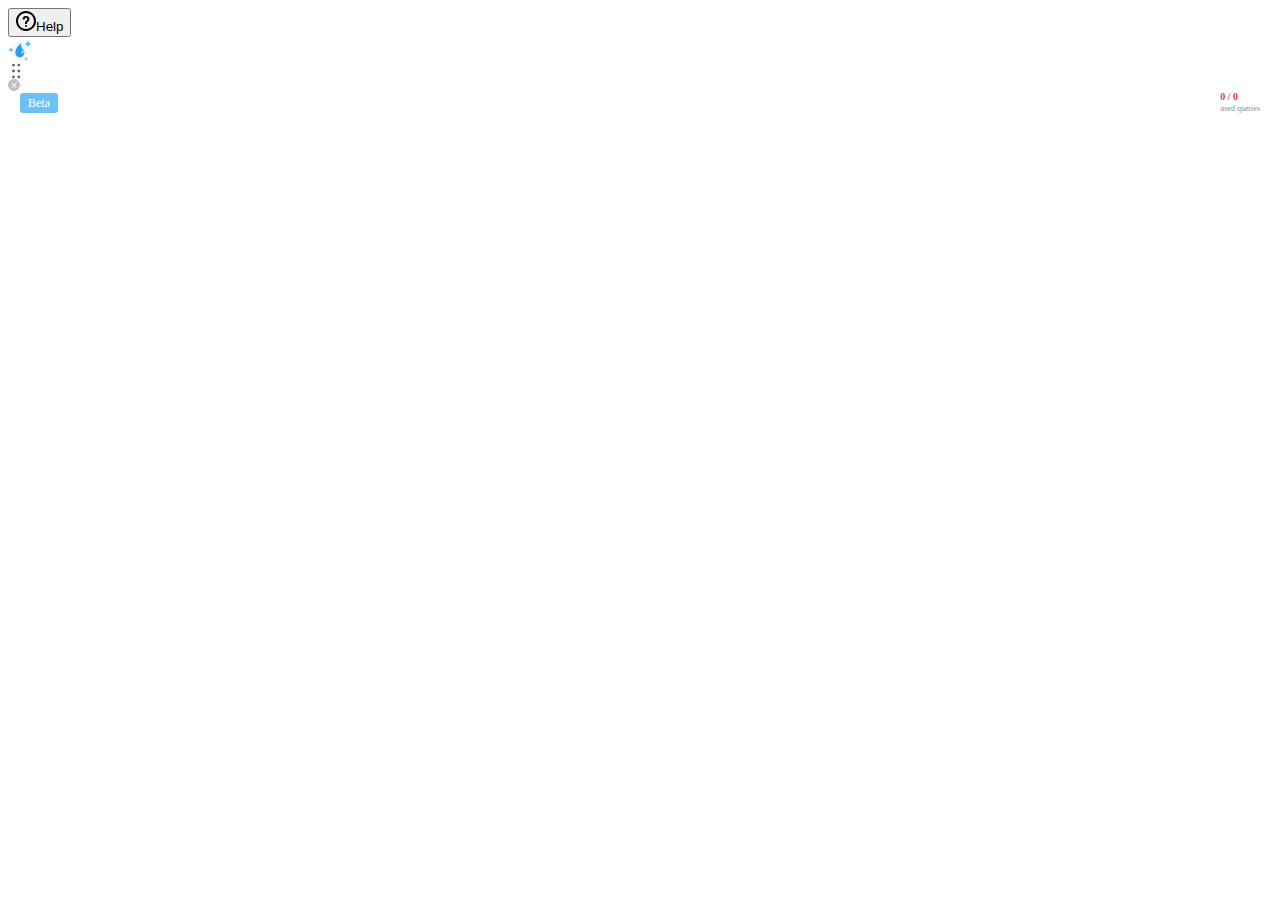
<file: Auto-Reply - EmailJS_files/saved_resource(2).html>
<!-- saved from url=(0011)about:blank -->
<html lang="en-us" dir="ltr" style="font-size: 14px;"><head><meta http-equiv="Content-Type" content="text/html; charset=UTF-8"><style data-styled="" data-styled-version="4.4.1"></style><title>Opens a widget where you can chat to one of our agents</title><style type="text/css">.__react_component_tooltip {
  border-radius: 3px;
  display: inline-block;
  font-size: 13px;
  left: -999em;
  opacity: 0;
  padding: 8px 21px;
  position: fixed;
  pointer-events: none;
  transition: opacity 0.3s ease-out;
  top: -999em;
  visibility: hidden;
  z-index: 999;
}
.__react_component_tooltip.allow_hover, .__react_component_tooltip.allow_click {
  pointer-events: auto;
}
.__react_component_tooltip:before, .__react_component_tooltip:after {
  content: "";
  width: 0;
  height: 0;
  position: absolute;
}
.__react_component_tooltip.show {
  opacity: 0.9;
  margin-top: 0px;
  margin-left: 0px;
  visibility: visible;
}
.__react_component_tooltip.type-dark {
  color: #fff;
  background-color: #222;
}
.__react_component_tooltip.type-dark.place-top:after {
  border-top-color: #222;
  border-top-style: solid;
  border-top-width: 6px;
}
.__react_component_tooltip.type-dark.place-bottom:after {
  border-bottom-color: #222;
  border-bottom-style: solid;
  border-bottom-width: 6px;
}
.__react_component_tooltip.type-dark.place-left:after {
  border-left-color: #222;
  border-left-style: solid;
  border-left-width: 6px;
}
.__react_component_tooltip.type-dark.place-right:after {
  border-right-color: #222;
  border-right-style: solid;
  border-right-width: 6px;
}
.__react_component_tooltip.type-dark.border {
  border: 1px solid #fff;
}
.__react_component_tooltip.type-dark.border.place-top:before {
  border-top: 8px solid #fff;
}
.__react_component_tooltip.type-dark.border.place-bottom:before {
  border-bottom: 8px solid #fff;
}
.__react_component_tooltip.type-dark.border.place-left:before {
  border-left: 8px solid #fff;
}
.__react_component_tooltip.type-dark.border.place-right:before {
  border-right: 8px solid #fff;
}
.__react_component_tooltip.type-success {
  color: #fff;
  background-color: #8DC572;
}
.__react_component_tooltip.type-success.place-top:after {
  border-top-color: #8DC572;
  border-top-style: solid;
  border-top-width: 6px;
}
.__react_component_tooltip.type-success.place-bottom:after {
  border-bottom-color: #8DC572;
  border-bottom-style: solid;
  border-bottom-width: 6px;
}
.__react_component_tooltip.type-success.place-left:after {
  border-left-color: #8DC572;
  border-left-style: solid;
  border-left-width: 6px;
}
.__react_component_tooltip.type-success.place-right:after {
  border-right-color: #8DC572;
  border-right-style: solid;
  border-right-width: 6px;
}
.__react_component_tooltip.type-success.border {
  border: 1px solid #fff;
}
.__react_component_tooltip.type-success.border.place-top:before {
  border-top: 8px solid #fff;
}
.__react_component_tooltip.type-success.border.place-bottom:before {
  border-bottom: 8px solid #fff;
}
.__react_component_tooltip.type-success.border.place-left:before {
  border-left: 8px solid #fff;
}
.__react_component_tooltip.type-success.border.place-right:before {
  border-right: 8px solid #fff;
}
.__react_component_tooltip.type-warning {
  color: #fff;
  background-color: #F0AD4E;
}
.__react_component_tooltip.type-warning.place-top:after {
  border-top-color: #F0AD4E;
  border-top-style: solid;
  border-top-width: 6px;
}
.__react_component_tooltip.type-warning.place-bottom:after {
  border-bottom-color: #F0AD4E;
  border-bottom-style: solid;
  border-bottom-width: 6px;
}
.__react_component_tooltip.type-warning.place-left:after {
  border-left-color: #F0AD4E;
  border-left-style: solid;
  border-left-width: 6px;
}
.__react_component_tooltip.type-warning.place-right:after {
  border-right-color: #F0AD4E;
  border-right-style: solid;
  border-right-width: 6px;
}
.__react_component_tooltip.type-warning.border {
  border: 1px solid #fff;
}
.__react_component_tooltip.type-warning.border.place-top:before {
  border-top: 8px solid #fff;
}
.__react_component_tooltip.type-warning.border.place-bottom:before {
  border-bottom: 8px solid #fff;
}
.__react_component_tooltip.type-warning.border.place-left:before {
  border-left: 8px solid #fff;
}
.__react_component_tooltip.type-warning.border.place-right:before {
  border-right: 8px solid #fff;
}
.__react_component_tooltip.type-error {
  color: #fff;
  background-color: #BE6464;
}
.__react_component_tooltip.type-error.place-top:after {
  border-top-color: #BE6464;
  border-top-style: solid;
  border-top-width: 6px;
}
.__react_component_tooltip.type-error.place-bottom:after {
  border-bottom-color: #BE6464;
  border-bottom-style: solid;
  border-bottom-width: 6px;
}
.__react_component_tooltip.type-error.place-left:after {
  border-left-color: #BE6464;
  border-left-style: solid;
  border-left-width: 6px;
}
.__react_component_tooltip.type-error.place-right:after {
  border-right-color: #BE6464;
  border-right-style: solid;
  border-right-width: 6px;
}
.__react_component_tooltip.type-error.border {
  border: 1px solid #fff;
}
.__react_component_tooltip.type-error.border.place-top:before {
  border-top: 8px solid #fff;
}
.__react_component_tooltip.type-error.border.place-bottom:before {
  border-bottom: 8px solid #fff;
}
.__react_component_tooltip.type-error.border.place-left:before {
  border-left: 8px solid #fff;
}
.__react_component_tooltip.type-error.border.place-right:before {
  border-right: 8px solid #fff;
}
.__react_component_tooltip.type-info {
  color: #fff;
  background-color: #337AB7;
}
.__react_component_tooltip.type-info.place-top:after {
  border-top-color: #337AB7;
  border-top-style: solid;
  border-top-width: 6px;
}
.__react_component_tooltip.type-info.place-bottom:after {
  border-bottom-color: #337AB7;
  border-bottom-style: solid;
  border-bottom-width: 6px;
}
.__react_component_tooltip.type-info.place-left:after {
  border-left-color: #337AB7;
  border-left-style: solid;
  border-left-width: 6px;
}
.__react_component_tooltip.type-info.place-right:after {
  border-right-color: #337AB7;
  border-right-style: solid;
  border-right-width: 6px;
}
.__react_component_tooltip.type-info.border {
  border: 1px solid #fff;
}
.__react_component_tooltip.type-info.border.place-top:before {
  border-top: 8px solid #fff;
}
.__react_component_tooltip.type-info.border.place-bottom:before {
  border-bottom: 8px solid #fff;
}
.__react_component_tooltip.type-info.border.place-left:before {
  border-left: 8px solid #fff;
}
.__react_component_tooltip.type-info.border.place-right:before {
  border-right: 8px solid #fff;
}
.__react_component_tooltip.type-light {
  color: #222;
  background-color: #fff;
}
.__react_component_tooltip.type-light.place-top:after {
  border-top-color: #fff;
  border-top-style: solid;
  border-top-width: 6px;
}
.__react_component_tooltip.type-light.place-bottom:after {
  border-bottom-color: #fff;
  border-bottom-style: solid;
  border-bottom-width: 6px;
}
.__react_component_tooltip.type-light.place-left:after {
  border-left-color: #fff;
  border-left-style: solid;
  border-left-width: 6px;
}
.__react_component_tooltip.type-light.place-right:after {
  border-right-color: #fff;
  border-right-style: solid;
  border-right-width: 6px;
}
.__react_component_tooltip.type-light.border {
  border: 1px solid #222;
}
.__react_component_tooltip.type-light.border.place-top:before {
  border-top: 8px solid #222;
}
.__react_component_tooltip.type-light.border.place-bottom:before {
  border-bottom: 8px solid #222;
}
.__react_component_tooltip.type-light.border.place-left:before {
  border-left: 8px solid #222;
}
.__react_component_tooltip.type-light.border.place-right:before {
  border-right: 8px solid #222;
}
.__react_component_tooltip.place-top {
  margin-top: -10px;
}
.__react_component_tooltip.place-top:before {
  border-left: 10px solid transparent;
  border-right: 10px solid transparent;
  bottom: -8px;
  left: 50%;
  margin-left: -10px;
}
.__react_component_tooltip.place-top:after {
  border-left: 8px solid transparent;
  border-right: 8px solid transparent;
  bottom: -6px;
  left: 50%;
  margin-left: -8px;
}
.__react_component_tooltip.place-bottom {
  margin-top: 10px;
}
.__react_component_tooltip.place-bottom:before {
  border-left: 10px solid transparent;
  border-right: 10px solid transparent;
  top: -8px;
  left: 50%;
  margin-left: -10px;
}
.__react_component_tooltip.place-bottom:after {
  border-left: 8px solid transparent;
  border-right: 8px solid transparent;
  top: -6px;
  left: 50%;
  margin-left: -8px;
}
.__react_component_tooltip.place-left {
  margin-left: -10px;
}
.__react_component_tooltip.place-left:before {
  border-top: 6px solid transparent;
  border-bottom: 6px solid transparent;
  right: -8px;
  top: 50%;
  margin-top: -5px;
}
.__react_component_tooltip.place-left:after {
  border-top: 5px solid transparent;
  border-bottom: 5px solid transparent;
  right: -6px;
  top: 50%;
  margin-top: -4px;
}
.__react_component_tooltip.place-right {
  margin-left: 10px;
}
.__react_component_tooltip.place-right:before {
  border-top: 6px solid transparent;
  border-bottom: 6px solid transparent;
  left: -8px;
  top: 50%;
  margin-top: -5px;
}
.__react_component_tooltip.place-right:after {
  border-top: 5px solid transparent;
  border-bottom: 5px solid transparent;
  left: -6px;
  top: 50%;
  margin-top: -4px;
}
.__react_component_tooltip .multi-line {
  display: block;
  padding: 2px 0px;
  text-align: center;
}</style><style>.swal2-popup.swal2-toast{box-sizing:border-box;grid-column:1/4 !important;grid-row:1/4 !important;grid-template-columns:min-content auto min-content;padding:1em;overflow-y:hidden;background:#fff;box-shadow:0 0 1px rgba(0,0,0,.075),0 1px 2px rgba(0,0,0,.075),1px 2px 4px rgba(0,0,0,.075),1px 3px 8px rgba(0,0,0,.075),2px 4px 16px rgba(0,0,0,.075);pointer-events:all}.swal2-popup.swal2-toast>*{grid-column:2}.swal2-popup.swal2-toast .swal2-title{margin:.5em 1em;padding:0;font-size:1em;text-align:initial}.swal2-popup.swal2-toast .swal2-loading{justify-content:center}.swal2-popup.swal2-toast .swal2-input{height:2em;margin:.5em;font-size:1em}.swal2-popup.swal2-toast .swal2-validation-message{font-size:1em}.swal2-popup.swal2-toast .swal2-footer{margin:.5em 0 0;padding:.5em 0 0;font-size:.8em}.swal2-popup.swal2-toast .swal2-close{grid-column:3/3;grid-row:1/99;align-self:center;width:.8em;height:.8em;margin:0;font-size:2em}.swal2-popup.swal2-toast .swal2-html-container{margin:.5em 1em;padding:0;overflow:initial;font-size:1em;text-align:initial}.swal2-popup.swal2-toast .swal2-html-container:empty{padding:0}.swal2-popup.swal2-toast .swal2-loader{grid-column:1;grid-row:1/99;align-self:center;width:2em;height:2em;margin:.25em}.swal2-popup.swal2-toast .swal2-icon{grid-column:1;grid-row:1/99;align-self:center;width:2em;min-width:2em;height:2em;margin:0 .5em 0 0}.swal2-popup.swal2-toast .swal2-icon .swal2-icon-content{display:flex;align-items:center;font-size:1.8em;font-weight:bold}.swal2-popup.swal2-toast .swal2-icon.swal2-success .swal2-success-ring{width:2em;height:2em}.swal2-popup.swal2-toast .swal2-icon.swal2-error [class^=swal2-x-mark-line]{top:.875em;width:1.375em}.swal2-popup.swal2-toast .swal2-icon.swal2-error [class^=swal2-x-mark-line][class$=left]{left:.3125em}.swal2-popup.swal2-toast .swal2-icon.swal2-error [class^=swal2-x-mark-line][class$=right]{right:.3125em}.swal2-popup.swal2-toast .swal2-actions{justify-content:flex-start;height:auto;margin:0;margin-top:.5em;padding:0 .5em}.swal2-popup.swal2-toast .swal2-styled{margin:.25em .5em;padding:.4em .6em;font-size:1em}.swal2-popup.swal2-toast .swal2-success{border-color:#a5dc86}.swal2-popup.swal2-toast .swal2-success [class^=swal2-success-circular-line]{position:absolute;width:1.6em;height:3em;border-radius:50%}.swal2-popup.swal2-toast .swal2-success [class^=swal2-success-circular-line][class$=left]{top:-0.8em;left:-0.5em;transform:rotate(-45deg);transform-origin:2em 2em;border-radius:4em 0 0 4em}.swal2-popup.swal2-toast .swal2-success [class^=swal2-success-circular-line][class$=right]{top:-0.25em;left:.9375em;transform-origin:0 1.5em;border-radius:0 4em 4em 0}.swal2-popup.swal2-toast .swal2-success .swal2-success-ring{width:2em;height:2em}.swal2-popup.swal2-toast .swal2-success .swal2-success-fix{top:0;left:.4375em;width:.4375em;height:2.6875em}.swal2-popup.swal2-toast .swal2-success [class^=swal2-success-line]{height:.3125em}.swal2-popup.swal2-toast .swal2-success [class^=swal2-success-line][class$=tip]{top:1.125em;left:.1875em;width:.75em}.swal2-popup.swal2-toast .swal2-success [class^=swal2-success-line][class$=long]{top:.9375em;right:.1875em;width:1.375em}.swal2-popup.swal2-toast .swal2-success.swal2-icon-show .swal2-success-line-tip{animation:swal2-toast-animate-success-line-tip .75s}.swal2-popup.swal2-toast .swal2-success.swal2-icon-show .swal2-success-line-long{animation:swal2-toast-animate-success-line-long .75s}.swal2-popup.swal2-toast.swal2-show{animation:swal2-toast-show .5s}.swal2-popup.swal2-toast.swal2-hide{animation:swal2-toast-hide .1s forwards}div:where(.swal2-container){display:grid;position:fixed;z-index:1060;inset:0;box-sizing:border-box;grid-template-areas:"top-start     top            top-end" "center-start  center         center-end" "bottom-start  bottom-center  bottom-end";grid-template-rows:minmax(min-content, auto) minmax(min-content, auto) minmax(min-content, auto);height:100%;padding:.625em;overflow-x:hidden;transition:background-color .1s;-webkit-overflow-scrolling:touch}div:where(.swal2-container).swal2-backdrop-show,div:where(.swal2-container).swal2-noanimation{background:rgba(0,0,0,.4)}div:where(.swal2-container).swal2-backdrop-hide{background:rgba(0,0,0,0) !important}div:where(.swal2-container).swal2-top-start,div:where(.swal2-container).swal2-center-start,div:where(.swal2-container).swal2-bottom-start{grid-template-columns:minmax(0, 1fr) auto auto}div:where(.swal2-container).swal2-top,div:where(.swal2-container).swal2-center,div:where(.swal2-container).swal2-bottom{grid-template-columns:auto minmax(0, 1fr) auto}div:where(.swal2-container).swal2-top-end,div:where(.swal2-container).swal2-center-end,div:where(.swal2-container).swal2-bottom-end{grid-template-columns:auto auto minmax(0, 1fr)}div:where(.swal2-container).swal2-top-start>.swal2-popup{align-self:start}div:where(.swal2-container).swal2-top>.swal2-popup{grid-column:2;place-self:start center}div:where(.swal2-container).swal2-top-end>.swal2-popup,div:where(.swal2-container).swal2-top-right>.swal2-popup{grid-column:3;place-self:start end}div:where(.swal2-container).swal2-center-start>.swal2-popup,div:where(.swal2-container).swal2-center-left>.swal2-popup{grid-row:2;align-self:center}div:where(.swal2-container).swal2-center>.swal2-popup{grid-column:2;grid-row:2;place-self:center center}div:where(.swal2-container).swal2-center-end>.swal2-popup,div:where(.swal2-container).swal2-center-right>.swal2-popup{grid-column:3;grid-row:2;place-self:center end}div:where(.swal2-container).swal2-bottom-start>.swal2-popup,div:where(.swal2-container).swal2-bottom-left>.swal2-popup{grid-column:1;grid-row:3;align-self:end}div:where(.swal2-container).swal2-bottom>.swal2-popup{grid-column:2;grid-row:3;place-self:end center}div:where(.swal2-container).swal2-bottom-end>.swal2-popup,div:where(.swal2-container).swal2-bottom-right>.swal2-popup{grid-column:3;grid-row:3;place-self:end end}div:where(.swal2-container).swal2-grow-row>.swal2-popup,div:where(.swal2-container).swal2-grow-fullscreen>.swal2-popup{grid-column:1/4;width:100%}div:where(.swal2-container).swal2-grow-column>.swal2-popup,div:where(.swal2-container).swal2-grow-fullscreen>.swal2-popup{grid-row:1/4;align-self:stretch}div:where(.swal2-container).swal2-no-transition{transition:none !important}div:where(.swal2-container) div:where(.swal2-popup){display:none;position:relative;box-sizing:border-box;grid-template-columns:minmax(0, 100%);width:32em;max-width:100%;padding:0 0 1.25em;border:none;border-radius:5px;background:#fff;color:#545454;font-family:inherit;font-size:1rem}div:where(.swal2-container) div:where(.swal2-popup):focus{outline:none}div:where(.swal2-container) div:where(.swal2-popup).swal2-loading{overflow-y:hidden}div:where(.swal2-container) h2:where(.swal2-title){position:relative;max-width:100%;margin:0;padding:.8em 1em 0;color:inherit;font-size:1.875em;font-weight:600;text-align:center;text-transform:none;word-wrap:break-word}div:where(.swal2-container) div:where(.swal2-actions){display:flex;z-index:1;box-sizing:border-box;flex-wrap:wrap;align-items:center;justify-content:center;width:auto;margin:1.25em auto 0;padding:0}div:where(.swal2-container) div:where(.swal2-actions):not(.swal2-loading) .swal2-styled[disabled]{opacity:.4}div:where(.swal2-container) div:where(.swal2-actions):not(.swal2-loading) .swal2-styled:hover{background-image:linear-gradient(rgba(0, 0, 0, 0.1), rgba(0, 0, 0, 0.1))}div:where(.swal2-container) div:where(.swal2-actions):not(.swal2-loading) .swal2-styled:active{background-image:linear-gradient(rgba(0, 0, 0, 0.2), rgba(0, 0, 0, 0.2))}div:where(.swal2-container) div:where(.swal2-loader){display:none;align-items:center;justify-content:center;width:2.2em;height:2.2em;margin:0 1.875em;animation:swal2-rotate-loading 1.5s linear 0s infinite normal;border-width:.25em;border-style:solid;border-radius:100%;border-color:#2778c4 rgba(0,0,0,0) #2778c4 rgba(0,0,0,0)}div:where(.swal2-container) button:where(.swal2-styled){margin:.3125em;padding:.625em 1.1em;transition:box-shadow .1s;box-shadow:0 0 0 3px rgba(0,0,0,0);font-weight:500}div:where(.swal2-container) button:where(.swal2-styled):not([disabled]){cursor:pointer}div:where(.swal2-container) button:where(.swal2-styled).swal2-confirm{border:0;border-radius:.25em;background:initial;background-color:#7066e0;color:#fff;font-size:1em}div:where(.swal2-container) button:where(.swal2-styled).swal2-confirm:focus{box-shadow:0 0 0 3px rgba(112,102,224,.5)}div:where(.swal2-container) button:where(.swal2-styled).swal2-deny{border:0;border-radius:.25em;background:initial;background-color:#dc3741;color:#fff;font-size:1em}div:where(.swal2-container) button:where(.swal2-styled).swal2-deny:focus{box-shadow:0 0 0 3px rgba(220,55,65,.5)}div:where(.swal2-container) button:where(.swal2-styled).swal2-cancel{border:0;border-radius:.25em;background:initial;background-color:#6e7881;color:#fff;font-size:1em}div:where(.swal2-container) button:where(.swal2-styled).swal2-cancel:focus{box-shadow:0 0 0 3px rgba(110,120,129,.5)}div:where(.swal2-container) button:where(.swal2-styled).swal2-default-outline:focus{box-shadow:0 0 0 3px rgba(100,150,200,.5)}div:where(.swal2-container) button:where(.swal2-styled):focus{outline:none}div:where(.swal2-container) button:where(.swal2-styled)::-moz-focus-inner{border:0}div:where(.swal2-container) div:where(.swal2-footer){margin:1em 0 0;padding:1em 1em 0;border-top:1px solid #eee;color:inherit;font-size:1em;text-align:center}div:where(.swal2-container) .swal2-timer-progress-bar-container{position:absolute;right:0;bottom:0;left:0;grid-column:auto !important;overflow:hidden;border-bottom-right-radius:5px;border-bottom-left-radius:5px}div:where(.swal2-container) div:where(.swal2-timer-progress-bar){width:100%;height:.25em;background:rgba(0,0,0,.2)}div:where(.swal2-container) img:where(.swal2-image){max-width:100%;margin:2em auto 1em}div:where(.swal2-container) button:where(.swal2-close){z-index:2;align-items:center;justify-content:center;width:1.2em;height:1.2em;margin-top:0;margin-right:0;margin-bottom:-1.2em;padding:0;overflow:hidden;transition:color .1s,box-shadow .1s;border:none;border-radius:5px;background:rgba(0,0,0,0);color:#ccc;font-family:monospace;font-size:2.5em;cursor:pointer;justify-self:end}div:where(.swal2-container) button:where(.swal2-close):hover{transform:none;background:rgba(0,0,0,0);color:#f27474}div:where(.swal2-container) button:where(.swal2-close):focus{outline:none;box-shadow:inset 0 0 0 3px rgba(100,150,200,.5)}div:where(.swal2-container) button:where(.swal2-close)::-moz-focus-inner{border:0}div:where(.swal2-container) .swal2-html-container{z-index:1;justify-content:center;margin:1em 1.6em .3em;padding:0;overflow:auto;color:inherit;font-size:1.125em;font-weight:normal;line-height:normal;text-align:center;word-wrap:break-word;word-break:break-word}div:where(.swal2-container) input:where(.swal2-input),div:where(.swal2-container) input:where(.swal2-file),div:where(.swal2-container) textarea:where(.swal2-textarea),div:where(.swal2-container) select:where(.swal2-select),div:where(.swal2-container) div:where(.swal2-radio),div:where(.swal2-container) label:where(.swal2-checkbox){margin:1em 2em 3px}div:where(.swal2-container) input:where(.swal2-input),div:where(.swal2-container) input:where(.swal2-file),div:where(.swal2-container) textarea:where(.swal2-textarea){box-sizing:border-box;width:auto;transition:border-color .1s,box-shadow .1s;border:1px solid #d9d9d9;border-radius:.1875em;background:rgba(0,0,0,0);box-shadow:inset 0 1px 1px rgba(0,0,0,.06),0 0 0 3px rgba(0,0,0,0);color:inherit;font-size:1.125em}div:where(.swal2-container) input:where(.swal2-input).swal2-inputerror,div:where(.swal2-container) input:where(.swal2-file).swal2-inputerror,div:where(.swal2-container) textarea:where(.swal2-textarea).swal2-inputerror{border-color:#f27474 !important;box-shadow:0 0 2px #f27474 !important}div:where(.swal2-container) input:where(.swal2-input):focus,div:where(.swal2-container) input:where(.swal2-file):focus,div:where(.swal2-container) textarea:where(.swal2-textarea):focus{border:1px solid #b4dbed;outline:none;box-shadow:inset 0 1px 1px rgba(0,0,0,.06),0 0 0 3px rgba(100,150,200,.5)}div:where(.swal2-container) input:where(.swal2-input)::placeholder,div:where(.swal2-container) input:where(.swal2-file)::placeholder,div:where(.swal2-container) textarea:where(.swal2-textarea)::placeholder{color:#ccc}div:where(.swal2-container) .swal2-range{margin:1em 2em 3px;background:#fff}div:where(.swal2-container) .swal2-range input{width:80%}div:where(.swal2-container) .swal2-range output{width:20%;color:inherit;font-weight:600;text-align:center}div:where(.swal2-container) .swal2-range input,div:where(.swal2-container) .swal2-range output{height:2.625em;padding:0;font-size:1.125em;line-height:2.625em}div:where(.swal2-container) .swal2-input{height:2.625em;padding:0 .75em}div:where(.swal2-container) .swal2-file{width:75%;margin-right:auto;margin-left:auto;background:rgba(0,0,0,0);font-size:1.125em}div:where(.swal2-container) .swal2-textarea{height:6.75em;padding:.75em}div:where(.swal2-container) .swal2-select{min-width:50%;max-width:100%;padding:.375em .625em;background:rgba(0,0,0,0);color:inherit;font-size:1.125em}div:where(.swal2-container) .swal2-radio,div:where(.swal2-container) .swal2-checkbox{align-items:center;justify-content:center;background:#fff;color:inherit}div:where(.swal2-container) .swal2-radio label,div:where(.swal2-container) .swal2-checkbox label{margin:0 .6em;font-size:1.125em}div:where(.swal2-container) .swal2-radio input,div:where(.swal2-container) .swal2-checkbox input{flex-shrink:0;margin:0 .4em}div:where(.swal2-container) label:where(.swal2-input-label){display:flex;justify-content:center;margin:1em auto 0}div:where(.swal2-container) div:where(.swal2-validation-message){align-items:center;justify-content:center;margin:1em 0 0;padding:.625em;overflow:hidden;background:#f0f0f0;color:#666;font-size:1em;font-weight:300}div:where(.swal2-container) div:where(.swal2-validation-message)::before{content:"!";display:inline-block;width:1.5em;min-width:1.5em;height:1.5em;margin:0 .625em;border-radius:50%;background-color:#f27474;color:#fff;font-weight:600;line-height:1.5em;text-align:center}div:where(.swal2-container) .swal2-progress-steps{flex-wrap:wrap;align-items:center;max-width:100%;margin:1.25em auto;padding:0;background:rgba(0,0,0,0);font-weight:600}div:where(.swal2-container) .swal2-progress-steps li{display:inline-block;position:relative}div:where(.swal2-container) .swal2-progress-steps .swal2-progress-step{z-index:20;flex-shrink:0;width:2em;height:2em;border-radius:2em;background:#2778c4;color:#fff;line-height:2em;text-align:center}div:where(.swal2-container) .swal2-progress-steps .swal2-progress-step.swal2-active-progress-step{background:#2778c4}div:where(.swal2-container) .swal2-progress-steps .swal2-progress-step.swal2-active-progress-step~.swal2-progress-step{background:#add8e6;color:#fff}div:where(.swal2-container) .swal2-progress-steps .swal2-progress-step.swal2-active-progress-step~.swal2-progress-step-line{background:#add8e6}div:where(.swal2-container) .swal2-progress-steps .swal2-progress-step-line{z-index:10;flex-shrink:0;width:2.5em;height:.4em;margin:0 -1px;background:#2778c4}div:where(.swal2-icon){position:relative;box-sizing:content-box;justify-content:center;width:5em;height:5em;margin:2.5em auto .6em;border:0.25em solid rgba(0,0,0,0);border-radius:50%;border-color:#000;font-family:inherit;line-height:5em;cursor:default;user-select:none}div:where(.swal2-icon) .swal2-icon-content{display:flex;align-items:center;font-size:3.75em}div:where(.swal2-icon).swal2-error{border-color:#f27474;color:#f27474}div:where(.swal2-icon).swal2-error .swal2-x-mark{position:relative;flex-grow:1}div:where(.swal2-icon).swal2-error [class^=swal2-x-mark-line]{display:block;position:absolute;top:2.3125em;width:2.9375em;height:.3125em;border-radius:.125em;background-color:#f27474}div:where(.swal2-icon).swal2-error [class^=swal2-x-mark-line][class$=left]{left:1.0625em;transform:rotate(45deg)}div:where(.swal2-icon).swal2-error [class^=swal2-x-mark-line][class$=right]{right:1em;transform:rotate(-45deg)}div:where(.swal2-icon).swal2-error.swal2-icon-show{animation:swal2-animate-error-icon .5s}div:where(.swal2-icon).swal2-error.swal2-icon-show .swal2-x-mark{animation:swal2-animate-error-x-mark .5s}div:where(.swal2-icon).swal2-warning{border-color:#facea8;color:#f8bb86}div:where(.swal2-icon).swal2-warning.swal2-icon-show{animation:swal2-animate-error-icon .5s}div:where(.swal2-icon).swal2-warning.swal2-icon-show .swal2-icon-content{animation:swal2-animate-i-mark .5s}div:where(.swal2-icon).swal2-info{border-color:#9de0f6;color:#3fc3ee}div:where(.swal2-icon).swal2-info.swal2-icon-show{animation:swal2-animate-error-icon .5s}div:where(.swal2-icon).swal2-info.swal2-icon-show .swal2-icon-content{animation:swal2-animate-i-mark .8s}div:where(.swal2-icon).swal2-question{border-color:#c9dae1;color:#87adbd}div:where(.swal2-icon).swal2-question.swal2-icon-show{animation:swal2-animate-error-icon .5s}div:where(.swal2-icon).swal2-question.swal2-icon-show .swal2-icon-content{animation:swal2-animate-question-mark .8s}div:where(.swal2-icon).swal2-success{border-color:#a5dc86;color:#a5dc86}div:where(.swal2-icon).swal2-success [class^=swal2-success-circular-line]{position:absolute;width:3.75em;height:7.5em;border-radius:50%}div:where(.swal2-icon).swal2-success [class^=swal2-success-circular-line][class$=left]{top:-0.4375em;left:-2.0635em;transform:rotate(-45deg);transform-origin:3.75em 3.75em;border-radius:7.5em 0 0 7.5em}div:where(.swal2-icon).swal2-success [class^=swal2-success-circular-line][class$=right]{top:-0.6875em;left:1.875em;transform:rotate(-45deg);transform-origin:0 3.75em;border-radius:0 7.5em 7.5em 0}div:where(.swal2-icon).swal2-success .swal2-success-ring{position:absolute;z-index:2;top:-0.25em;left:-0.25em;box-sizing:content-box;width:100%;height:100%;border:.25em solid rgba(165,220,134,.3);border-radius:50%}div:where(.swal2-icon).swal2-success .swal2-success-fix{position:absolute;z-index:1;top:.5em;left:1.625em;width:.4375em;height:5.625em;transform:rotate(-45deg)}div:where(.swal2-icon).swal2-success [class^=swal2-success-line]{display:block;position:absolute;z-index:2;height:.3125em;border-radius:.125em;background-color:#a5dc86}div:where(.swal2-icon).swal2-success [class^=swal2-success-line][class$=tip]{top:2.875em;left:.8125em;width:1.5625em;transform:rotate(45deg)}div:where(.swal2-icon).swal2-success [class^=swal2-success-line][class$=long]{top:2.375em;right:.5em;width:2.9375em;transform:rotate(-45deg)}div:where(.swal2-icon).swal2-success.swal2-icon-show .swal2-success-line-tip{animation:swal2-animate-success-line-tip .75s}div:where(.swal2-icon).swal2-success.swal2-icon-show .swal2-success-line-long{animation:swal2-animate-success-line-long .75s}div:where(.swal2-icon).swal2-success.swal2-icon-show .swal2-success-circular-line-right{animation:swal2-rotate-success-circular-line 4.25s ease-in}[class^=swal2]{-webkit-tap-highlight-color:rgba(0,0,0,0)}.swal2-show{animation:swal2-show .3s}.swal2-hide{animation:swal2-hide .15s forwards}.swal2-noanimation{transition:none}.swal2-scrollbar-measure{position:absolute;top:-9999px;width:50px;height:50px;overflow:scroll}.swal2-rtl .swal2-close{margin-right:initial;margin-left:0}.swal2-rtl .swal2-timer-progress-bar{right:0;left:auto}@keyframes swal2-toast-show{0%{transform:translateY(-0.625em) rotateZ(2deg)}33%{transform:translateY(0) rotateZ(-2deg)}66%{transform:translateY(0.3125em) rotateZ(2deg)}100%{transform:translateY(0) rotateZ(0deg)}}@keyframes swal2-toast-hide{100%{transform:rotateZ(1deg);opacity:0}}@keyframes swal2-toast-animate-success-line-tip{0%{top:.5625em;left:.0625em;width:0}54%{top:.125em;left:.125em;width:0}70%{top:.625em;left:-0.25em;width:1.625em}84%{top:1.0625em;left:.75em;width:.5em}100%{top:1.125em;left:.1875em;width:.75em}}@keyframes swal2-toast-animate-success-line-long{0%{top:1.625em;right:1.375em;width:0}65%{top:1.25em;right:.9375em;width:0}84%{top:.9375em;right:0;width:1.125em}100%{top:.9375em;right:.1875em;width:1.375em}}@keyframes swal2-show{0%{transform:scale(0.7)}45%{transform:scale(1.05)}80%{transform:scale(0.95)}100%{transform:scale(1)}}@keyframes swal2-hide{0%{transform:scale(1);opacity:1}100%{transform:scale(0.5);opacity:0}}@keyframes swal2-animate-success-line-tip{0%{top:1.1875em;left:.0625em;width:0}54%{top:1.0625em;left:.125em;width:0}70%{top:2.1875em;left:-0.375em;width:3.125em}84%{top:3em;left:1.3125em;width:1.0625em}100%{top:2.8125em;left:.8125em;width:1.5625em}}@keyframes swal2-animate-success-line-long{0%{top:3.375em;right:2.875em;width:0}65%{top:3.375em;right:2.875em;width:0}84%{top:2.1875em;right:0;width:3.4375em}100%{top:2.375em;right:.5em;width:2.9375em}}@keyframes swal2-rotate-success-circular-line{0%{transform:rotate(-45deg)}5%{transform:rotate(-45deg)}12%{transform:rotate(-405deg)}100%{transform:rotate(-405deg)}}@keyframes swal2-animate-error-x-mark{0%{margin-top:1.625em;transform:scale(0.4);opacity:0}50%{margin-top:1.625em;transform:scale(0.4);opacity:0}80%{margin-top:-0.375em;transform:scale(1.15)}100%{margin-top:0;transform:scale(1);opacity:1}}@keyframes swal2-animate-error-icon{0%{transform:rotateX(100deg);opacity:0}100%{transform:rotateX(0deg);opacity:1}}@keyframes swal2-rotate-loading{0%{transform:rotate(0deg)}100%{transform:rotate(360deg)}}@keyframes swal2-animate-question-mark{0%{transform:rotateY(-360deg)}100%{transform:rotateY(0)}}@keyframes swal2-animate-i-mark{0%{transform:rotateZ(45deg);opacity:0}25%{transform:rotateZ(-25deg);opacity:.4}50%{transform:rotateZ(15deg);opacity:.8}75%{transform:rotateZ(-5deg);opacity:1}100%{transform:rotateX(0);opacity:1}}body.swal2-shown:not(.swal2-no-backdrop):not(.swal2-toast-shown){overflow:hidden}body.swal2-height-auto{height:auto !important}body.swal2-no-backdrop .swal2-container{background-color:rgba(0,0,0,0) !important;pointer-events:none}body.swal2-no-backdrop .swal2-container .swal2-popup{pointer-events:all}body.swal2-no-backdrop .swal2-container .swal2-modal{box-shadow:0 0 10px rgba(0,0,0,.4)}@media print{body.swal2-shown:not(.swal2-no-backdrop):not(.swal2-toast-shown){overflow-y:scroll !important}body.swal2-shown:not(.swal2-no-backdrop):not(.swal2-toast-shown)>[aria-hidden=true]{display:none}body.swal2-shown:not(.swal2-no-backdrop):not(.swal2-toast-shown) .swal2-container{position:static !important}}body.swal2-toast-shown .swal2-container{box-sizing:border-box;width:360px;max-width:100%;background-color:rgba(0,0,0,0);pointer-events:none}body.swal2-toast-shown .swal2-container.swal2-top{inset:0 auto auto 50%;transform:translateX(-50%)}body.swal2-toast-shown .swal2-container.swal2-top-end,body.swal2-toast-shown .swal2-container.swal2-top-right{inset:0 0 auto auto}body.swal2-toast-shown .swal2-container.swal2-top-start,body.swal2-toast-shown .swal2-container.swal2-top-left{inset:0 auto auto 0}body.swal2-toast-shown .swal2-container.swal2-center-start,body.swal2-toast-shown .swal2-container.swal2-center-left{inset:50% auto auto 0;transform:translateY(-50%)}body.swal2-toast-shown .swal2-container.swal2-center{inset:50% auto auto 50%;transform:translate(-50%, -50%)}body.swal2-toast-shown .swal2-container.swal2-center-end,body.swal2-toast-shown .swal2-container.swal2-center-right{inset:50% 0 auto auto;transform:translateY(-50%)}body.swal2-toast-shown .swal2-container.swal2-bottom-start,body.swal2-toast-shown .swal2-container.swal2-bottom-left{inset:auto auto 0 0}body.swal2-toast-shown .swal2-container.swal2-bottom{inset:auto auto 0 50%;transform:translateX(-50%)}body.swal2-toast-shown .swal2-container.swal2-bottom-end,body.swal2-toast-shown .swal2-container.swal2-bottom-right{inset:auto 0 0 auto}</style><style id="spin-keyframes">
  @keyframes spin {
    from {
      transform: rotate(0deg);
    }
    to {
      transform: rotate(360deg);
    }
  }
</style><style>
      .ejoy-sub-active{
        color: #1296ba !important;
      }
      
      .ejoy-sub-hovered{
        color: #1296ba !important;
      }
      .ejoy-sub-clzz{
        cursor: pointer;
        
        lineHeight: 1.2;
          font-size: 28px;
          color: #FFCC00; background: rgba(17, 17, 17, 0.7);
        
      }
      .ejoy-sub-clzz:hover{
        color: #1296ba !important;
      }
      .ej-trans-sub{
        position: absolute;
        width: 100%;
        display: flex;
        justify-content: center;
        align-items: center;
        z-index: 9999999;
        cursor: move;
      }
      .ej-trans-sub > span{
        color: #3CF9ED;
        font-size: 18px;
        text-align: center;
        padding: 0 16px;
        line-height: 1.5;
        background: rgba(32, 26, 25, 0.8);
        // text-shadow: 0px 1px 4px black;
        padding: 0 8px;
        
        lineHeight: 1.2;
        font-size: 16px;
        color: #0CB1C7; background: rgba(67, 65, 65, 0.7);
      
      }
      .ej-full-screen-video{
        position: absolute;
        width: 30px;
        height: 30px;
        top: 30px;
        right: 10px;
        display: flex;
        justify-content: center;
        align-items: center;
        z-index: 99999999;
        cursor: pointer;
      }
      .ej-main-sub{
        position: absolute;
        width: 100%;
        display: flex;
        justify-content: center;
        align-items: center;
        z-index: 99999999;
        cursor: move;
        padding: 0 8px;
      }
      .ej-main-sub > span{
        color: white;
        font-size: 20px;
        line-height: 1.5;
        text-align: center;
        background: rgba(32, 26, 25, 0.8);
        padding: 2px 8px;
        
        lineHeight: 1.2;
          font-size: 28px;
          color: #FFCC00; background: rgba(17, 17, 17, 0.7);
        
      }

      .ej-main-sub .ejoy-sub-clzz{
        background: transparent !important
      }

      .tran-subtitle > span{
        cursor: pointer;
        padding-left: 10px;
        top: 2px;
        position: relative;
      }

      .tran-subtitle > span > span{
        position: absolute;
        top: -170%;
        background: rgba(0,0,0,0.5);
        font-size: 13px;
        line-height: 20px;
        padding: 2px 8px;
        color: white;
        display: none;
        border-radius: 4px;
        white-space: nowrap;
        left: -50%;
        font-weight: normal;
      }

      .viewPopupPro {
        z-index: 2147483647;
        cursor: auto;
        position: absolute;
        z-index: 2147483647;
        background: #111111;
        transition: opacity 1s;
        width: 172px;
        height: 66px;
        opacity: 1;
        border-radius: 6px;
        display: flex;
        flex-direction: column;
        justify-content: center;
        align-items: center;
      }

      .titlePopupPro {
        font-style: normal;
        font-weight: 400;
        font-size: 10px;
        line-height: 12px;
        color: #E5E5E5;
        text-shadow: 0px 3px 3px rgba(0, 0, 0, 0.25);
      }
  
      .viewGoPro {
        background: #FFCC00;
        border-radius: 72.6257px;
        display: flex;
        justify-content: center;
        align-items: center;
        margin-top: 8px;
        padding-left: 10px;
        cursor: pointer;
  
      }

      .viewGoPro svg {
        pointer-events: none;
      }
      
      .textGoPro {
        font-style: normal;
        font-weight: 600;
        font-size: 10px;
        line-height: 12px;
        pointer-events: none;
        text-align: center;
        color: #FFFFFF;
        padding: 4px 14px 4px 4px;
      }

      .viewPopupPro{
        top: auto !important;
        bottom: 15px !important;
      }

      .view-icon-copy-main-sub:hover > span,
      .view-icon-edit-sub:hover > span,
      .view-icon-exit-full-sub:hover > span,
      .view-icon-full-sub:hover > span,
      .iconCrownGoPro:hover > span,
      .view-icon-copy-tran-sub:hover > span {
        display: block;
      }

      .iconCrownGoPro{
        padding-left: 0px !important;
        padding-right: 8px !important;
      }
      .iconCrownGoPro svg{
        width: 17px;
        height: 17px;
      }
      .view-icon-full-sub, .view-icon-exit-full-sub {
        display: flex;
      }

      .view-icon-full-sub > svg, .view-icon-exit-full-sub > svg {
        pointer-events: none;
      }

      .tran-subtitle > span > svg{
        width: 16px;
        height: 16px;
        pointer-events: none;
        display: inline-flex !important;
        vertical-align: baseline !important;
      }
      
      .view-icon-copy-main-sub > svg{
        pointer-events: none;
        color: #FFCC00
      }

      .iconCrownGoPro{
        padding-left: 0 !important;
        padding-right: 8px !important;
      }
      .view-icon-copy-tran-sub > svg{
        pointer-events: none;
        color: #0CB1C7
      }

      </style></head><body><div><div><div id="Embed"><div class="styles__WidgetLauncherContainer-sc-f7xurm-0 hBTpyH"><div><button data-testid="launcher" aria-label="Help" class="wrapper-AtBcr u-isActionable u-textLeft u-inlineBlock u-borderNone u-textBold u-textNoWrap Arrange Arrange--middle u-userLauncherColor "><span data-testid="Icon" class="container-3PFIa u-userColor icon-3E9qF Icon-2SEmO Arrange-sizeFit u-textInheritColor u-inlineBlock  Icon" type="Icon"><svg xmlns="http://www.w3.org/2000/svg" xmlns:xlink="http://www.w3.org/1999/xlink" x="0px" y="0px" width="20px" height="20px" viewBox="0 0 20 20" xml:space="preserve" aria-hidden="true"><g></g><g></g><g></g><g><g><g><path d="M11,12.3V13c0,0-1.8,0-2,0v-0.6c0-0.6,0.1-1.4,0.8-2.1c0.7-0.7,1.6-1.2,1.6-2.1c0-0.9-0.7-1.4-1.4-1.4 c-1.3,0-1.4,1.4-1.5,1.7H6.6C6.6,7.1,7.2,5,10,5c2.4,0,3.4,1.6,3.4,3C13.4,10.4,11,10.8,11,12.3z"></path><circle cx="10" cy="15" r="1"></circle></g><path d="M10,2c4.4,0,8,3.6,8,8s-3.6,8-8,8s-8-3.6-8-8S5.6,2,10,2 M10,0C4.5,0,0,4.5,0,10s4.5,10,10,10s10-4.5,10-10S15.5,0,10,0 L10,0z"></path></g></g></svg></span><span class="label-3kk12 Arrange-sizeFit u-textInheritColor u-inlineBlock " data-testid="launcher-label">Help</span></button></div></div></div></div></div></body><div id="eJOY__extension_ai_adv_root" class="eJOY__extension_ai_adv_root_class"><div class="wrapperAiAssEjoy "><div class="containerSumEjoyIcon "><div class="viewIconEjoy gl-tooltip-ejoy gl-tooltip-ejoy-left" tooltip-data="eJOY AI Assistant"><div class="viewIconEjoyItem"><svg xmlns="http://www.w3.org/2000/svg" width="24" height="26" viewBox="0 0 24 26" fill="none"><mask id="mask0_427_34" maskUnits="userSpaceOnUse" x="16" y="3" width="8" height="8" style="mask-type: luminance;"><path d="M24 3H16V11H24V3Z" fill="white"></path></mask><g mask="url(#mask0_427_34)"><path d="M23.8012 7.00309L21.0136 8.01539L20.0012 10.8031L18.9889 8.01539L16.2012 7.00309L18.9889 5.9908L20.0012 3.20309L21.0136 5.9908L23.8012 7.00309Z" fill="url(#paint0_linear_427_34)"></path></g><mask id="mask1_427_34" maskUnits="userSpaceOnUse" x="0" y="10" width="6" height="6" style="mask-type: luminance;"><path d="M6 10H0V16H6V10Z" fill="white"></path></mask><g mask="url(#mask1_427_34)"><path d="M5.8494 13.0023L3.7587 13.7616L2.9994 15.8523L2.2402 13.7616L0.149399 13.0023L2.2402 12.2431L2.9994 10.1523L3.7587 12.2431L5.8494 13.0023Z" fill="url(#paint1_linear_427_34)"></path></g><mask id="mask2_427_34" maskUnits="userSpaceOnUse" x="16" y="20" width="4" height="4" style="mask-type: luminance;"><path d="M20 20H16V24H20V20Z" fill="white"></path></mask><g mask="url(#mask2_427_34)"><path d="M19.8996 22.0016L18.5058 22.5077L17.9996 23.9016L17.4934 22.5077L16.0996 22.0016L17.4934 21.4954L17.9996 20.1016L18.5058 21.4954L19.8996 22.0016Z" fill="url(#paint2_linear_427_34)"></path></g><g filter="url(#filter0_d_427_34)"><path fill-rule="evenodd" clip-rule="evenodd" d="M11.8671 20.3327C14.8098 20.2537 16.4674 18.0538 16.368 15.5257C15.9553 11.8147 11.5502 10.6201 13.3135 5.666C9.7712 8.7188 7.228 12.6272 7.3363 15.408C7.3847 18.1053 8.9455 20.3327 11.8671 20.3327ZM14.5512 16.5696C15.0045 16.5696 15.3306 16.2001 15.3719 15.7489C15.4799 15.431 15.3719 13.9738 14.2947 13.0395C14.4695 14.2529 13.6329 15.261 13.7305 15.7489C13.7305 16.2022 14.0979 16.5696 14.5512 16.5696Z" fill="#1DA1F2"></path></g><defs><filter id="filter0_d_427_34" x="2.47583" y="0.80886" width="18.7535" height="24.381" filterUnits="userSpaceOnUse" color-interpolation-filters="sRGB"><feflood flood-opacity="0" result="BackgroundImageFix"></feflood><fecolormatrix in="SourceAlpha" type="matrix" values="0 0 0 0 0 0 0 0 0 0 0 0 0 0 0 0 0 0 127 0" result="hardAlpha"></fecolormatrix><feoffset></feoffset><fegaussianblur stdDeviation="2.42857"></fegaussianblur><fecolormatrix type="matrix" values="0 0 0 0 0 0 0 0 0 0 0 0 0 0 0 0 0 0 0.12 0"></fecolormatrix><feblend mode="normal" in2="BackgroundImageFix" result="effect1_dropShadow_427_34"></feblend><feblend mode="normal" in="SourceGraphic" in2="effect1_dropShadow_427_34" result="shape"></feblend></filter><lineargradient id="paint0_linear_427_34" x1="20.0012" y1="3.20309" x2="20.0012" y2="10.8031" gradientUnits="userSpaceOnUse"><stop stop-color="#1DA1F2"></stop><stop offset="1" stop-color="#6CD2FF"></stop></lineargradient><lineargradient id="paint1_linear_427_34" x1="2.9994" y1="10.1523" x2="2.9994" y2="15.8523" gradientUnits="userSpaceOnUse"><stop stop-color="#1DA1F2"></stop><stop offset="1" stop-color="#6CD2FF"></stop></lineargradient><lineargradient id="paint2_linear_427_34" x1="17.9996" y1="20.1016" x2="17.9996" y2="23.9016" gradientUnits="userSpaceOnUse"><stop stop-color="#1DA1F2"></stop><stop offset="1" stop-color="#6CD2FF"></stop></lineargradient></defs></svg></div><div class="moveIconEjoyAi"><svg xmlns="http://www.w3.org/2000/svg" width="16" height="16" viewBox="0 0 16 16" fill="none"><path fill-rule="evenodd" clip-rule="evenodd" d="M5.45139 0.667969C4.64931 0.667969 4 1.31727 4 2.11936C4 2.92144 4.64931 3.57075 5.45139 3.57075C6.25347 3.57075 6.90278 2.92144 6.90278 2.11936C6.90278 1.31727 6.25347 0.667969 5.45139 0.667969ZM4 8.00868C4 7.2066 4.64931 6.55729 5.45139 6.55729C6.25347 6.55729 6.90278 7.2066 6.90278 8.00868C6.90278 8.81076 6.25347 9.46007 5.45139 9.46007C4.64931 9.46007 4 8.81076 4 8.00868ZM4 13.8837C4 13.0816 4.64931 12.4323 5.45139 12.4323C6.25347 12.4323 6.90278 13.0816 6.90278 13.8837C6.90278 14.6858 6.25347 15.3351 5.45139 15.3351C4.64931 15.3351 4 14.6858 4 13.8837Z" fill="#666666"></path><path fill-rule="evenodd" clip-rule="evenodd" d="M10.7854 0.667969C9.98329 0.667969 9.33398 1.31727 9.33398 2.11936C9.33398 2.92144 9.98329 3.57075 10.7854 3.57075C11.5875 3.57075 12.2368 2.92144 12.2368 2.11936C12.2368 1.31727 11.5875 0.667969 10.7854 0.667969ZM9.33398 8.00868C9.33398 7.2066 9.98329 6.55729 10.7854 6.55729C11.5875 6.55729 12.2368 7.2066 12.2368 8.00868C12.2368 8.81076 11.5875 9.46007 10.7854 9.46007C9.98329 9.46007 9.33398 8.81076 9.33398 8.00868ZM9.33398 13.8837C9.33398 13.0816 9.98329 12.4323 10.7854 12.4323C11.5875 12.4323 12.2368 13.0816 12.2368 13.8837C12.2368 14.6858 11.5875 15.3351 10.7854 15.3351C9.98329 15.3351 9.33398 14.6858 9.33398 13.8837Z" fill="#666666"></path></svg></div></div><div class="viewCloseIconEjoy"><svg xmlns="http://www.w3.org/2000/svg" width="12" height="12" viewBox="0 0 12 12" fill="none"><circle cx="6" cy="6" r="6" fill="black" fill-opacity="0.25"></circle><path fill-rule="evenodd" clip-rule="evenodd" d="M8.71289 3.58672C8.87135 3.74518 8.87135 4.00209 8.71289 4.16054L6.72363 6.14981L8.71289 8.13907C8.87135 8.29752 8.87135 8.55444 8.71289 8.71289C8.55444 8.87135 8.29752 8.87135 8.13907 8.71289L6.14981 6.72363L4.16054 8.71289C4.00209 8.87135 3.74518 8.87135 3.58672 8.71289C3.42826 8.55443 3.42826 8.29752 3.58672 8.13907L5.57598 6.14981L3.58672 4.16054C3.42826 4.00209 3.42826 3.74518 3.58672 3.58672C3.74518 3.42826 4.00209 3.42826 4.16054 3.58672L6.14981 5.57598L8.13907 3.58672C8.29752 3.42826 8.55444 3.42826 8.71289 3.58672Z" fill="white"></path></svg></div></div><div class="eJOY__container eJOY__container_scroll  "><div style="display: flex; justify-content: space-between; align-items: center; margin-bottom: 10px; padding-left: 12px;"><div><div style="border-radius: 3px; padding: 4px 8px; color: rgb(255, 255, 255); font-size: 12px; font-style: normal; font-weight: 400; line-height: 12px; background: rgba(29, 161, 242, 0.65);">Beta</div></div><div style="display: flex; justify-content: center; padding-right: 12px; flex-direction: column;"><span style="color: rgb(229, 56, 56); font-size: 10px; font-style: normal; font-weight: 600; line-height: 12px; padding-bottom: 1px;">0 / 0</span><span style="color: rgb(140, 140, 140); font-size: 8px; font-style: normal; font-weight: 400; line-height: 10px;">used queries</span></div></div></div></div></div><div id="eJOY__extension_root" class="eJOY__extension_root_class" style="all: unset;"><template shadowrootmode="open">
        <style>
          @import url('https://fonts.googleapis.com/css?family=Open+Sans:300,400,600');
          .wrapperEjoy{font-family:system-ui,-apple-system,BlinkMacSystemFont,Segoe UI,Roboto,Oxygen,Ubuntu,Cantarell,Open Sans,Helvetica Neue,sans-serif;-webkit-user-select:text;-moz-user-select:text;user-select:text}.container{position:absolute;display:none;z-index:2147483647;color:#000;font-size:14px;font-family:system-ui,-apple-system,BlinkMacSystemFont,Segoe UI,Roboto,Oxygen,Ubuntu,Cantarell,Open Sans,Helvetica Neue,sans-serif;-webkit-font-smoothing:antialiased;-moz-osx-font-smoothing:grayscale;text-rendering:optimizeLegibility;transition:width 1s ease-in-out}.container button{background-color:transparent}.main{position:relative;flex-grow:1}.main_content{background-color:#fff;min-height:100px;width:304px;height:100%;display:flex;flex-direction:column;border-radius:5px;top:0;box-shadow:0 4px 8px #0003,0 6px 20px #00000030;border-color:transparent;z-index:2;box-sizing:border-box;padding:0 0 8px}.view_main{overflow-y:auto;overflow-x:hidden}.view_main_old{height:calc(100% - 65px);display:flex;flex-direction:column}.view_main_old_with_promote{height:calc(100% - 95px);display:flex;flex-direction:column}.icon{cursor:pointer}.viewLoading{background:#fff;box-shadow:0 0 4px #727272;width:30px;height:30px;display:flex;justify-content:center;align-items:center;border-radius:5px}.icon:hover{transform:scale(1.1)}.triangle{position:absolute;width:0;height:0;bottom:-21px;border-bottom:25px solid transparent;border-left:35px solid #fff;filter:drop-shadow(-1px 7px 4px rgba(0,0,0,.2))}.header_container{background-color:#1da1f2;letter-spacing:-.2px;font-size:12px;text-align:left;max-height:33px;line-height:normal;border-radius:5px 5px 0 0}.header_bar{background-color:transparent;height:100%;display:flex;overflow:hidden;text-align:center;border-radius:5px 5px 0 0}.header_btn{height:100%;width:33.3%;color:#fff;background-color:transparent;cursor:pointer;padding:8px}.header_btn:hover{background-color:#196594}.header_btn_new{display:flex;align-items:center;justify-content:center;color:#fff;background-color:transparent;cursor:pointer;padding:8px}.header_btn_new .clzzTooltip{display:none;position:absolute;top:-30px;white-space:nowrap;background:#424141b5;padding:4px 12px;border-radius:5px;font-weight:600}.header_btn_new:hover{background-color:#196594}.header_btn_new:hover .clzzTooltipShow{display:block}.header_close_icon_container{position:absolute;top:11.4px;right:-20px;cursor:pointer;width:12px;height:12px;border-radius:50%;background-color:#fff;box-shadow:1px 1px 10px #000}.header_close_icon{padding:3px}.header_triangle_top{position:absolute;width:0;height:0;bottom:-21px;border-bottom:25px solid transparent;border-left:35px solid #fff;filter:drop-shadow(-1px 7px 4px rgba(0,0,0,.2))}.word_container{padding:8px 7px 8px 16px;line-height:1.17}.word_content{min-height:28px;max-height:116px;padding-bottom:0;display:flex;flex-wrap:wrap;overflow-wrap:break-word;align-items:center}.word_content_long{overflow:auto;overflow-x:hidden}.word_content::-webkit-scrollbar{width:4px;border-radius:100px}.word_content::-webkit-scrollbar-track{-webkit-box-shadow:inset 0 0 6px rgba(0,0,0,.3);border-radius:100px}.word_content::-webkit-scrollbar-thumb{background-color:#9f9f9f;outline:1px solid #e5e5e5;border-radius:100px}.word_speaker_container{cursor:pointer;align-self:flex-start;opacity:.7;height:28px;display:flex;justify-content:center;align-items:center}.word_speaker_container:hover{opacity:1}.word_word{min-width:10px;font-size:24px;font-weight:700;letter-spacing:1.2px;text-align:left;color:#000}.word_incorect{font-size:12px;font-weight:300;letter-spacing:1.2px;text-align:left;color:#000;margin-left:5px}.word_pronun{font-style:italic;margin-left:8px}.word_loading_container{margin-left:20px;margin-top:7px;overflow:hidden}.word_loading{height:20px;width:20px;animation:spin 1.5s linear .3s infinite}@keyframes spin{to{transform:rotate(360deg)}}.word_pop_symbol_container{position:relative}.word_pop_symbol{width:33px;height:15px;background-color:#fc0;margin-left:8px;transform:skew(-25deg);display:flex;justify-content:center;align-items:center;border-radius:2px}.word_pop_symbol img{z-index:1;transform:skew(25deg)}.word_tooltip_container{position:fixed;margin-top:14px;margin-left:30px;opacity:0;display:none;transition:opacity .3s ease;z-index:1000000000000;background-color:#fff;height:40px;width:120px;border-radius:5px;box-shadow:-1px -4px 8px #0003,0 6px 20px #0003;font-size:11px;font-weight:400;font-style:normal;font-stretch:normal;line-height:1.25;letter-spacing:normal;text-align:left;padding:5px}.word_tooltip_triangle{position:absolute;width:0;height:0;top:-14px;border-top:15px solid transparent;border-left:15px solid #fff;filter:drop-shadow(-1px -1px 1px rgba(0,0,0,.2))}.word_pop_symbol_container:hover .word_tooltip_container{opacity:1;display:block}.word_tooltip_container p{margin-top:5px}.content_container{padding:0 7px 0 13px;overflow-y:auto;overflow-x:hidden;flex-grow:1}.content_container_new_scroll{padding:0 7px 0 13px;flex-grow:1}.content_container .content_inner{position:relative;min-height:150px;padding-top:5px}.content_inner_list{width:284px;box-sizing:border-box;padding-left:8px}.content_container::-webkit-scrollbar,.selectWbConSelect::-webkit-scrollbar,.selectWbConSelect .selectWbConSelectMain::-webkit-scrollbar{width:4px;border-radius:100px}.content_container::-webkit-scrollbar-track,.selectWbConSelect::-webkit-scrollbar-track,.selectWbConSelect .selectWbConSelectMain::-webkit-scrollbar-track{-webkit-box-shadow:inset 0 0 6px rgba(95,85,85,.3);border-radius:100px}.content_container::-webkit-scrollbar-thumb,.selectWbConSelect::-webkit-scrollbar-thumb,.selectWbConSelect .selectWbConSelectMain::-webkit-scrollbar-thumb{background-color:#9f9f9f;outline:1px solid #e5e5e5;border-radius:100px;text-align:center}.content_pos{color:#faa918;font-size:16px;font-weight:600;line-height:1.17;letter-spacing:-.3px;text-align:left}.content_more_btn{width:94%;height:24px;border-radius:16px;margin-top:20px;background-color:#d8d8d8;cursor:pointer;text-align:center;display:flex;justify-content:center;align-items:center}.content_more_btn:hover{background-color:#949494}.tran_container{width:256px;min-height:40px;border-radius:5px;background-color:#d8d8d8;margin-top:4px;margin-bottom:4px}.tran_content{padding:11px 8px 12px;display:flex;flex-direction:column}.tran_content .tran_content_top{display:flex;margin-bottom:8px;justify-content:space-between}.tran_tran_content{display:flex}.tran_tran{width:77%;font-weight:600;line-height:1.14;letter-spacing:-.2px;flex-grow:1;flex-wrap:wrap;overflow-wrap:break-word;text-align:left;color:#333}.tran_btn_add{all:initial;margin-left:4px;cursor:pointer;width:48px;height:20px;float:left;background-color:#1da1f2;border-radius:2px;display:flex!important;color:#fff;justify-content:space-around;font-family:Open Sans,sans-serif;align-items:center;font-size:12px;font-weight:300;font-style:normal;font-stretch:normal;line-height:1.33;letter-spacing:.8px;text-overflow:ellipsis}.tran_btn_edit{all:initial;margin-right:10px;cursor:pointer;opacity:.7}.tran_btn_add:hover,.btn_edit:hover{transform:scale(1.1)}.tran_extra_data{width:100%;font-weight:300;font-size:14px;line-height:1.33;letter-spacing:-.2px;flex-wrap:wrap;overflow-wrap:break-word;text-align:left;color:#666;padding-top:2px;white-space:pre-wrap}.tran_footer{display:flex;width:100%;justify-content:flex-end}.tran_vote_container{min-width:88px;height:16px;border-radius:8px;background-color:#d8d8d8;border:solid 1px #979797;margin-bottom:-27px;font-size:8px;font-weight:400;font-style:italic;font-stretch:normal;line-height:normal;letter-spacing:normal;text-align:justify;color:#000;display:flex;justify-content:space-around;align-items:center}.OOPS_container{height:129px;border-radius:5px;background-color:#d8d8d8;display:flex;justify-content:center;flex-direction:column;text-align:center}.OOPS_img{align-self:center}.OOPS_oops_text{font-size:14px;font-weight:700}.OOPS_alert_text{font-size:12px;font-family:300;line-height:1.33;letter-spacing:-.2px}.btnSayItCon{padding:8px}.btnToAdvTranslation{position:absolute;right:-32px;width:32px;height:32px;top:33px;background:#fff;border-radius:0 5px 5px 0;cursor:pointer;box-shadow:3px 2px 4px #00000080;padding:0;display:flex;justify-content:center;align-items:center}.btnSpeak{position:absolute;right:-32px;width:32px;height:32px;top:66px;background:#fff;border-radius:0 5px 5px 0;cursor:pointer;box-shadow:3px 2px 4px #00000080;padding:0;display:flex;justify-content:center;align-items:center}.btnGoProIconRight{top:132px}.btnGoSupportRight{top:99px}.btnSayIt{display:flex;justify-content:center;align-items:center;height:18px;border-radius:5px;padding:0 4px;background-color:#f70;cursor:pointer}.btnSayItIcon{display:flex;padding-right:4px}.btnSayItIcon svg{width:12px;height:12px}.btnSayItText{font-size:12px;font-weight:600;font-style:normal;font-stretch:normal;line-height:1.3333333333333333;letter-spacing:normal;color:#fff}.word_pron{margin-top:8px;display:flex;align-items:center}.custom_container{position:relative;z-index:99999999999999999}.custom_add_translation{display:flex;justify-content:flex-end;align-items:center}.custom_input{flex-grow:1;padding:0 21px 0 0}.custom_input input{width:100%;min-height:35px;border-radius:5px;background-color:#d8d8d8;border:none;font-weight:600;line-height:1.14;letter-spacing:-.2px;flex-grow:1;flex-wrap:wrap;overflow-wrap:break-word;text-align:left;color:#000;font-size:14px;padding:0 8px}.custom_content{flex-grow:1}.icon_plus{cursor:pointer;display:flex}.icon_plus svg{width:16px;height:16px}.hidden{display:none}.tooltip_custom_add{position:absolute}[tooltip]{position:relative;display:inline-block}[tooltip]:before{content:"";position:absolute;pointer-events:none;top:-7px;left:50%;transform:translate(-50%);border-width:5px 6px 0 6px;border-style:solid;border-color:#808080 transparent transparent transparent;z-index:99;opacity:0}[tooltip-position=left]:before{left:0%;top:50%;margin-left:-12px;transform:translatey(-50%) rotate(-90deg)}[tooltip-position=top-left]:before{left:90%}[tooltip-position=top-right]:before{left:14%}[tooltip-position=top]:before{left:50%}[tooltip-position=buttom]:before{top:100%;margin-top:8px;transform:translate(-50%) translatey(-100%) rotate(-180deg)}[tooltip-position=right]:before{left:100%;top:50%;margin-left:1px;transform:translatey(-50%) rotate(90deg)}[tooltip]:after{content:attr(tooltip);position:absolute;left:50%;top:-6px;transform:translate(-50%) translateY(-100%);background:gray;text-align:center;color:#fff;font-size:10px;min-width:180px;border-radius:5px;pointer-events:none;padding:4px;z-index:99;opacity:0;white-space:pre-wrap}[tooltip-position=left]:after{left:0%;top:50%;margin-left:-8px;transform:translate(-100%) translateY(-50%)}[tooltip-position=top]:after{left:50%}[tooltip-position=top-left]:after{left:-90%}[tooltip-position=top-right]:after{left:90%}[tooltip-position=buttom]:after{top:100%;margin-top:8px;transform:translate(-50%) translateY(0)}[tooltip-position=right]:after{left:100%;top:50%;margin-left:8px;transform:translate(0) translateY(-50%)}[tooltip]:hover:after,[tooltip]:hover:before{opacity:1}.selectWbCon{display:flex;justify-content:flex-end;position:relative;align-items:center;padding:8px 8px 0;font-size:12px;color:#666}.selectWbConLeft{font-style:normal;font-weight:400;font-size:12px;line-height:16px;display:flex;cursor:pointer;color:#666;align-items:center;padding-right:4px}.selectWbConRight{font-style:normal;font-weight:600;font-size:12px;line-height:16px;display:flex;cursor:pointer;color:#666;align-items:center;padding-right:3px;white-space:nowrap}.selectWbIcon{display:flex;cursor:pointer}.selectWbConSelect{position:absolute;bottom:31px;visibility:hidden;background:#fff;z-index:9999999999;min-width:200px;max-width:300px;max-height:300px;overflow:auto;filter:drop-shadow(-1px 7px 4px rgba(0,0,0,.2));box-shadow:0 4px 8px #0003,0 6px 20px #00000030;border-radius:5px}.selectWbConSelect.isShow{visibility:visible}.selectWbConSelect.hidden{visibility:hidden}.itemOptionSelectWb{cursor:pointer;padding:6px 8px;font-style:normal;font-weight:400;font-size:12px;line-height:16px;display:flex;color:#666;align-items:center}.itemOptionSelectWb.active{color:#1da1f2}.itemOptionSelectWb:hover{background:#1da1f2;color:#fff}.selectWb{border:none;font-size:14px;font-weight:400;color:#666;background:transparent}.viewIconFilter{display:flex;justify-content:center;align-items:center}.iconFilter{width:24px;height:23px;background:#1da1f2;-webkit-mask-size:cover;mask-size:cover;display:flex;justify-content:center;align-items:center;margin-right:8px}.iconFilter span{font-size:12px;line-height:1.2;align-items:center;font-weight:700;color:#fff}.nameFilter{font-style:normal;font-weight:600;font-size:14px;line-height:16px;display:flex;align-items:center;color:#333}.iconItemGoPro svg{width:38px;transition:all .5s}.iconItemGoPro path{fill:#b2b2b2;transition:all .5s}.iconItemGoProActive svg{width:56px}.iconItemGoProActive path{fill:#1da1f2}.switch{position:relative;display:inline-block;cursor:pointer;width:30px;height:17px}.slider{position:absolute;cursor:pointer;top:0;left:0;right:0;bottom:0;background-color:#ccc;transition:background-color .4s,transform .4s}.slider:before{position:absolute;content:"";height:13px;width:13px;left:2px;bottom:2px;background-color:#fff;transition:background-color .4s,transform .4s}.round{border-radius:30px}.round:before{border-radius:50%}.active .slider{background-color:#1da1f2}.active .slider:before{transform:translate(13px)}.view_main::-webkit-scrollbar,.selectWbConSelect::-webkit-scrollbar,.selectWbConSelect .selectWbConSelectMain::-webkit-scrollbar{width:4px;border-radius:100px}.view_main::-webkit-scrollbar-track,.selectWbConSelect::-webkit-scrollbar-track,.selectWbConSelect .selectWbConSelectMain::-webkit-scrollbar-track{-webkit-box-shadow:inset 0 0 6px rgba(95,85,85,.3);border-radius:100px}.view_main::-webkit-scrollbar-thumb,.selectWbConSelect::-webkit-scrollbar-thumb,.selectWbConSelect .selectWbConSelectMain::-webkit-scrollbar-thumb{background-color:#9f9f9f;border-radius:100px;text-align:center}.scale-animation{height:20px;width:20px;animation:scale-infi 1.5s linear .3s infinite}@keyframes scale-infi{0%{transform:rotate(1)}50%{transform:rotate(1.5)}}.notify_onboarding_container{position:absolute;width:272px;min-height:65px;flex-direction:column;left:16px;padding-bottom:8px;display:flex;align-items:center;bottom:45px;text-align:center;background:#fff;box-shadow:0 2px 10px #0003;border-radius:5px;border:1px solid #1DA1F2}.notify_onboarding_close{display:flex;cursor:pointer;align-self:self-end;justify-content:flex-end}.notify_onboarding_close>svg{padding:10px 10px 0 0}.notify_onboarding_title{font-style:normal;font-weight:400;font-size:12px;padding:0 16px;line-height:16px;color:#333}.notify_onboarding_btn{justify-content:center;font-style:normal;font-weight:400;font-size:12px;display:flex;align-items:center;padding:6px 24px;line-height:14px;cursor:pointer;background:#1da1f2;color:#fff;border-radius:72.6px;margin-top:10px;margin-bottom:10px}.notify_onboarding_btn>span{padding-left:8px}.notify_onboarding_arrow{position:absolute;bottom:-21px;left:0}[class*=icono]{position:relative;display:inline-block;vertical-align:middle;color:#c4c4c4;box-sizing:border-box}[class*=icono-white]{color:#fff}[class*=icono]:after,[class*=icono]:before{content:"";box-sizing:border-box}[class*=icono-arrow4]{width:0;height:0;border:7px solid transparent;border-top:7px solid;border-right:7px solid;margin:15px}[class*=icono-arrow4][class*=-left]{transform:rotate(45deg)}[class*=icono-arrow4][class*=-left][class*=-up]{transform:none}[class*=icono-arrow4][class*=-left][class*=-down]{transform:rotate(90deg)}[class*=icono-arrow4][class*=-right]{transform:rotate(-135deg)}[class*=icono-arrow4][class*=-right][class*=-up]{transform:rotate(-90deg)}[class*=icono-arrow4][class*=-right][class*=-down]{transform:rotate(180deg)}[class*=icono-arrow4][class*=-up]{transform:rotate(-45deg)}[class*=icono-arrow4][class*=-down]{transform:rotate(135deg)}.searchMeaningGg_container{border-radius:4px;padding:8px 0;display:flex;justify-content:center;align-items:center;flex-direction:column}.searchMeaningGg_text{font-style:normal;font-weight:400;font-size:14px;line-height:16px;cursor:pointer}.searchMeaningGg_text span{color:#1da1f2}.searchMeaningGg_btn{border-radius:100px;padding:8px 36px;margin-top:16px;font-style:normal;font-size:14px;line-height:16px;text-align:center;color:#1da1f2;cursor:pointer}.view_similar{display:flex;flex-wrap:wrap}.view_similar .imilar_text{font-style:normal;font-weight:400;font-size:10px;line-height:16px;display:flex;padding-right:10px;align-items:center;text-align:center;color:#397447}.view_similar .imilar_item{background-color:#fff;border:1px solid #dadce0;line-height:16px;font-size:9px;margin:3px 4px 3px 0;padding:0 10px;border-radius:32px;float:left;max-width:250px;cursor:pointer;position:relative;overflow:hidden;text-align:center;text-overflow:ellipsis;white-space:nowrap;color:#3c4043}.view_similar .imilar_item.imilar_item_disable{cursor:text;color:#bdc1c6!important;cursor:default;background-color:#f1f3f4;border:1px solid #f8f9fa}.google_Dictionary_title{background:#e6e7eb;font-style:normal;font-weight:500;font-size:12px;line-height:16px;display:flex;align-items:center;letter-spacing:.05em;text-transform:uppercase;color:#3b3c40;padding:4px 9px}.google_Dictionary_desc{font-style:normal;font-weight:400;font-size:10px;line-height:16px;cursor:pointer;display:flex;align-items:center;text-align:center;color:#626262;padding-top:8px;padding-bottom:4px}.google_Dictionary_pharse{font-style:normal;font-weight:400;font-size:12px;line-height:16px;display:flex;align-items:center;text-align:center;color:#8c8c8c;padding-bottom:4px;padding-left:26px}.google_Dictionary_content_pos{text-align:left;font-style:italic;font-weight:400;font-size:12px;line-height:20px;color:#8c8c8c}.google_Dictionary_pharse_link{font-style:normal;font-weight:400;font-size:12px;line-height:16px;cursor:pointer;display:flex;align-items:center;text-align:center;color:#0f59c5;padding-left:4px}.dataGetMeaningEmpty{background:#d8d8d8;border-radius:4px;font-style:normal;font-weight:400;font-size:12px;line-height:16px;color:#3b3c40;width:"100%";min-width:124px;min-height:124px;display:flex;flex-direction:column;justify-content:center;align-items:center;text-align:center}.dataGetMeaningEmpty span{padding:16px 11px 0}.item_lookup_container{min-height:34px;display:flex;flex-direction:row;padding:8px 12px;align-items:center;cursor:pointer}.item_lookup_logo{height:34px;width:34px;display:flex;justify-content:center;align-items:center;background-color:#11a37f}.item_lookup_logo_small{height:16px;width:16px;border-radius:3px;font-weight:600}.item_lookup_logo_bg_none{background-color:transparent}.item_lookup_logo img{height:34px;width:34px}.item_lookup_logo_small svg{height:10px;width:10px}.item_lookup_logo svg path{fill:#fff}.item_lookup_text{font-style:normal;font-weight:400;font-size:14px;line-height:20px;display:flex;align-items:center;color:#666;flex:1;padding-left:12px}.item_lookup_text_small{font-size:12px;line-height:16px;font-weight:600}.item_lookup_more{cursor:pointer}.viewIcon{display:flex;justify-content:center;position:relative;align-items:center;background:#fff;border:1px solid #1DA1F2;border-radius:3px}.viewIcon img{background:#1da1f2;border-radius:1px 0 0 1px}.itemDropDown{color:#333;font-size:14px;line-height:16px;padding:0 8px;position:relative}.btnAddImg{position:relative;height:100%;justify-content:center;align-items:center;display:flex}.btnAddImg>img,.itemArrowDropDownImg{position:absolute;top:0;left:0;width:100%;height:100%;cursor:pointer;opacity:0;background:transparent}.itemDropDownWithLine{border-right:1px solid #B2B2B2}.itemArrowDropDown{padding:0 6px;cursor:pointer;height:100%;display:flex;position:relative;justify-content:center;align-items:center}.viewContentItemDrop{max-width:362px;position:absolute;right:0;flex-shrink:0;display:flex;flex-direction:column;background:#fff;padding-bottom:6px;border-radius:4px;box-shadow:0 2px 12px #0003}.viewContentItemDropTop{top:105%}.viewContentItemDropBottom{bottom:105%}.viewItemHoverTitle{color:#333;font-size:14px;font-style:normal;font-weight:600;display:flex;align-items:center;justify-content:space-between;padding:12px 12px 6px;line-height:16px}.viewItemDrop{height:32px;display:flex;padding:0 0 0 12px;align-items:center;cursor:pointer;position:relative;background:#fff}.viewItemPin{height:24px;width:24px;display:flex;align-items:center;cursor:pointer;background:#fff}.viewItemDrop>span{flex-grow:1;font-size:14px;padding:0 12px;line-height:16px}.viewItemDrop:hover{background:#f0f0f0}.viewIconShow{opacity:0}.viewItemDrop:hover .viewIconShow{opacity:1}.viewIconPin{display:flex;padding:6px;transition:opacity .5s;justify-content:center;align-items:center;cursor:pointer}.viewIconPinDisable{display:none}.viewIconPinActive{opacity:1!important}.viewIconPinDisable img{cursor:not-allowed!important}.itemArrowDropDown>svg,.viewItemDrop>svg,.viewItemDrop>span,.viewIconPin svg{pointer-events:none}.viewIconPin:hover svg path{fill:#1da1f2}#PopupSyncNotifyContent{position:absolute;font-family:Open Sans,Arial,sans-serif!important;left:0;right:0;bottom:0;top:0;margin:auto;background:#0000005c;display:flex;z-index:2147483647;flex-direction:column;justify-content:space-around;align-items:center}.PopupSyncNotifyContent-main{background:#fff;border-radius:10px;align-items:center;display:flex;width:600px;height:500px;position:relative;flex-direction:column;justify-content:space-evenly;padding:32px 33px 27px}.PopupSyncNotifyContent-viewTitle{color:#333;font-family:Open Sans;font-size:24px;font-style:normal;font-weight:600;line-height:32px}.PopupSyncNotifyContent-viewDesc{margin-top:16px;font-style:normal;font-weight:400;font-size:16px;line-height:24px;display:flex;align-items:center;text-align:center;padding-bottom:32px;color:#333}.PopupSyncNotifyContent-main-close{position:absolute;top:-30px;right:0;cursor:pointer}.PopupSyncNotifyContent-viewViewBtn{display:flex;flex-direction:column;justify-content:center;align-items:center}.PopupSyncNotifyContent-viewViewBtn1{flex-direction:column;justify-content:center;cursor:pointer;background:#1da1f2;border-radius:72.6px;padding:10px 46px;min-width:189px;font-style:normal;font-weight:400;font-size:16px;line-height:20px;display:flex;align-items:center;text-align:center;color:#fff}.PopupSyncNotifyContent-viewViewBtn1 img{width:22px}.PopupSyncNotifyContent-viewViewBtn2{margin-top:16px;cursor:pointer;flex-direction:column;justify-content:center;background:#7ac70c;border-radius:72.6px;padding:10px 46px;min-width:189px;font-style:normal;font-weight:400;font-size:16px;line-height:20px;display:flex;align-items:center;text-align:center;color:#fff}.PopupSyncNotifyContent-viewViewBtn3{margin-top:16px;cursor:pointer;flex-direction:column;justify-content:center;background:#e6e6e6;border-radius:72.6px;padding:10px 46px;min-width:189px;font-style:normal;font-weight:400;font-size:16px;line-height:20px;display:flex;align-items:center;text-align:center;color:#1da1f2}.PopupSyncNotifyContent-viewItems{display:flex;flex-direction:column;justify-content:center;align-items:center}.ejoyViewNotifyAddWord{border-radius:8px;position:fixed;left:50%;transform:translate(-50%);bottom:16px;z-index:9999;background:#fff;box-shadow:0 2px 10px #0003;display:flex;padding:8px 16px!important;align-items:center;gap:54px}.ejoyViewNotifyAddWord span{color:var(--standard-standard-high-day, #2C2C2C);font-size:16px;font-style:normal;font-weight:600;line-height:20px}.ejoyViewNotifyAddWord button{display:flex;flex-direction:column;justify-content:center;cursor:pointer;align-items:center;padding:10px 12px;gap:8px;color:var(--Primary-Azuare, #1DA1F2);text-align:right;font-size:16px;font-style:normal;font-weight:400;border:none;background:transparent;line-height:20px}.ejoyStatusEndGeneralSub{align-items:center;background:#fff;border-radius:8px;bottom:20px;box-shadow:0 4px 8px #0003,0 6px 20px #00000030;color:#333;display:flex;font-size:16px;font-style:normal;font-weight:400;justify-content:center;line-height:20px;padding:16px;position:fixed;left:50%;transform:translate(-50%);text-align:center;z-index:999999}.ejoyStatusEndGeneralSub svg{margin-right:6px}.ejoyBtnCloseShowGeneral{cursor:pointer;display:flex;padding-left:32px}.selectWbConPopup{display:flex;align-items:center;padding:8px 8px 0;font-size:12px;color:#666;position:fixed;top:0;right:0;bottom:0;left:0;justify-content:center;background:#00000082;z-index:999999}.selectWbConSelectPopup{visibility:hidden;background:#fff;z-index:999;min-width:255px;max-width:300px;height:330px;display:flex;flex-direction:column;filter:drop-shadow(-1px 7px 4px rgba(0,0,0,.2));box-shadow:0 4px 8px #0003,0 6px 20px #00000030;border-radius:5px}.selectWbConSelectMainPopup{overflow:auto;overflow-x:hidden;flex:1}.selectWbConSelectPopup.isShow{visibility:visible}.selectWbConSelectPopup.hidden{visibility:hidden}.itemOptionSelectWbPopup{cursor:pointer;padding:6px 8px;font-style:normal;font-weight:400;font-size:12px;line-height:16px;display:flex;color:#666;align-items:center}.itemOptionSelectWbPopup.active{color:#1da1f2}.itemOptionSelectWbPopup:hover{text-decoration:underline}.conPopupInline{position:fixed;top:0;left:0;z-index:999999999999;right:0;bottom:0;background:#000000b3;overflow:hidden;display:flex;justify-content:center;align-items:center}.conPopupInlineMain{position:relative;width:488px;height:382px;flex-shrink:0;border-radius:10px;background:#fff}.closeIconPopupPro{position:absolute;color:#fff;top:-30px;right:0;cursor:pointer}.btnHoverTooltip{height:24px;display:flex;justify-content:center;align-items:center}.btnHoverTooltip span{display:none;position:absolute;bottom:150%;white-space:nowrap;padding:8px;pointer-events:none;justify-content:flex-end;align-items:center;border-radius:4px;background:var(--Shades-of-gray-Medium-dark, #404040);color:var(--5-surface-primary, #FFF);text-align:right;font-size:14px;font-style:normal;font-weight:400;line-height:16px}.btnHoverTooltip:hover span{display:flex}.isNotifyEjoy{position:absolute;top:1px;right:3px;width:4px;pointer-events:none;height:4px;border-radius:2px;background:#e53838}
          #popup_eJOY{all:initial;position:fixed;left:0;right:0;bottom:0;top:0;margin:auto;background-color:#000c;z-index:99999999999999999999999999999999;outline:none;display:flex;justify-content:center;align-items:center}.view_desc{display:flex;min-width:279px;align-items:center;justify-content:flex-start}.popup_main_go_pro{position:relative;margin:auto;width:623px;border-radius:10px;background-color:#fff;display:flex;max-width:100%;flex-direction:column;justify-content:flex-start;align-items:center;font-size:16px;font-weight:400;font-style:normal;font-stretch:normal;line-height:1.5;letter-spacing:-.4px;text-align:center;color:#000;animation:alertPop .2s ease-out;background:#fff;font-family:Open Sans,Arial,sans-serif}.popup_main{position:absolute;left:0;right:0;bottom:0;top:0;margin:auto;height:201px;width:415px;max-width:100%;border-radius:5px;background-color:#fff;display:flex;flex-direction:column;justify-content:flex-start;align-items:center;font-size:16px;font-weight:400;font-style:normal;font-stretch:normal;line-height:1.5;letter-spacing:-.4px;text-align:center;color:#000;animation:alertPop .2s ease-out}.popup_main_login{position:absolute;font-family:Open Sans,Arial,sans-serif!important;left:0;right:0;bottom:0;top:0;margin:auto;height:342px;width:392px;max-width:100%;border-radius:5px;background-color:#fff;display:flex;flex-direction:column;justify-content:space-around;align-items:center;font-size:16px;font-weight:400;font-style:normal;font-stretch:normal;line-height:1.5;letter-spacing:-.4px;text-align:center;color:#000;animation:alertPop .2s ease-out}.popup_main_login span,.popup_main_login button{font-family:Open Sans,Arial,sans-serif!important}@keyframes alertPop{0%{transform:scale(0)}to{transform:scale(1)}}#popup_eJOY header{font-size:24px;font-weight:600;margin-top:10px}#popup_eJOY p{width:342px}.popup_line{width:414px;height:1px;background-color:#d8d8d8;margin-top:6px}.popup_close_btn{position:absolute;top:18px;right:29px;width:12px;height:12px;border-radius:50%;background-color:#b4b4b4;display:flex;justify-content:center;align-items:center;cursor:pointer}.btn_login{background-color:#1da1f2}#popup_eJOY .titleTxt{font-style:normal;font-weight:600;font-size:32px;max-width:100%;line-height:40px;text-align:center;color:#333;padding-top:16px}#popup_eJOY .descTxt{font-style:normal;font-weight:400;font-size:18px;line-height:28px;text-align:center;color:#333;padding-top:16px;max-width:100%;width:403px}#popup_eJOY .descTxt span:first-child{color:#1da1f2;text-decoration:none;cursor:pointer}#popup_eJOY .viewIcon{width:100%;display:flex;justify-content:center;align-items:center;padding:16px 0 40px}#popup_eJOY .viewItem{display:flex;flex-direction:column;justify-content:center;align-items:center;margin:0 20px;cursor:pointer}#popup_eJOY .itemICon{background:linear-gradient(360deg,#71c5f6 -3.99%,#61ccdf 95.66%);border-radius:18px;width:80px;height:80px;display:flex;justify-content:center;align-items:center;margin-bottom:8px}#popup_eJOY .itemText{font-style:normal;font-weight:300;font-size:12px;line-height:15px;text-align:center;letter-spacing:-.0738461px;color:#000;width:90px}#popup_eJOY button{border-radius:16px;color:#fff;padding:6px 16px;background-color:#f70;display:flex;justify-content:center;align-items:center;cursor:pointer;outline:none;font-weight:600;font-size:16px;margin-top:24px;border:none}#popup_eJOY .btn_button_disableAi{margin:12px 0;background:var(--1-primary-azure, #1DA1F2);width:306px}#popup_eJOY .btn_button_fix_width{width:306px;display:flex;justify-content:center;align-items:center}.popup_main_login button{padding:6px 49px!important}.popup_main_login .popup_close_btn{top:8px!important;right:9px!important}@media only screen and (max-width: 400px){#popup_eJOY .popup_main_go_pro{border-radius:0}#popup_eJOY .titleTxt{font-size:18px;line-height:24px;padding-top:16px}#popup_eJOY .descTxt{font-size:14px;line-height:16px;padding-top:10px}#popup_eJOY .viewIcon{padding:16px 0 13px}}.popup_main_onboarding{position:absolute;left:0;right:0;bottom:0;top:0;margin:auto;height:520px;width:773px;max-width:100%;border-radius:10px;background-color:#fff;display:flex;flex-direction:column;justify-content:flex-start;align-items:center;font-size:16px;font-weight:400;font-style:normal;font-stretch:normal;line-height:1.5;letter-spacing:-.4px;text-align:center;color:#000;animation:alertPop .2s ease-out}.popup_main_onboarding_no_ani{animation:none}.onboarding_popup_close{position:absolute;top:-25px;right:10px;width:12px;height:12px;border-radius:50%;display:flex;justify-content:center;align-items:center;cursor:pointer}.onboarding_btn{display:flex;flex-direction:column;justify-content:center;align-items:center}.onboarding_content{width:100%;height:100%;justify-content:space-around;align-items:center;display:flex;flex-direction:column;padding:10px 0 50px}.onboarding_text{font-style:normal;font-weight:600;font-size:18px;line-height:24px;font-family:sans-serif;display:flex;align-items:center;text-align:center;color:#333;padding:0 40px}.onboarding_btn>button{margin:16px 0!important;line-height:20px!important;padding:10px 20px!important;border-radius:72.6px!important;min-width:264px!important;font-weight:400!important}.onboarding_btn_no_remind{height:40px!important;min-width:264px!important;border:1px solid #B3B3B3!important;border-radius:72.6px!important;font-style:normal!important;margin:16px 0!important;font-weight:600!important;font-size:16px!important;line-height:20px!important;padding:10px 40px!important;display:flex!important;align-items:center!important;text-align:center!important;color:#b3b3b3!important;background:transparent!important}.onboarding_content_remind{width:100%;height:100%;font-family:sans-serif;align-items:center;display:flex;flex-direction:column}.onboarding_remind_main{display:flex;justify-content:space-around;width:100%;margin-top:40px}.onboarding_btn_back{font-style:normal;font-weight:400;font-size:16px;align-self:flex-start;line-height:20px;padding-top:16px;padding-left:16px;display:flex;align-items:center;cursor:pointer;text-align:center;color:#b3b3b3}.onboarding_remind_main_right_view_time{text-align:left;display:flex;padding:8px 0;font-family:Open Sans,Arial,sans-serif;font-family:sans-serif}.onboarding_remind_main_right_view_time>span{font-style:normal;font-weight:400;padding-right:8px;font-size:14px;min-width:94px;line-height:16px;display:flex;align-items:center;color:#8c8c8c}.onboarding_remind_main_right_view_time_main{display:flex}.onboarding_remind_main_right_view_time_main_item{display:flex;flex-direction:column;justify-content:center;align-items:center;cursor:pointer}.onboarding_remind_main_right_view_time_input_time{padding:2px 8px!important;border:1px solid #B3B3B3!important;border-radius:3px!important;box-sizing:border-box!important}.onboarding_remind_main_right_view_time_main_item span:first-child{margin:0 2px 2px;background:#fff;border:1px solid #B3B3B3;box-sizing:border-box;min-width:31px;border-radius:3px;font-style:normal;font-weight:400;font-size:10px;line-height:16px;display:flex;justify-content:center;align-items:center;text-align:center;color:#333}.onboarding_remind_main_right_view_time_main_item .span_check{border:1px solid #B2B2B2;width:10px;height:10px;border-radius:100px}.popup_main_onboarding .onboarding_btn button{margin-top:0!important}.onboarding_success_icon{border-radius:90.3704px;border:15px solid #7AC70C;width:92px;height:92px;display:flex;justify-content:center;align-items:center}.onboarding_success_text{font-style:normal;font-weight:400;font-size:16px;font-family:Open Sans,Arial,sans-serif;line-height:20px;display:flex;align-items:center;text-align:center;color:#333}.popup_main_success_onboarding{width:398px;height:245px}.onboarding_success_content{padding:16px}
        </style>
        <div id="eJOY__extension_shadow"><div class="wrapperEjoy"><div class="container"></div><span style="position: absolute; top: 1px; left: 1px; opacity: 0; pointer-events: none; background-color: rgb(229, 56, 56); border: 1px solid rgb(229, 56, 56); border-radius: 16px; display: flex; justify-content: center; color: rgb(255, 255, 255); z-index: 2147483647; font-size: 8px; min-width: 12px; min-height: 12px; line-height: 11px; align-items: center;">1</span><span style="position: absolute; top: 1px; opacity: 0; pointer-events: none; background-color: rgba(2, 2, 2, 0.9); border-radius: 4px; padding: 4px 10px; display: flex; min-width: 100px; justify-content: center; color: rgb(255, 255, 255); z-index: 2147483647; font-size: 12px; min-height: 12px; line-height: 16px; align-items: center;"></span></div></div></template></div></html>
</file>
<file: Auto-Reply - EmailJS_files/app-widget-Cj1_GA3E.css>
.videoThumbWidth:after{content:"";display:block;position:absolute;top:0;left:0;width:100%;height:100%;background-size:20%;background-position:center;background-repeat:no-repeat}.videoThumbWidth.youtube:after{background-image:url(/hello-assets/nice-to-meet-you/youtube-logo-DR7LOmK7.png)}.videoThumbWidth.wistia:after{background-image:url([data-uri])}.videoThumbWidth.vimeo:after{background-image:url(/hello-assets/nice-to-meet-you/vimeo-logo-BY_jLCpn.png)}.videoThumbWidth.loom:after{background-image:url("data:image/svg+xml,%3csvg%20width='35'%20height='35'%20viewBox='0%200%2035%2035'%20fill='none'%20xmlns='http://www.w3.org/2000/svg'%3e%3cpath%20fill-rule='evenodd'%20clip-rule='evenodd'%20d='M35%2017.5871C35%2012.775%2032.2438%208.72812%2028.209%206.79104C26.2719%202.64687%2022.0938%200%2017.5871%200C12.775%200%208.72812%202.75625%206.79104%206.79104C2.64687%208.72812%200%2012.9062%200%2017.5871C0%2022.225%202.75625%2026.2719%206.79104%2028.209C8.72812%2032.3531%2012.9062%2035%2017.5871%2035C22.225%2035%2026.2719%2032.2438%2028.209%2028.209C32.3531%2026.2719%2035%2022.0938%2035%2017.5871ZM21.0697%2013.7562C21.505%2014.9316%2021.7662%2016.1505%2021.7662%2017.4129C21.7662%2018.6971%2021.505%2019.916%2021.0697%2021.0697C19.8943%2021.505%2018.6754%2021.7662%2017.4129%2021.7662C16.1287%2021.7662%2014.9098%2021.505%2013.7562%2021.0697C13.3209%2019.8943%2013.0597%2018.6754%2013.0597%2017.4129C13.0597%2016.1287%2013.3209%2014.9098%2013.7562%2013.7562C14.9316%2013.3209%2016.1505%2013.0597%2017.4129%2013.0597C18.6971%2013.0597%2019.8943%2013.3209%2021.0697%2013.7562ZM17.5871%202.26368C20.3973%202.26368%2023.0906%203.53491%2024.9005%205.74627C24.2541%205.56027%2023.5862%205.49563%2022.9851%205.57214C18.1134%205.49563%2013.9981%208.36129%2012.1891%2012.5373C12.102%2012.4982%2012.102%2012.4982%2012.1891%2012.5373C11.4341%2014.0064%2011.0678%2015.6224%2011.1443%2017.4129C11.0678%2018.014%2011.1324%2018.682%2011.3184%2019.3284C9.1286%2017.5185%207.83582%2014.8252%207.83582%2012.0149C7.83582%206.61604%2012.1882%202.26368%2017.5871%202.26368ZM2.26368%2017.4129C2.26368%2014.6027%203.53491%2011.9094%205.74627%2010.0995C5.56027%2010.7459%205.49563%2011.4138%205.57214%2012.0149C5.49563%2016.8866%208.36129%2021.0019%2012.5373%2022.8109C12.4982%2022.898%2012.4982%2022.898%2012.5373%2022.8109C14.0064%2023.5659%2015.6224%2023.9322%2017.4129%2023.8557C18.014%2023.9322%2018.682%2023.8676%2019.3284%2023.6816C17.5185%2025.8714%2014.8252%2027.1642%2012.0149%2027.1642C6.61604%2027.1642%202.26368%2022.8118%202.26368%2017.4129ZM17.4129%2032.3881C14.6027%2032.3881%2011.9094%2031.1168%2010.0995%2028.9055C10.7459%2029.0915%2011.4138%2029.1561%2012.0149%2029.0796C16.8866%2029.1561%2021.0019%2026.2905%2022.8109%2022.1144C22.898%2022.1536%2022.898%2022.1536%2022.8109%2022.1144C23.5659%2020.6453%2023.9322%2019.0293%2023.8557%2017.2388C23.9322%2016.6377%2023.8676%2015.9698%2023.6816%2015.3234C25.8714%2017.1333%2027.1642%2019.8266%2027.1642%2022.6368C27.1642%2028.0357%2022.8118%2032.3881%2017.4129%2032.3881ZM22.1144%2012.1891C22.1536%2012.102%2022.1536%2012.102%2022.1144%2012.1891C20.6453%2011.4341%2019.0293%2011.0678%2017.2388%2011.1443C16.6377%2011.0678%2015.9698%2011.1324%2015.3234%2011.3184C17.1333%209.1286%2019.8266%207.83582%2022.6368%207.83582C28.0357%207.83582%2032.3881%2012.1882%2032.3881%2017.5871C32.3881%2020.3973%2031.1168%2023.0906%2028.9055%2024.9005C29.0915%2024.2541%2029.1561%2023.5862%2029.0796%2022.9851C29.1561%2018.1134%2026.2905%2013.9981%2022.1144%2012.1891Z'%20fill='white'/%3e%3c/svg%3e")}.videoContWidth,.videoThumbWidth{cursor:pointer;position:relative;display:inline-block;margin:0;line-height:0}.videoContWidth .videoContHeight,.videoThumbWidth .videoThumbHeight{width:100%;display:inline-block}.videoContWidth .videoContHeight .video,.videoContWidth .videoContHeight .videoThumb,.videoThumbWidth .videoThumbHeight .video,.videoThumbWidth .videoThumbHeight .videoThumb{position:absolute;top:0;left:0;width:100%;height:100%}.videoContWidth .videoContHeight .videoThumb,.videoThumbWidth .videoThumbHeight .videoThumb{background-position:center;background-repeat:no-repeat;background-size:cover}*{box-sizing:border-box}*,body,button,input,textarea,select{-webkit-font-smoothing:antialiased;text-rendering:optimizeLegibility;-moz-osx-font-smoothing:grayscale}html,body{height:100vh}html{font-family:-apple-system,BlinkMacSystemFont,Segoe UI,Helvetica,Arial,sans-serif,"Apple Color Emoji","Segoe UI Emoji",Segoe UI Symbol;text-size-adjust:100%;background-color:none}body{font-family:-apple-system,BlinkMacSystemFont,Segoe UI,Helvetica,Arial,sans-serif,"Apple Color Emoji","Segoe UI Emoji",Segoe UI Symbol;background:#fff;padding:0;margin:0;font-size:13px;overflow:hidden}p,h2,h3{padding:0;margin:0}p{font-size:13px}a.noOutline{outline:none!important}body.light-mode .outercont .innercont .logList .logItem{color:#666}body.light-mode .innercont strong,body.light-mode .outercont .innercont .logDetailsItem .slideBody p{color:#222c36}body.light-mode .back{opacity:.25}body.light-mode .back:before,body.light-mode .back:after{background-color:#222c36}body.dark-mode img{filter:brightness(.8) contrast(1.2)}body.dark-mode .category{filter:brightness(.9) contrast(1.1)}body.dark-mode .outercont .innercont .logList .logItem{color:#e6e6e6}body.dark-mode .innercont strong{color:#fff}body.dark-mode .outercont .innercont .logDetailsItem .slideBody p{color:#e6e6e6}body.dark-mode .back{opacity:.65}body.dark-mode .back:before,body.dark-mode .back:after{background-color:#fff}body.dark-mode #details .slideBody p a,body.dark-mode #details .link a{color:#fff}.outercont .cont{overflow:hidden;position:relative;height:100vh;width:100vw}.outercont .innercont{transform:translate(0);position:relative;overflow:hidden;will-change:left;transition:left .3s;width:200vw;height:100%;left:0}.outercont .innercont .logList{overflow-y:auto}.outercont .innercont .slideBody{overflow-y:hidden}.outercont .innercont.detailsOpen{left:-100%}.outercont .innercont.detailsOpen .logList{overflow-y:hidden}.outercont .innercont.detailsOpen .slideBody{overflow-y:auto}.outercont .innercont #index,.outercont .innercont #details{width:100vw;position:absolute}.outercont .innercont #index{left:0}.outercont .innercont #details{left:100vw}.outercont .innercont #index{height:100vh;display:flex;flex-direction:column}.outercont .innercont #index .logList{overflow-x:hidden;overscroll-behavior:contain}.outercont .innercont #index .category{font-size:11px;line-height:18px;display:inline-block;padding:0 11px;font-weight:400;border-radius:20px;margin-right:3px}.outercont .innercont #index .title{margin:0 3px}.outercont .innercont .logDetailsItem{text-overflow:ellipsis}.outercont .innercont .logDetailsItem .slideBody{padding:16px 16px 0}.outercont .innercont .logDetailsItem .slideBody:after{content:"";display:block;padding-bottom:20px}.outercont .innercont .logDetailsItem .slideBody .content{clear:both}.outercont .innercont .logDetailsItem .slideBody p{margin-bottom:10px;line-height:19px;clear:both}.outercont .innercont .logDetailsItem .slideBody p:last-child{margin-bottom:0}.outercont .innercont .logDetailsItem .slideBody a{color:#3778ff}.outercont .innercont .logDetailsItem{height:100vh;display:flex;flex-direction:column}.outercont .innercont .logDetailsItem .slideBody{overflow-x:hidden;overscroll-behavior:contain}.outercont .innercont .logItem{display:block;clear:both;line-height:19px;padding:7px 16px 7px 12px;text-decoration:none;border-left:solid 3px #3778ff}.outercont .innercont .logItem.read{border-left:0;padding:7px 15px}.outercont .innercont .logItem:first-child{padding-top:14px}.outercont .innercont .logItem:last-child{padding-bottom:14px}.outercont .innercont .logItem:hover strong{text-decoration:underline}.outercont .innercont strong{font-weight:600}.outercont .innercont .back{position:absolute;display:block;height:46px;z-index:2}.outercont .innercont .back:before,.outercont .innercont .back:after{content:"";height:12px;width:1px;display:block;position:absolute}.outercont .innercont .back:before{top:14px}.outercont .innercont .back:after{bottom:12px}.outercont .innercont h3.title{text-align:center;font-weight:600;font-size:14px;margin:0}.outercont .innercont .topBar,.outercont .innercont .bottomBar{position:relative}.outercont .innercont .topBar{border-bottom:solid 1px;padding:15px 30px}.outercont .innercont .topBar .back{top:2px;left:10px;padding:5px 15px 0}.outercont .innercont .bottomBar{border-top:solid 1px;padding:17px 23px}.outercont .innercont .bottomBar .back{bottom:-5px;padding:5px 15px 0}.outercont .innercont .link{margin:15px 0 5px}.outercont .innercont .link a{color:#3778ff;font-weight:700;text-decoration:none;display:none}.outercont .innercont .link a.more{display:inline-block}.outercont .innercont .footer{color:#a8a8a8;font-size:12px;text-align:center;border-top:solid 1px;height:35px;line-height:35px;border-radius:0 0 4px 4px}.outercont .innercont .footer a{color:#a8a8a8}body.top #details .topBar .back{display:none}body.top #details .bottomBar .back{display:block}body.center #details .bottomBar,body.bottom #details .bottomBar{display:none}body.left .back{right:0}body.left .back:before{transform:rotate(-45deg)}body.left .back:after{transform:rotate(45deg)}body.right .back{left:0}body.right .back:before{transform:rotate(45deg)}body.right .back:after{transform:rotate(-45deg)}.ltr{direction:ltr}.ltr .category{margin-right:5px;float:left}.rtl{direction:rtl}.rtl .category{margin-left:5px;float:right}.headwayVideo{position:relative;display:inline-block}.headwayVideo:before{content:"";width:100%;height:100%;background-color:pink;opacity:.5;position:absolute;left:0;top:0;z-index:10000}.content{line-height:1.55rem;min-height:40px;clear:both}.content .category{display:inline-block;padding:1px 11px;font-size:.9em;line-height:22px;font-weight:400;margin-bottom:0;border-radius:20px}.content .beforeCategories,.content .afterCategories{display:block;margin-bottom:13px;height:0}.content audio{outline:none!important;margin-bottom:10px}.content img{object-fit:scale-down;height:auto}.content hr{border-top:solid #e5e5e5;border-width:1px 0 0 0;margin:20px 0 25px}.content p,.content pre{margin-bottom:13px;position:relative}.content p:last-child,.content pre:last-child{margin-bottom:0}.content ul,.content ol{margin-left:22px;padding:10px 0 5px}.content ul li,.content ol li{list-style:disc;padding-left:6px;margin-bottom:5px}.content ol li{list-style:decimal}.content code,.content pre{font-family:Monaco,Menlo,Courier,Courier New,Andale Mono,Bitstream Vera Sans Mono,Lucida Console,Consolas,Droid Sans Mono;font-size:12px;background:#f7f7f7;color:#4d5863;padding:4px;border-radius:2px}.content pre{padding:8px 12px}.content pre code{padding:0}.content blockquote{color:#47525d;padding-left:10px;border-left:solid 4px rgb(204,204,204);margin:15px 40px 15px 0}.content strong,.content b{font-weight:500}.content h1,.content h2,.content h3,.content h4,.content h5,.content h6{font-weight:500;margin:0 0 5px;padding:0}.content h1{font-size:1.3rem}.content h2{font-size:1.15rem}.content h3{font-weight:420;font-size:1rem}.content table{width:100%;font-size:13px;margin-bottom:20px}.content table thead th{padding:5px 0;font-size:11px;letter-spacing:2px;font-weight:400;text-transform:uppercase;color:#0000004d}.content table tbody td{padding:5px 5px 5px 0;border-top:solid 1px #f3f3f3}.videoThumbWidth,.bigImage{cursor:pointer}.videoThumbWidth:hover,.bigImage:hover{opacity:.9}
</file>
